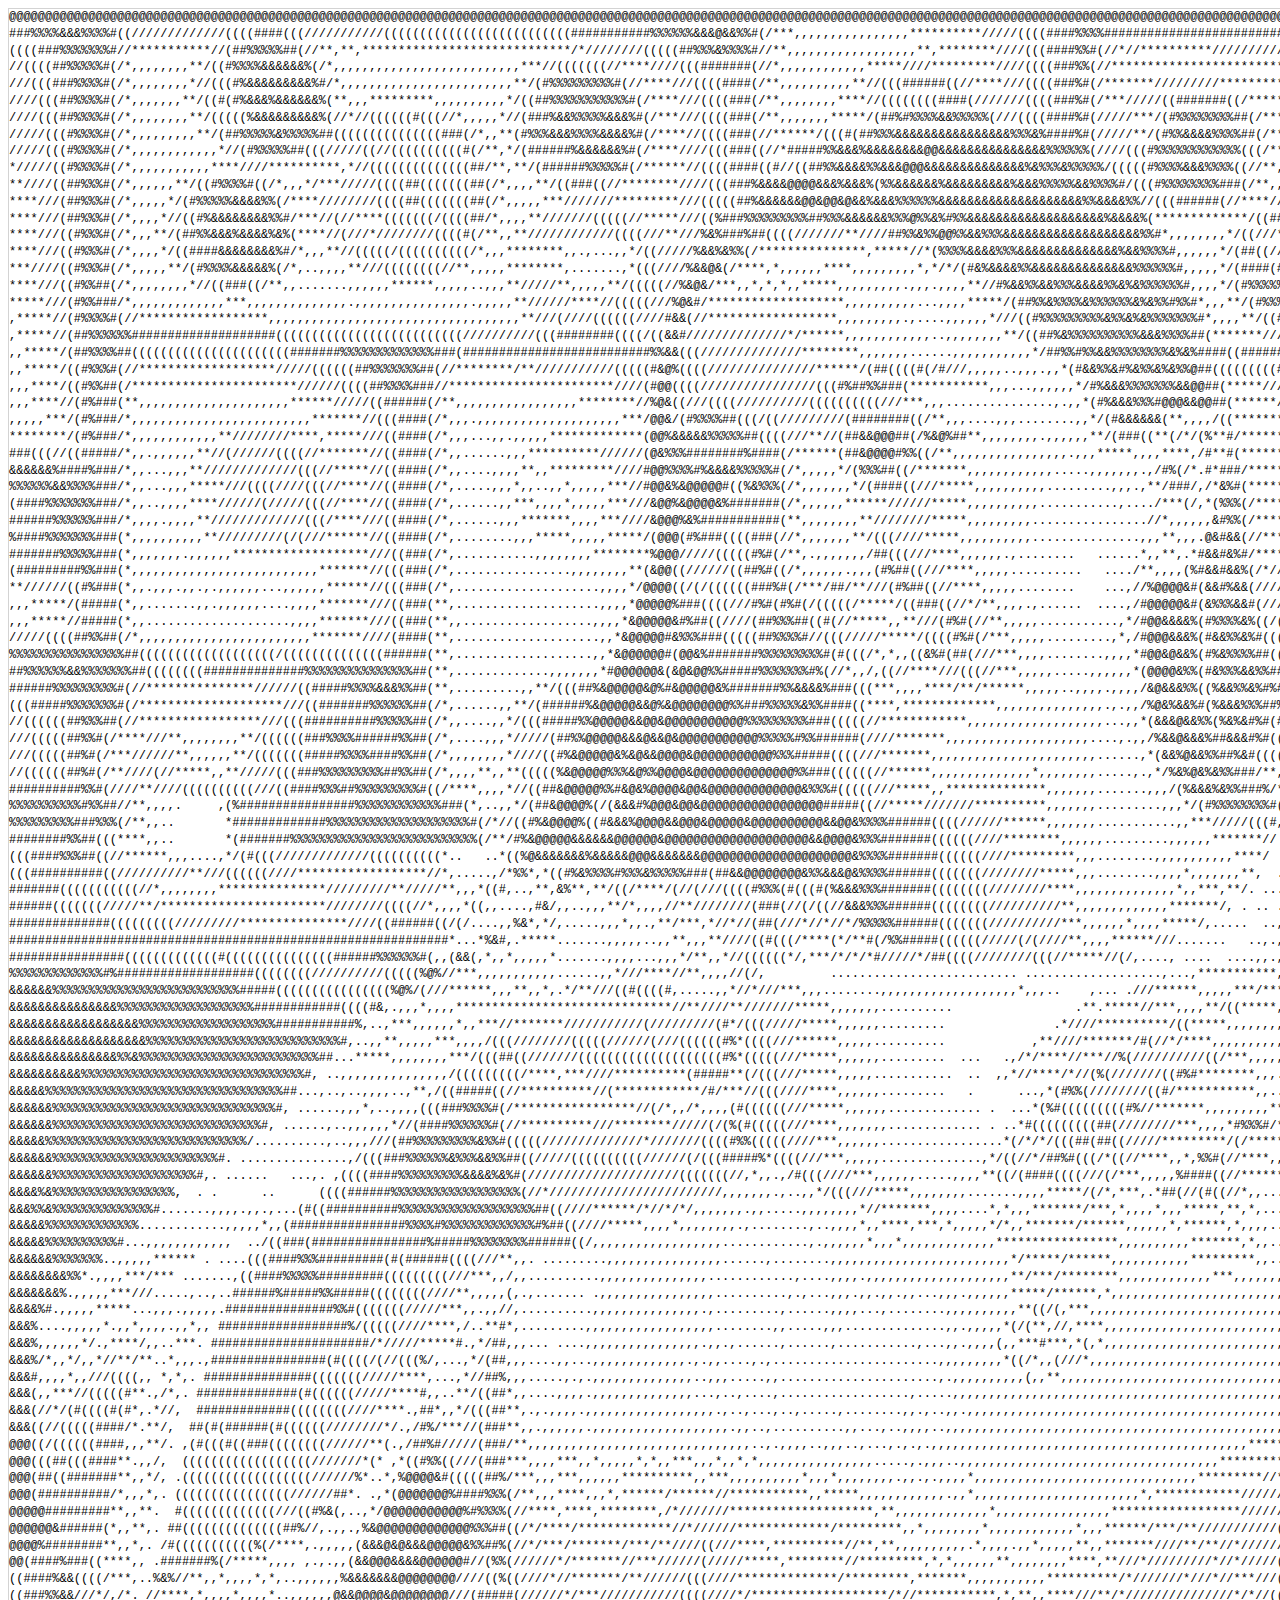
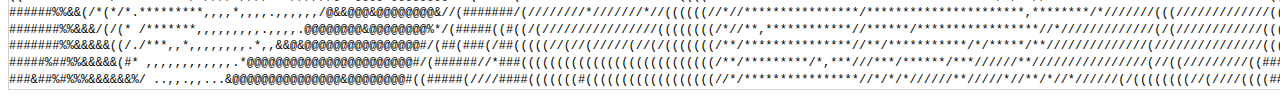
<file: index.html>
<html><code><span class="ascii" style="color: black; background: white;
display:inline-block;
white-space:pre;
letter-spacing:0;
line-height:1.4;
font-family:'Consolas','BitstreamVeraSansMono','CourierNew',Courier,monospace;
font-size:12px;

border-width:1px;
border-style:solid;
border-color:lightgray;
"><span>@</span><span>@</span><span>@</span><span>@</span><span>@</span><span>@</span><span>@</span><span>@</span><span>@</span><span>@</span><span>@</span><span>@</span><span>@</span><span>@</span><span>@</span><span>@</span><span>@</span><span>@</span><span>@</span><span>@</span><span>@</span><span>@</span><span>@</span><span>@</span><span>@</span><span>@</span><span>@</span><span>@</span><span>@</span><span>@</span><span>@</span><span>@</span><span>@</span><span>@</span><span>@</span><span>@</span><span>@</span><span>@</span><span>@</span><span>@</span><span>@</span><span>@</span><span>@</span><span>@</span><span>@</span><span>@</span><span>@</span><span>@</span><span>@</span><span>@</span><span>@</span><span>@</span><span>@</span><span>@</span><span>@</span><span>@</span><span>@</span><span>@</span><span>@</span><span>@</span><span>@</span><span>@</span><span>@</span><span>@</span><span>@</span><span>@</span><span>@</span><span>@</span><span>@</span><span>@</span><span>@</span><span>@</span><span>@</span><span>@</span><span>@</span><span>@</span><span>@</span><span>@</span><span>@</span><span>@</span><span>@</span><span>@</span><span>@</span><span>@</span><span>@</span><span>@</span><span>@</span><span>@</span><span>@</span><span>@</span><span>@</span><span>@</span><span>@</span><span>@</span><span>@</span><span>@</span><span>@</span><span>@</span><span>@</span><span>@</span><span>@</span><span>@</span><span>@</span><span>@</span><span>@</span><span>@</span><span>@</span><span>@</span><span>@</span><span>@</span><span>@</span><span>@</span><span>@</span><span>@</span><span>@</span><span>@</span><span>@</span><span>@</span><span>@</span><span>@</span><span>@</span><span>@</span><span>@</span><span>@</span><span>@</span><span>@</span><span>@</span><span>@</span><span>@</span><span>@</span><span>@</span><span>@</span><span>@</span><span>@</span><span>@</span><span>@</span><span>@</span><span>@</span><span>@</span><span>@</span><span>@</span><span>@</span><span>@</span><span>@</span><span>@</span><span>@</span><span>@</span><span>@</span><span>@</span><span>@</span><span>@</span><span>@</span><span>@</span><span>@</span><span>@</span><span>@</span><span>@</span><span>@</span><span>@</span><span>@</span><span>@</span><span>@</span><span>@</span><span>@</span><span>@</span><span>@</span><span>@</span><span>@</span><span>@</span><span>@</span><span>@</span><span>@</span><span>@</span><span>@</span><span>@</span><span>@</span><span>@</span><span>@</span><span>@</span><span>@</span><span>@</span><span>@</span><span>@</span><span>@</span><span>@</span><span>@</span><span>@</span><span>@</span><span>@</span><span>@</span><span>@</span><span>@</span><span>@</span><span>@</span><span>@</span><span>@</span><span>@</span><span>@</span><span>@</span><span>@</span>
<span>#</span><span>#</span><span>#</span><span>%</span><span>%</span><span>%</span><span>%</span><span>&</span><span>&</span><span>&</span><span>%</span><span>%</span><span>%</span><span>%</span><span>#</span><span>(</span><span>(</span><span>/</span><span>/</span><span>/</span><span>/</span><span>/</span><span>/</span><span>/</span><span>/</span><span>/</span><span>/</span><span>/</span><span>/</span><span>/</span><span>(</span><span>(</span><span>(</span><span>(</span><span>#</span><span>#</span><span>#</span><span>#</span><span>(</span><span>(</span><span>(</span><span>/</span><span>/</span><span>/</span><span>/</span><span>/</span><span>/</span><span>/</span><span>/</span><span>/</span><span>/</span><span>/</span><span>(</span><span>(</span><span>(</span><span>(</span><span>(</span><span>(</span><span>(</span><span>(</span><span>(</span><span>(</span><span>(</span><span>(</span><span>(</span><span>(</span><span>(</span><span>(</span><span>(</span><span>(</span><span>(</span><span>(</span><span>(</span><span>(</span><span>(</span><span>(</span><span>(</span><span>(</span><span>#</span><span>#</span><span>#</span><span>#</span><span>#</span><span>#</span><span>#</span><span>#</span><span>#</span><span>#</span><span>#</span><span>%</span><span>%</span><span>%</span><span>%</span><span>%</span><span>%</span><span>&</span><span>&</span><span>&</span><span>@</span><span>&</span><span>&</span><span>%</span><span>%</span><span>#</span><span>(</span><span>/</span><span>*</span><span>*</span><span>*</span><span>,</span><span>,</span><span>,</span><span>,</span><span>,</span><span>,</span><span>,</span><span>,</span><span>,</span><span>,</span><span>,</span><span>,</span><span>,</span><span>,</span><span>,</span><span>,</span><span>*</span><span>*</span><span>*</span><span>*</span><span>*</span><span>*</span><span>*</span><span>*</span><span>*</span><span>*</span><span>/</span><span>/</span><span>/</span><span>/</span><span>/</span><span>(</span><span>(</span><span>(</span><span>(</span><span>#</span><span>#</span><span>#</span><span>#</span><span>%</span><span>%</span><span>%</span><span>%</span><span>#</span><span>#</span><span>#</span><span>#</span><span>#</span><span>#</span><span>#</span><span>#</span><span>#</span><span>#</span><span>#</span><span>#</span><span>#</span><span>#</span><span>#</span><span>#</span><span>#</span><span>#</span><span>#</span><span>#</span><span>#</span><span>#</span><span>#</span><span>#</span><span>#</span><span>#</span><span>#</span><span>#</span><span>#</span><span>#</span><span>%</span><span>%</span><span>%</span><span>%</span><span>%</span><span>&</span><span>&</span><span>&</span><span>&</span><span>&</span><span>&</span><span>@</span><span>@</span><span>&</span><span>&</span><span>%</span><span>%</span><span>#</span>
<span>(</span><span>(</span><span>(</span><span>(</span><span>#</span><span>#</span><span>#</span><span>%</span><span>%</span><span>%</span><span>%</span><span>%</span><span>%</span><span>%</span><span>#</span><span>/</span><span>/</span><span>*</span><span>*</span><span>*</span><span>*</span><span>*</span><span>*</span><span>*</span><span>*</span><span>*</span><span>*</span><span>*</span><span>/</span><span>/</span><span>(</span><span>#</span><span>#</span><span>%</span><span>%</span><span>%</span><span>%</span><span>%</span><span>#</span><span>#</span><span>(</span><span>/</span><span>/</span><span>*</span><span>*</span><span>,</span><span>*</span><span>*</span><span>,</span><span>*</span><span>*</span><span>*</span><span>*</span><span>*</span><span>*</span><span>*</span><span>*</span><span>*</span><span>*</span><span>*</span><span>*</span><span>*</span><span>*</span><span>*</span><span>*</span><span>*</span><span>*</span><span>*</span><span>*</span><span>*</span><span>*</span><span>*</span><span>*</span><span>*</span><span>*</span><span>*</span><span>*</span><span>*</span><span>/</span><span>*</span><span>/</span><span>/</span><span>/</span><span>/</span><span>/</span><span>/</span><span>/</span><span>/</span><span>(</span><span>(</span><span>(</span><span>(</span><span>(</span><span>#</span><span>#</span><span>%</span><span>%</span><span>%</span><span>&</span><span>%</span><span>%</span><span>%</span><span>%</span><span>#</span><span>/</span><span>/</span><span>*</span><span>*</span><span>,</span><span>,</span><span>,</span><span>,</span><span>,</span><span>,</span><span>,</span><span>,</span><span>,</span><span>,</span><span>,</span><span>,</span><span>,</span><span>,</span><span>,</span><span>,</span><span>,</span><span>,</span><span>*</span><span>*</span><span>,</span><span>*</span><span>*</span><span>*</span><span>*</span><span>*</span><span>*</span><span>*</span><span>*</span><span>/</span><span>/</span><span>/</span><span>/</span><span>(</span><span>(</span><span>(</span><span>#</span><span>#</span><span>#</span><span>#</span><span>%</span><span>%</span><span>#</span><span>(</span><span>/</span><span>/</span><span>*</span><span>/</span><span>/</span><span>*</span><span>*</span><span>*</span><span>*</span><span>*</span><span>*</span><span>*</span><span>*</span><span>*</span><span>*</span><span>/</span><span>/</span><span>/</span><span>/</span><span>/</span><span>/</span><span>/</span><span>/</span><span>/</span><span>/</span><span>/</span><span>/</span><span>/</span><span>/</span><span>/</span><span>(</span><span>(</span><span>(</span><span>(</span><span>#</span><span>#</span><span>%</span><span>&</span><span>&</span><span>&</span><span>&</span><span>&</span><span>&</span><span>&</span><span>%</span><span>%</span><span>#</span><span>/</span>
<span>/</span><span>/</span><span>(</span><span>(</span><span>(</span><span>(</span><span>#</span><span>#</span><span>%</span><span>%</span><span>%</span><span>%</span><span>%</span><span>#</span><span>(</span><span>/</span><span>*</span><span>,</span><span>,</span><span>,</span><span>,</span><span>,</span><span>,</span><span>,</span><span>,</span><span>*</span><span>*</span><span>/</span><span>(</span><span>(</span><span>#</span><span>%</span><span>%</span><span>%</span><span>%</span><span>&</span><span>&</span><span>&</span><span>&</span><span>&</span><span>&</span><span>%</span><span>(</span><span>/</span><span>*</span><span>,</span><span>,</span><span>,</span><span>,</span><span>,</span><span>,</span><span>,</span><span>,</span><span>,</span><span>,</span><span>,</span><span>,</span><span>,</span><span>,</span><span>,</span><span>,</span><span>,</span><span>,</span><span>,</span><span>,</span><span>,</span><span>,</span><span>,</span><span>,</span><span>,</span><span>,</span><span>*</span><span>*</span><span>*</span><span>/</span><span>/</span><span>(</span><span>(</span><span>(</span><span>(</span><span>(</span><span>(</span><span>(</span><span>/</span><span>/</span><span>*</span><span>*</span><span>*</span><span>*</span><span>/</span><span>/</span><span>/</span><span>/</span><span>(</span><span>(</span><span>(</span><span>#</span><span>#</span><span>#</span><span>#</span><span>#</span><span>#</span><span>#</span><span>(</span><span>/</span><span>/</span><span>*</span><span>,</span><span>,</span><span>,</span><span>,</span><span>,</span><span>,</span><span>,</span><span>,</span><span>,</span><span>,</span><span>,</span><span>,</span><span>*</span><span>*</span><span>*</span><span>*</span><span>*</span><span>/</span><span>/</span><span>/</span><span>/</span><span>*</span><span>*</span><span>*</span><span>*</span><span>*</span><span>*</span><span>*</span><span>*</span><span>*</span><span>/</span><span>/</span><span>/</span><span>/</span><span>(</span><span>(</span><span>(</span><span>(</span><span>#</span><span>#</span><span>#</span><span>%</span><span>%</span><span>(</span><span>/</span><span>/</span><span>*</span><span>*</span><span>*</span><span>*</span><span>*</span><span>*</span><span>*</span><span>*</span><span>*</span><span>*</span><span>*</span><span>*</span><span>*</span><span>*</span><span>*</span><span>*</span><span>*</span><span>*</span><span>*</span><span>*</span><span>*</span><span>*</span><span>*</span><span>*</span><span>*</span><span>/</span><span>/</span><span>/</span><span>/</span><span>/</span><span>/</span><span>/</span><span>(</span><span>(</span><span>#</span><span>#</span><span>%</span><span>%</span><span>%</span><span>%</span><span>&</span><span>&</span><span>&</span><span>%</span><span>%</span><span>(</span><span>/</span>
<span>/</span><span>/</span><span>/</span><span>(</span><span>(</span><span>(</span><span>#</span><span>#</span><span>#</span><span>%</span><span>%</span><span>%</span><span>%</span><span>#</span><span>(</span><span>/</span><span>*</span><span>,</span><span>,</span><span>,</span><span>,</span><span>,</span><span>,</span><span>,</span><span>,</span><span>*</span><span>/</span><span>/</span><span>(</span><span>(</span><span>(</span><span>#</span><span>%</span><span>&</span><span>&</span><span>&</span><span>&</span><span>&</span><span>&</span><span>&</span><span>&</span><span>&</span><span>%</span><span>#</span><span>/</span><span>*</span><span>,</span><span>,</span><span>,</span><span>,</span><span>,</span><span>,</span><span>,</span><span>,</span><span>,</span><span>,</span><span>,</span><span>,</span><span>,</span><span>,</span><span>,</span><span>,</span><span>,</span><span>,</span><span>,</span><span>,</span><span>,</span><span>,</span><span>,</span><span>,</span><span>*</span><span>*</span><span>/</span><span>(</span><span>#</span><span>%</span><span>%</span><span>%</span><span>%</span><span>%</span><span>%</span><span>%</span><span>%</span><span>%</span><span>#</span><span>(</span><span>/</span><span>/</span><span>*</span><span>*</span><span>*</span><span>*</span><span>/</span><span>/</span><span>/</span><span>(</span><span>(</span><span>(</span><span>(</span><span>#</span><span>#</span><span>#</span><span>#</span><span>(</span><span>/</span><span>*</span><span>*</span><span>,</span><span>,</span><span>,</span><span>,</span><span>,</span><span>,</span><span>,</span><span>,</span><span>,</span><span>,</span><span>*</span><span>*</span><span>/</span><span>/</span><span>(</span><span>(</span><span>(</span><span>#</span><span>#</span><span>#</span><span>#</span><span>#</span><span>#</span><span>(</span><span>(</span><span>/</span><span>/</span><span>*</span><span>*</span><span>*</span><span>*</span><span>/</span><span>/</span><span>/</span><span>(</span><span>(</span><span>(</span><span>(</span><span>#</span><span>#</span><span>#</span><span>%</span><span>#</span><span>(</span><span>/</span><span>*</span><span>*</span><span>*</span><span>*</span><span>*</span><span>*</span><span>*</span><span>/</span><span>/</span><span>/</span><span>/</span><span>/</span><span>/</span><span>/</span><span>/</span><span>/</span><span>*</span><span>*</span><span>*</span><span>*</span><span>*</span><span>*</span><span>*</span><span>*</span><span>*</span><span>*</span><span>*</span><span>*</span><span>/</span><span>/</span><span>/</span><span>/</span><span>/</span><span>/</span><span>(</span><span>(</span><span>#</span><span>#</span><span>#</span><span>#</span><span>%</span><span>%</span><span>%</span><span>%</span><span>%</span><span>%</span><span>(</span><span>/</span>
<span>/</span><span>/</span><span>/</span><span>/</span><span>(</span><span>(</span><span>(</span><span>#</span><span>#</span><span>%</span><span>%</span><span>%</span><span>%</span><span>#</span><span>(</span><span>/</span><span>*</span><span>,</span><span>,</span><span>,</span><span>,</span><span>,</span><span>,</span><span>,</span><span>*</span><span>*</span><span>/</span><span>(</span><span>(</span><span>#</span><span>(</span><span>#</span><span>%</span><span>&</span><span>&</span><span>&</span><span>%</span><span>&</span><span>&</span><span>&</span><span>&</span><span>&</span><span>&</span><span>%</span><span>(</span><span>*</span><span>*</span><span>,</span><span>,</span><span>,</span><span>*</span><span>*</span><span>*</span><span>*</span><span>*</span><span>*</span><span>*</span><span>*</span><span>*</span><span>,</span><span>,</span><span>,</span><span>,</span><span>,</span><span>,</span><span>,</span><span>,</span><span>,</span><span>,</span><span>*</span><span>/</span><span>(</span><span>(</span><span>#</span><span>#</span><span>%</span><span>%</span><span>%</span><span>%</span><span>%</span><span>%</span><span>%</span><span>%</span><span>%</span><span>%</span><span>%</span><span>#</span><span>(</span><span>/</span><span>*</span><span>*</span><span>*</span><span>*</span><span>/</span><span>/</span><span>/</span><span>(</span><span>(</span><span>(</span><span>(</span><span>#</span><span>#</span><span>#</span><span>(</span><span>/</span><span>*</span><span>*</span><span>,</span><span>,</span><span>,</span><span>,</span><span>,</span><span>,</span><span>,</span><span>,</span><span>*</span><span>*</span><span>*</span><span>*</span><span>/</span><span>/</span><span>(</span><span>(</span><span>(</span><span>(</span><span>(</span><span>(</span><span>(</span><span>(</span><span>#</span><span>#</span><span>#</span><span>#</span><span>(</span><span>/</span><span>/</span><span>/</span><span>/</span><span>/</span><span>/</span><span>/</span><span>(</span><span>(</span><span>(</span><span>(</span><span>#</span><span>#</span><span>#</span><span>%</span><span>#</span><span>(</span><span>/</span><span>*</span><span>*</span><span>*</span><span>/</span><span>/</span><span>/</span><span>/</span><span>/</span><span>(</span><span>(</span><span>#</span><span>#</span><span>#</span><span>#</span><span>#</span><span>#</span><span>#</span><span>(</span><span>(</span><span>/</span><span>*</span><span>*</span><span>*</span><span>*</span><span>*</span><span>*</span><span>*</span><span>*</span><span>*</span><span>*</span><span>/</span><span>/</span><span>/</span><span>/</span><span>(</span><span>(</span><span>#</span><span>#</span><span>#</span><span>#</span><span>%</span><span>%</span><span>%</span><span>%</span><span>%</span><span>#</span><span>(</span><span>/</span>
<span>/</span><span>/</span><span>/</span><span>/</span><span>(</span><span>(</span><span>(</span><span>#</span><span>#</span><span>%</span><span>%</span><span>%</span><span>%</span><span>#</span><span>(</span><span>/</span><span>*</span><span>,</span><span>,</span><span>,</span><span>,</span><span>,</span><span>,</span><span>,</span><span>,</span><span>*</span><span>*</span><span>/</span><span>(</span><span>(</span><span>(</span><span>(</span><span>(</span><span>%</span><span>&</span><span>&</span><span>&</span><span>&</span><span>&</span><span>&</span><span>&</span><span>&</span><span>&</span><span>%</span><span>(</span><span>/</span><span>/</span><span>*</span><span>/</span><span>/</span><span>(</span><span>(</span><span>(</span><span>(</span><span>(</span><span>(</span><span>#</span><span>(</span><span>(</span><span>(</span><span>/</span><span>/</span><span>*</span><span>,</span><span>,</span><span>,</span><span>,</span><span>,</span><span>*</span><span>/</span><span>/</span><span>(</span><span>#</span><span>#</span><span>#</span><span>%</span><span>&</span><span>&</span><span>%</span><span>%</span><span>%</span><span>%</span><span>%</span><span>&</span><span>&</span><span>&</span><span>%</span><span>#</span><span>(</span><span>/</span><span>*</span><span>*</span><span>*</span><span>/</span><span>/</span><span>/</span><span>(</span><span>(</span><span>(</span><span>(</span><span>#</span><span>#</span><span>#</span><span>(</span><span>/</span><span>*</span><span>*</span><span>,</span><span>,</span><span>,</span><span>,</span><span>,</span><span>,</span><span>,</span><span>*</span><span>*</span><span>*</span><span>*</span><span>*</span><span>/</span><span>(</span><span>#</span><span>#</span><span>%</span><span>#</span><span>%</span><span>%</span><span>%</span><span>%</span><span>&</span><span>&</span><span>%</span><span>%</span><span>%</span><span>%</span><span>%</span><span>(</span><span>/</span><span>/</span><span>/</span><span>(</span><span>(</span><span>(</span><span>(</span><span>#</span><span>#</span><span>#</span><span>#</span><span>%</span><span>#</span><span>(</span><span>/</span><span>/</span><span>/</span><span>/</span><span>/</span><span>*</span><span>*</span><span>*</span><span>/</span><span>(</span><span>#</span><span>%</span><span>%</span><span>%</span><span>%</span><span>%</span><span>%</span><span>%</span><span>%</span><span>#</span><span>#</span><span>(</span><span>/</span><span>*</span><span>*</span><span>*</span><span>*</span><span>*</span><span>*</span><span>*</span><span>*</span><span>*</span><span>/</span><span>/</span><span>/</span><span>(</span><span>(</span><span>(</span><span>#</span><span>#</span><span>#</span><span>#</span><span>%</span><span>%</span><span>%</span><span>%</span><span>#</span><span>(</span><span>/</span>
<span>/</span><span>/</span><span>/</span><span>/</span><span>/</span><span>(</span><span>(</span><span>(</span><span>#</span><span>%</span><span>%</span><span>%</span><span>%</span><span>#</span><span>(</span><span>/</span><span>*</span><span>,</span><span>,</span><span>,</span><span>,</span><span>,</span><span>,</span><span>,</span><span>,</span><span>,</span><span>*</span><span>*</span><span>/</span><span>(</span><span>#</span><span>#</span><span>%</span><span>%</span><span>%</span><span>%</span><span>%</span><span>&</span><span>%</span><span>%</span><span>%</span><span>%</span><span>%</span><span>#</span><span>#</span><span>(</span><span>(</span><span>(</span><span>(</span><span>(</span><span>(</span><span>(</span><span>(</span><span>(</span><span>(</span><span>(</span><span>(</span><span>(</span><span>(</span><span>(</span><span>#</span><span>#</span><span>#</span><span>(</span><span>/</span><span>*</span><span>,</span><span>,</span><span>*</span><span>*</span><span>(</span><span>#</span><span>%</span><span>%</span><span>%</span><span>&</span><span>&</span><span>&</span><span>%</span><span>%</span><span>%</span><span>%</span><span>&</span><span>&</span><span>&</span><span>&</span><span>%</span><span>#</span><span>(</span><span>/</span><span>*</span><span>*</span><span>*</span><span>*</span><span>/</span><span>/</span><span>(</span><span>(</span><span>(</span><span>(</span><span>#</span><span>#</span><span>#</span><span>(</span><span>/</span><span>/</span><span>*</span><span>*</span><span>*</span><span>*</span><span>*</span><span>*</span><span>/</span><span>(</span><span>(</span><span>(</span><span>#</span><span>(</span><span>#</span><span>#</span><span>%</span><span>%</span><span>%</span><span>&</span><span>&</span><span>&</span><span>&</span><span>&</span><span>&</span><span>&</span><span>&</span><span>&</span><span>&</span><span>&</span><span>&</span><span>&</span><span>&</span><span>&</span><span>&</span><span>%</span><span>%</span><span>%</span><span>&</span><span>%</span><span>#</span><span>#</span><span>#</span><span>#</span><span>%</span><span>#</span><span>(</span><span>/</span><span>/</span><span>/</span><span>/</span><span>/</span><span>*</span><span>*</span><span>/</span><span>(</span><span>#</span><span>%</span><span>%</span><span>&</span><span>&</span><span>&</span><span>&</span><span>%</span><span>%</span><span>%</span><span>%</span><span>#</span><span>#</span><span>(</span><span>/</span><span>*</span><span>*</span><span>*</span><span>*</span><span>*</span><span>*</span><span>*</span><span>*</span><span>*</span><span>/</span><span>/</span><span>(</span><span>(</span><span>(</span><span>#</span><span>#</span><span>#</span><span>#</span><span>%</span><span>%</span><span>%</span><span>%</span><span>#</span><span>/</span><span>*</span>
<span>/</span><span>/</span><span>/</span><span>/</span><span>/</span><span>(</span><span>(</span><span>(</span><span>#</span><span>%</span><span>%</span><span>%</span><span>%</span><span>#</span><span>(</span><span>/</span><span>*</span><span>,</span><span>,</span><span>,</span><span>,</span><span>,</span><span>,</span><span>,</span><span>,</span><span>,</span><span>,</span><span>,</span><span>,</span><span>*</span><span>/</span><span>/</span><span>(</span><span>#</span><span>%</span><span>%</span><span>%</span><span>%</span><span>%</span><span>#</span><span>#</span><span>(</span><span>(</span><span>(</span><span>/</span><span>/</span><span>/</span><span>/</span><span>/</span><span>(</span><span>(</span><span>/</span><span>/</span><span>(</span><span>(</span><span>(</span><span>(</span><span>(</span><span>(</span><span>(</span><span>(</span><span>(</span><span>(</span><span>#</span><span>(</span><span>/</span><span>*</span><span>*</span><span>,</span><span>*</span><span>/</span><span>(</span><span>#</span><span>#</span><span>#</span><span>#</span><span>#</span><span>#</span><span>%</span><span>&</span><span>&</span><span>&</span><span>&</span><span>&</span><span>&</span><span>%</span><span>#</span><span>(</span><span>/</span><span>*</span><span>*</span><span>*</span><span>*</span><span>/</span><span>/</span><span>/</span><span>/</span><span>(</span><span>(</span><span>(</span><span>#</span><span>#</span><span>#</span><span>(</span><span>(</span><span>/</span><span>/</span><span>*</span><span>#</span><span>#</span><span>#</span><span>#</span><span>#</span><span>%</span><span>%</span><span>&</span><span>&</span><span>&</span><span>%</span><span>&</span><span>&</span><span>&</span><span>&</span><span>&</span><span>&</span><span>&</span><span>&</span><span>@</span><span>@</span><span>&</span><span>&</span><span>&</span><span>&</span><span>&</span><span>&</span><span>&</span><span>&</span><span>&</span><span>&</span><span>&</span><span>&</span><span>&</span><span>&</span><span>&</span><span>%</span><span>%</span><span>%</span><span>%</span><span>%</span><span>%</span><span>(</span><span>/</span><span>/</span><span>/</span><span>/</span><span>(</span><span>(</span><span>(</span><span>#</span><span>%</span><span>%</span><span>%</span><span>%</span><span>%</span><span>%</span><span>%</span><span>%</span><span>%</span><span>%</span><span>%</span><span>%</span><span>(</span><span>(</span><span>(</span><span>/</span><span>*</span><span>*</span><span>*</span><span>*</span><span>*</span><span>*</span><span>*</span><span>*</span><span>*</span><span>*</span><span>/</span><span>/</span><span>(</span><span>(</span><span>(</span><span>#</span><span>#</span><span>#</span><span>%</span><span>%</span><span>%</span><span>%</span><span>(</span><span>/</span><span>*</span>
<span>*</span><span>/</span><span>/</span><span>/</span><span>/</span><span>/</span><span>(</span><span>(</span><span>#</span><span>%</span><span>%</span><span>%</span><span>%</span><span>#</span><span>(</span><span>/</span><span>*</span><span>,</span><span>,</span><span>,</span><span>,</span><span>,</span><span>,</span><span>,</span><span>,</span><span>,</span><span>,</span><span>,</span><span>*</span><span>*</span><span>*</span><span>*</span><span>/</span><span>/</span><span>/</span><span>/</span><span>*</span><span>*</span><span>*</span><span>*</span><span>*</span><span>*</span><span>*</span><span>*</span><span>*</span><span>*</span><span>,</span><span>*</span><span>/</span><span>/</span><span>(</span><span>(</span><span>(</span><span>(</span><span>(</span><span>(</span><span>(</span><span>(</span><span>(</span><span>(</span><span>(</span><span>(</span><span>(</span><span>(</span><span>#</span><span>#</span><span>/</span><span>*</span><span>*</span><span>,</span><span>*</span><span>*</span><span>/</span><span>(</span><span>#</span><span>#</span><span>#</span><span>#</span><span>#</span><span>#</span><span>%</span><span>%</span><span>%</span><span>%</span><span>%</span><span>#</span><span>(</span><span>/</span><span>*</span><span>*</span><span>*</span><span>*</span><span>*</span><span>*</span><span>/</span><span>/</span><span>(</span><span>(</span><span>(</span><span>(</span><span>#</span><span>#</span><span>#</span><span>#</span><span>(</span><span>(</span><span>#</span><span>/</span><span>/</span><span>(</span><span>(</span><span>#</span><span>#</span><span>%</span><span>%</span><span>&</span><span>&</span><span>&</span><span>&</span><span>%</span><span>%</span><span>&</span><span>&</span><span>&</span><span>@</span><span>@</span><span>@</span><span>&</span><span>&</span><span>&</span><span>&</span><span>&</span><span>&</span><span>&</span><span>&</span><span>&</span><span>&</span><span>&</span><span>&</span><span>&</span><span>&</span><span>%</span><span>&</span><span>%</span><span>%</span><span>%</span><span>&</span><span>%</span><span>%</span><span>%</span><span>%</span><span>%</span><span>/</span><span>(</span><span>(</span><span>(</span><span>(</span><span>(</span><span>#</span><span>%</span><span>%</span><span>%</span><span>%</span><span>&</span><span>&</span><span>&</span><span>%</span><span>%</span><span>%</span><span>%</span><span>(</span><span>(</span><span>/</span><span>/</span><span>*</span><span>*</span><span>,</span><span>*</span><span>*</span><span>*</span><span>*</span><span>*</span><span>*</span><span>*</span><span>*</span><span>/</span><span>/</span><span>(</span><span>(</span><span>(</span><span>(</span><span>#</span><span>#</span><span>%</span><span>%</span><span>%</span><span>%</span><span>(</span><span>/</span><span>*</span>
<span>*</span><span>*</span><span>/</span><span>/</span><span>/</span><span>/</span><span>(</span><span>(</span><span>#</span><span>#</span><span>%</span><span>%</span><span>%</span><span>#</span><span>(</span><span>/</span><span>*</span><span>,</span><span>,</span><span>,</span><span>,</span><span>,</span><span>,</span><span>*</span><span>*</span><span>/</span><span>(</span><span>(</span><span>#</span><span>%</span><span>%</span><span>%</span><span>%</span><span>#</span><span>(</span><span>(</span><span>/</span><span>*</span><span>,</span><span>,</span><span>,</span><span>*</span><span>/</span><span>*</span><span>*</span><span>*</span><span>/</span><span>/</span><span>/</span><span>/</span><span>/</span><span>(</span><span>(</span><span>(</span><span>(</span><span>#</span><span>#</span><span>(</span><span>(</span><span>(</span><span>(</span><span>(</span><span>(</span><span>(</span><span>#</span><span>#</span><span>(</span><span>/</span><span>*</span><span>,</span><span>,</span><span>,</span><span>,</span><span>*</span><span>*</span><span>/</span><span>(</span><span>(</span><span>#</span><span>#</span><span>#</span><span>(</span><span>(</span><span>/</span><span>/</span><span>*</span><span>*</span><span>*</span><span>*</span><span>*</span><span>*</span><span>*</span><span>*</span><span>/</span><span>/</span><span>/</span><span>/</span><span>(</span><span>(</span><span>(</span><span>#</span><span>#</span><span>#</span><span>%</span><span>&</span><span>&</span><span>&</span><span>&</span><span>@</span><span>@</span><span>@</span><span>@</span><span>&</span><span>&</span><span>&</span><span>%</span><span>&</span><span>&</span><span>&</span><span>%</span><span>(</span><span>%</span><span>%</span><span>&</span><span>&</span><span>&</span><span>&</span><span>&</span><span>&</span><span>%</span><span>&</span><span>&</span><span>&</span><span>&</span><span>&</span><span>&</span><span>&</span><span>&</span><span>&</span><span>%</span><span>&</span><span>&</span><span>&</span><span>%</span><span>%</span><span>%</span><span>%</span><span>%</span><span>&</span><span>&</span><span>%</span><span>%</span><span>%</span><span>%</span><span>#</span><span>/</span><span>(</span><span>(</span><span>(</span><span>#</span><span>%</span><span>%</span><span>%</span><span>%</span><span>%</span><span>%</span><span>%</span><span>%</span><span>#</span><span>#</span><span>#</span><span>(</span><span>/</span><span>*</span><span>*</span><span>,</span><span>,</span><span>*</span><span>*</span><span>*</span><span>*</span><span>*</span><span>*</span><span>*</span><span>*</span><span>/</span><span>/</span><span>(</span><span>(</span><span>(</span><span>#</span><span>#</span><span>#</span><span>%</span><span>%</span><span>%</span><span>#</span><span>(</span><span>/</span><span>*</span>
<span>*</span><span>*</span><span>*</span><span>*</span><span>/</span><span>/</span><span>/</span><span>(</span><span>#</span><span>#</span><span>%</span><span>%</span><span>%</span><span>#</span><span>(</span><span>/</span><span>*</span><span>,</span><span>,</span><span>,</span><span>,</span><span>,</span><span>*</span><span>/</span><span>(</span><span>#</span><span>%</span><span>%</span><span>%</span><span>%</span><span>%</span><span>&</span><span>&</span><span>&</span><span>&</span><span>%</span><span>%</span><span>(</span><span>/</span><span>*</span><span>*</span><span>*</span><span>*</span><span>/</span><span>/</span><span>/</span><span>/</span><span>/</span><span>/</span><span>/</span><span>/</span><span>(</span><span>(</span><span>(</span><span>(</span><span>#</span><span>#</span><span>(</span><span>(</span><span>(</span><span>(</span><span>(</span><span>(</span><span>(</span><span>#</span><span>#</span><span>(</span><span>/</span><span>*</span><span>,</span><span>,</span><span>,</span><span>,</span><span>,</span><span>*</span><span>*</span><span>*</span><span>/</span><span>/</span><span>/</span><span>/</span><span>/</span><span>/</span><span>/</span><span>*</span><span>*</span><span>*</span><span>*</span><span>*</span><span>*</span><span>*</span><span>*</span><span>*</span><span>/</span><span>/</span><span>/</span><span>(</span><span>(</span><span>(</span><span>(</span><span>(</span><span>#</span><span>#</span><span>%</span><span>&</span><span>&</span><span>&</span><span>&</span><span>&</span><span>&</span><span>@</span><span>@</span><span>&</span><span>@</span><span>@</span><span>&</span><span>@</span><span>&</span><span>&</span><span>%</span><span>&</span><span>&</span><span>&</span><span>%</span><span>%</span><span>%</span><span>%</span><span>%</span><span>%</span><span>&</span><span>&</span><span>&</span><span>&</span><span>&</span><span>&</span><span>&</span><span>&</span><span>&</span><span>&</span><span>&</span><span>&</span><span>&</span><span>&</span><span>&</span><span>&</span><span>&</span><span>&</span><span>&</span><span>&</span><span>%</span><span>%</span><span>&</span><span>&</span><span>&</span><span>&</span><span>%</span><span>%</span><span>/</span><span>/</span><span>(</span><span>(</span><span>(</span><span>#</span><span>#</span><span>#</span><span>#</span><span>#</span><span>#</span><span>(</span><span>/</span><span>/</span><span>*</span><span>*</span><span>*</span><span>*</span><span>/</span><span>/</span><span>(</span><span>(</span><span>(</span><span>(</span><span>(</span><span>(</span><span>(</span><span>(</span><span>(</span><span>(</span><span>(</span><span>(</span><span>(</span><span>#</span><span>#</span><span>#</span><span>%</span><span>%</span><span>%</span><span>#</span><span>(</span><span>/</span><span>*</span>
<span>*</span><span>*</span><span>*</span><span>*</span><span>/</span><span>/</span><span>/</span><span>(</span><span>#</span><span>#</span><span>%</span><span>%</span><span>%</span><span>#</span><span>(</span><span>/</span><span>*</span><span>,</span><span>,</span><span>,</span><span>,</span><span>*</span><span>/</span><span>/</span><span>(</span><span>(</span><span>#</span><span>%</span><span>&</span><span>&</span><span>&</span><span>&</span><span>&</span><span>&</span><span>&</span><span>&</span><span>%</span><span>%</span><span>#</span><span>/</span><span>*</span><span>*</span><span>*</span><span>/</span><span>/</span><span>(</span><span>/</span><span>/</span><span>*</span><span>*</span><span>*</span><span>*</span><span>(</span><span>(</span><span>(</span><span>(</span><span>(</span><span>(</span><span>(</span><span>/</span><span>(</span><span>(</span><span>(</span><span>(</span><span>#</span><span>#</span><span>/</span><span>*</span><span>,</span><span>,</span><span>,</span><span>,</span><span>*</span><span>*</span><span>/</span><span>/</span><span>/</span><span>/</span><span>/</span><span>/</span><span>/</span><span>(</span><span>(</span><span>(</span><span>(</span><span>(</span><span>/</span><span>/</span><span>*</span><span>*</span><span>*</span><span>*</span><span>*</span><span>/</span><span>/</span><span>/</span><span>(</span><span>(</span><span>%</span><span>#</span><span>#</span><span>#</span><span>%</span><span>%</span><span>%</span><span>%</span><span>%</span><span>%</span><span>%</span><span>%</span><span>%</span><span>#</span><span>#</span><span>%</span><span>%</span><span>%</span><span>&</span><span>&</span><span>&</span><span>&</span><span>&</span><span>&</span><span>%</span><span>%</span><span>%</span><span>@</span><span>%</span><span>%</span><span>&</span><span>%</span><span>#</span><span>%</span><span>%</span><span>&</span><span>&</span><span>&</span><span>&</span><span>&</span><span>&</span><span>&</span><span>&</span><span>&</span><span>&</span><span>&</span><span>&</span><span>&</span><span>&</span><span>&</span><span>&</span><span>&</span><span>&</span><span>&</span><span>%</span><span>&</span><span>&</span><span>&</span><span>&</span><span>%</span><span>(</span><span>*</span><span>*</span><span>*</span><span>*</span><span>*</span><span>*</span><span>*</span><span>*</span><span>*</span><span>*</span><span>*</span><span>*</span><span>*</span><span>/</span><span>(</span><span>(</span><span>#</span><span>#</span><span>%</span><span>%</span><span>%</span><span>%</span><span>%</span><span>%</span><span>%</span><span>&</span><span>%</span><span>%</span><span>#</span><span>#</span><span>#</span><span>#</span><span>#</span><span>#</span><span>%</span><span>%</span><span>%</span><span>#</span><span>(</span><span>/</span><span>/</span>
<span>*</span><span>*</span><span>*</span><span>*</span><span>/</span><span>/</span><span>/</span><span>(</span><span>(</span><span>#</span><span>%</span><span>%</span><span>%</span><span>#</span><span>(</span><span>/</span><span>*</span><span>,</span><span>,</span><span>,</span><span>*</span><span>*</span><span>/</span><span>(</span><span>#</span><span>#</span><span>%</span><span>%</span><span>&</span><span>&</span><span>&</span><span>%</span><span>&</span><span>&</span><span>&</span><span>&</span><span>%</span><span>&</span><span>%</span><span>(</span><span>*</span><span>*</span><span>*</span><span>*</span><span>/</span><span>/</span><span>(</span><span>/</span><span>/</span><span>/</span><span>*</span><span>/</span><span>/</span><span>/</span><span>/</span><span>/</span><span>/</span><span>/</span><span>/</span><span>(</span><span>(</span><span>(</span><span>(</span><span>#</span><span>(</span><span>/</span><span>*</span><span>*</span><span>,</span><span>,</span><span>*</span><span>*</span><span>/</span><span>/</span><span>/</span><span>/</span><span>/</span><span>/</span><span>/</span><span>/</span><span>/</span><span>/</span><span>/</span><span>/</span><span>(</span><span>(</span><span>(</span><span>(</span><span>/</span><span>/</span><span>/</span><span>*</span><span>*</span><span>/</span><span>/</span><span>/</span><span>%</span><span>&</span><span>%</span><span>#</span><span>#</span><span>#</span><span>%</span><span>#</span><span>#</span><span>(</span><span>(</span><span>(</span><span>(</span><span>/</span><span>/</span><span>/</span><span>/</span><span>/</span><span>/</span><span>/</span><span>*</span><span>*</span><span>/</span><span>/</span><span>/</span><span>/</span><span>#</span><span>#</span><span>%</span><span>%</span><span>&</span><span>%</span><span>%</span><span>@</span><span>@</span><span>%</span><span>%</span><span>&</span><span>&</span><span>%</span><span>%</span><span>%</span><span>&</span><span>&</span><span>&</span><span>&</span><span>&</span><span>&</span><span>&</span><span>&</span><span>&</span><span>&</span><span>&</span><span>&</span><span>&</span><span>&</span><span>&</span><span>&</span><span>&</span><span>&</span><span>&</span><span>%</span><span>%</span><span>#</span><span>*</span><span>,</span><span>,</span><span>,</span><span>,</span><span>,</span><span>,</span><span>,</span><span>,</span><span>*</span><span>/</span><span>(</span><span>(</span><span>/</span><span>/</span><span>/</span><span>*</span><span>/</span><span>/</span><span>/</span><span>/</span><span>/</span><span>/</span><span>(</span><span>#</span><span>%</span><span>&</span><span>%</span><span>%</span><span>#</span><span>#</span><span>#</span><span>%</span><span>%</span><span>%</span><span>%</span><span>#</span><span>#</span><span>(</span><span>/</span>
<span>*</span><span>*</span><span>*</span><span>*</span><span>/</span><span>/</span><span>/</span><span>(</span><span>(</span><span>#</span><span>%</span><span>%</span><span>%</span><span>#</span><span>(</span><span>/</span><span>*</span><span>,</span><span>,</span><span>,</span><span>,</span><span>*</span><span>/</span><span>(</span><span>(</span><span>#</span><span>#</span><span>#</span><span>#</span><span>&</span><span>&</span><span>&</span><span>&</span><span>&</span><span>&</span><span>&</span><span>&</span><span>%</span><span>#</span><span>/</span><span>*</span><span>,</span><span>,</span><span>,</span><span>*</span><span>*</span><span>/</span><span>/</span><span>(</span><span>(</span><span>(</span><span>(</span><span>(</span><span>/</span><span>(</span><span>(</span><span>(</span><span>(</span><span>(</span><span>(</span><span>(</span><span>(</span><span>(</span><span>(</span><span>/</span><span>*</span><span>,</span><span>,</span><span>,</span><span>*</span><span>*</span><span>*</span><span>*</span><span>*</span><span>*</span><span>*</span><span>*</span><span>,</span><span>,</span><span>.</span><span>,</span><span>.</span><span>.</span><span>.</span><span>,</span><span>,</span><span>*</span><span>/</span><span>(</span><span>(</span><span>/</span><span>/</span><span>/</span><span>/</span><span>/</span><span>%</span><span>&</span><span>&</span><span>%</span><span>&</span><span>%</span><span>%</span><span>(</span><span>/</span><span>*</span><span>*</span><span>*</span><span>*</span><span>*</span><span>*</span><span>*</span><span>*</span><span>*</span><span>*</span><span>*</span><span>*</span><span>*</span><span>*</span><span>*</span><span>,</span><span>*</span><span>*</span><span>*</span><span>*</span><span>*</span><span>/</span><span>/</span><span>*</span><span>(</span><span>%</span><span>%</span><span>%</span><span>%</span><span>&</span><span>&</span><span>&</span><span>&</span><span>%</span><span>%</span><span>%</span><span>&</span><span>&</span><span>&</span><span>&</span><span>&</span><span>&</span><span>&</span><span>&</span><span>&</span><span>&</span><span>&</span><span>&</span><span>&</span><span>&</span><span>%</span><span>&</span><span>&</span><span>%</span><span>%</span><span>%</span><span>%</span><span>#</span><span>,</span><span>,</span><span>,</span><span>,</span><span>,</span><span>,</span><span>*</span><span>/</span><span>(</span><span>#</span><span>#</span><span>(</span><span>(</span><span>/</span><span>/</span><span>/</span><span>/</span><span>/</span><span>/</span><span>/</span><span>/</span><span>(</span><span>#</span><span>%</span><span>%</span><span>&</span><span>%</span><span>%</span><span>%</span><span>#</span><span>%</span><span>%</span><span>%</span><span>%</span><span>#</span><span>(</span><span>/</span><span>*</span>
<span>*</span><span>*</span><span>*</span><span>/</span><span>/</span><span>/</span><span>/</span><span>(</span><span>(</span><span>#</span><span>%</span><span>%</span><span>%</span><span>#</span><span>(</span><span>/</span><span>*</span><span>,</span><span>,</span><span>,</span><span>,</span><span>,</span><span>*</span><span>*</span><span>/</span><span>(</span><span>#</span><span>%</span><span>%</span><span>%</span><span>%</span><span>&</span><span>&</span><span>&</span><span>&</span><span>&</span><span>%</span><span>(</span><span>/</span><span>*</span><span>,</span><span>.</span><span>.</span><span>,</span><span>,</span><span>,</span><span>,</span><span>*</span><span>*</span><span>/</span><span>/</span><span>/</span><span>(</span><span>(</span><span>(</span><span>(</span><span>(</span><span>(</span><span>(</span><span>(</span><span>/</span><span>/</span><span>*</span><span>*</span><span>,</span><span>,</span><span>,</span><span>,</span><span>,</span><span>*</span><span>*</span><span>*</span><span>*</span><span>*</span><span>*</span><span>*</span><span>*</span><span>,</span><span>.</span><span>.</span><span>.</span><span>.</span><span>.</span><span>.</span><span>.</span><span>,</span><span>*</span><span>(</span><span>(</span><span>(</span><span>/</span><span>/</span><span>/</span><span>/</span><span>%</span><span>&</span><span>&</span><span>@</span><span>&</span><span>(</span><span>/</span><span>*</span><span>*</span><span>*</span><span>*</span><span>,</span><span>*</span><span>,</span><span>,</span><span>,</span><span>,</span><span>,</span><span>,</span><span>*</span><span>*</span><span>*</span><span>*</span><span>,</span><span>,</span><span>,</span><span>,</span><span>,</span><span>,</span><span>,</span><span>,</span><span>,</span><span>*</span><span>,</span><span>*</span><span>/</span><span>*</span><span>/</span><span>(</span><span>#</span><span>&</span><span>%</span><span>&</span><span>&</span><span>&</span><span>&</span><span>%</span><span>%</span><span>&</span><span>&</span><span>&</span><span>&</span><span>&</span><span>&</span><span>&</span><span>&</span><span>&</span><span>&</span><span>&</span><span>&</span><span>&</span><span>&</span><span>%</span><span>%</span><span>%</span><span>%</span><span>%</span><span>%</span><span>#</span><span>,</span><span>,</span><span>,</span><span>,</span><span>,</span><span>*</span><span>/</span><span>(</span><span>#</span><span>#</span><span>#</span><span>#</span><span>(</span><span>#</span><span>#</span><span>#</span><span>%</span><span>#</span><span>#</span><span>#</span><span>%</span><span>%</span><span>%</span><span>%</span><span>&</span><span>%</span><span>%</span><span>%</span><span>%</span><span>%</span><span>%</span><span>%</span><span>%</span><span>#</span><span>(</span><span>/</span><span>*</span>
<span>*</span><span>*</span><span>*</span><span>*</span><span>/</span><span>/</span><span>/</span><span>(</span><span>(</span><span>#</span><span>%</span><span>%</span><span>#</span><span>#</span><span>(</span><span>/</span><span>*</span><span>,</span><span>,</span><span>,</span><span>,</span><span>,</span><span>,</span><span>,</span><span>,</span><span>*</span><span>/</span><span>/</span><span>(</span><span>(</span><span>#</span><span>#</span><span>#</span><span>(</span><span>(</span><span>/</span><span>*</span><span>*</span><span>,</span><span>,</span><span>.</span><span>.</span><span>.</span><span>.</span><span>.</span><span>.</span><span>.</span><span>,</span><span>,</span><span>,</span><span>,</span><span>,</span><span>,</span><span>*</span><span>*</span><span>*</span><span>*</span><span>*</span><span>*</span><span>,</span><span>,</span><span>,</span><span>,</span><span>,</span><span>.</span><span>.</span><span>,</span><span>,</span><span>,</span><span>*</span><span>*</span><span>/</span><span>/</span><span>/</span><span>/</span><span>/</span><span>*</span><span>*</span><span>,</span><span>,</span><span>,</span><span>,</span><span>,</span><span>*</span><span>*</span><span>/</span><span>(</span><span>(</span><span>(</span><span>(</span><span>(</span><span>/</span><span>/</span><span>%</span><span>&</span><span>@</span><span>&</span><span>/</span><span>*</span><span>*</span><span>*</span><span>,</span><span>,</span><span>*</span><span>,</span><span>*</span><span>,</span><span>*</span><span>,</span><span>,</span><span>*</span><span>*</span><span>*</span><span>*</span><span>*</span><span>,</span><span>,</span><span>,</span><span>,</span><span>,</span><span>,</span><span>,</span><span>,</span><span>,</span><span>.</span><span>,</span><span>,</span><span>,</span><span>.</span><span>,</span><span>,</span><span>,</span><span>,</span><span>*</span><span>*</span><span>/</span><span>/</span><span>#</span><span>%</span><span>&</span><span>&</span><span>%</span><span>%</span><span>&</span><span>&</span><span>%</span><span>%</span><span>%</span><span>&</span><span>&</span><span>&</span><span>&</span><span>%</span><span>%</span><span>&</span><span>%</span><span>&</span><span>%</span><span>%</span><span>%</span><span>%</span><span>%</span><span>%</span><span>#</span><span>,</span><span>,</span><span>,</span><span>,</span><span>*</span><span>/</span><span>(</span><span>#</span><span>%</span><span>%</span><span>%</span><span>%</span><span>%</span><span>%</span><span>%</span><span>%</span><span>%</span><span>%</span><span>%</span><span>%</span><span>%</span><span>%</span><span>%</span><span>%</span><span>%</span><span>%</span><span>#</span><span>%</span><span>%</span><span>%</span><span>%</span><span>%</span><span>#</span><span>(</span><span>/</span><span>*</span>
<span>*</span><span>*</span><span>*</span><span>*</span><span>*</span><span>/</span><span>/</span><span>/</span><span>(</span><span>#</span><span>%</span><span>%</span><span>#</span><span>#</span><span>#</span><span>/</span><span>*</span><span>,</span><span>,</span><span>,</span><span>,</span><span>,</span><span>,</span><span>,</span><span>,</span><span>,</span><span>,</span><span>,</span><span>,</span><span>,</span><span>*</span><span>*</span><span>*</span><span>,</span><span>,</span><span>,</span><span>,</span><span>,</span><span>,</span><span>,</span><span>,</span><span>,</span><span>,</span><span>,</span><span>,</span><span>,</span><span>,</span><span>.</span><span>,</span><span>,</span><span>,</span><span>,</span><span>,</span><span>,</span><span>,</span><span>,</span><span>,</span><span>,</span><span>,</span><span>,</span><span>,</span><span>,</span><span>,</span><span>,</span><span>.</span><span>,</span><span>,</span><span>,</span><span>,</span><span>,</span><span>*</span><span>*</span><span>/</span><span>/</span><span>/</span><span>/</span><span>/</span><span>/</span><span>*</span><span>*</span><span>*</span><span>*</span><span>/</span><span>/</span><span>(</span><span>(</span><span>(</span><span>(</span><span>(</span><span>/</span><span>/</span><span>/</span><span>%</span><span>@</span><span>&</span><span>#</span><span>/</span><span>*</span><span>*</span><span>*</span><span>*</span><span>*</span><span>*</span><span>*</span><span>*</span><span>*</span><span>*</span><span>*</span><span>*</span><span>*</span><span>*</span><span>*</span><span>*</span><span>*</span><span>*</span><span>*</span><span>,</span><span>,</span><span>,</span><span>,</span><span>,</span><span>,</span><span>,</span><span>,</span><span>,</span><span>,</span><span>.</span><span>.</span><span>.</span><span>,</span><span>,</span><span>,</span><span>,</span><span>*</span><span>*</span><span>*</span><span>*</span><span>*</span><span>/</span><span>(</span><span>#</span><span>#</span><span>%</span><span>%</span><span>&</span><span>%</span><span>%</span><span>%</span><span>%</span><span>&</span><span>%</span><span>%</span><span>%</span><span>%</span><span>%</span><span>%</span><span>&</span><span>%</span><span>&</span><span>%</span><span>%</span><span>#</span><span>%</span><span>%</span><span>#</span><span>*</span><span>,</span><span>,</span><span>,</span><span>*</span><span>*</span><span>/</span><span>(</span><span>#</span><span>%</span><span>%</span><span>%</span><span>%</span><span>%</span><span>%</span><span>%</span><span>%</span><span>%</span><span>%</span><span>%</span><span>%</span><span>%</span><span>%</span><span>#</span><span>#</span><span>#</span><span>#</span><span>%</span><span>%</span><span>%</span><span>#</span><span>#</span><span>#</span><span>(</span><span>(</span>
<span>,</span><span>*</span><span>*</span><span>*</span><span>*</span><span>*</span><span>/</span><span>/</span><span>(</span><span>#</span><span>%</span><span>%</span><span>%</span><span>%</span><span>#</span><span>(</span><span>/</span><span>/</span><span>*</span><span>*</span><span>*</span><span>*</span><span>*</span><span>*</span><span>*</span><span>*</span><span>*</span><span>*</span><span>*</span><span>*</span><span>*</span><span>*</span><span>*</span><span>*</span><span>*</span><span>*</span><span>,</span><span>,</span><span>,</span><span>,</span><span>,</span><span>,</span><span>,</span><span>,</span><span>,</span><span>,</span><span>,</span><span>,</span><span>,</span><span>,</span><span>,</span><span>,</span><span>,</span><span>,</span><span>,</span><span>,</span><span>,</span><span>,</span><span>,</span><span>,</span><span>,</span><span>,</span><span>,</span><span>,</span><span>,</span><span>,</span><span>,</span><span>,</span><span>,</span><span>,</span><span>,</span><span>*</span><span>*</span><span>/</span><span>/</span><span>/</span><span>(</span><span>/</span><span>/</span><span>/</span><span>/</span><span>(</span><span>(</span><span>(</span><span>(</span><span>(</span><span>(</span><span>/</span><span>/</span><span>/</span><span>/</span><span>#</span><span>&</span><span>&</span><span>(</span><span>/</span><span>/</span><span>*</span><span>*</span><span>*</span><span>*</span><span>*</span><span>*</span><span>*</span><span>*</span><span>*</span><span>*</span><span>*</span><span>*</span><span>*</span><span>*</span><span>*</span><span>*</span><span>*</span><span>*</span><span>,</span><span>,</span><span>,</span><span>,</span><span>,</span><span>,</span><span>,</span><span>,</span><span>,</span><span>.</span><span>,</span><span>.</span><span>.</span><span>.</span><span>.</span><span>,</span><span>,</span><span>,</span><span>,</span><span>,</span><span>,</span><span>*</span><span>/</span><span>/</span><span>/</span><span>(</span><span>(</span><span>#</span><span>%</span><span>%</span><span>%</span><span>%</span><span>%</span><span>%</span><span>%</span><span>%</span><span>%</span><span>&</span><span>%</span><span>%</span><span>&</span><span>%</span><span>&</span><span>%</span><span>%</span><span>%</span><span>%</span><span>%</span><span>%</span><span>%</span><span>#</span><span>*</span><span>,</span><span>,</span><span>,</span><span>,</span><span>*</span><span>*</span><span>/</span><span>(</span><span>(</span><span>#</span><span>#</span><span>#</span><span>#</span><span>#</span><span>#</span><span>#</span><span>#</span><span>#</span><span>#</span><span>#</span><span>#</span><span>#</span><span>#</span><span>#</span><span>%</span><span>%</span><span>%</span><span>%</span><span>#</span><span>(</span><span>(</span><span>(</span><span>(</span>
<span>,</span><span>*</span><span>*</span><span>*</span><span>*</span><span>*</span><span>/</span><span>/</span><span>(</span><span>#</span><span>#</span><span>%</span><span>%</span><span>%</span><span>%</span><span>%</span><span>%</span><span>#</span><span>#</span><span>#</span><span>#</span><span>#</span><span>#</span><span>#</span><span>#</span><span>#</span><span>#</span><span>#</span><span>#</span><span>#</span><span>#</span><span>#</span><span>#</span><span>#</span><span>#</span><span>#</span><span>#</span><span>(</span><span>(</span><span>(</span><span>(</span><span>(</span><span>(</span><span>(</span><span>(</span><span>(</span><span>(</span><span>(</span><span>(</span><span>(</span><span>(</span><span>(</span><span>(</span><span>(</span><span>(</span><span>(</span><span>(</span><span>(</span><span>(</span><span>(</span><span>(</span><span>(</span><span>(</span><span>/</span><span>/</span><span>/</span><span>/</span><span>/</span><span>/</span><span>/</span><span>/</span><span>/</span><span>/</span><span>(</span><span>(</span><span>(</span><span>#</span><span>#</span><span>#</span><span>#</span><span>#</span><span>#</span><span>#</span><span>#</span><span>(</span><span>(</span><span>(</span><span>(</span><span>/</span><span>(</span><span>(</span><span>&</span><span>&</span><span>#</span><span>/</span><span>/</span><span>/</span><span>/</span><span>/</span><span>/</span><span>/</span><span>/</span><span>/</span><span>/</span><span>/</span><span>/</span><span>/</span><span>/</span><span>*</span><span>/</span><span>*</span><span>*</span><span>*</span><span>*</span><span>*</span><span>*</span><span>,</span><span>,</span><span>,</span><span>,</span><span>,</span><span>,</span><span>,</span><span>,</span><span>,</span><span>,</span><span>,</span><span>,</span><span>.</span><span>.</span><span>,</span><span>,</span><span>,</span><span>,</span><span>,</span><span>,</span><span>,</span><span>,</span><span>*</span><span>*</span><span>/</span><span>(</span><span>(</span><span>#</span><span>#</span><span>%</span><span>&</span><span>%</span><span>%</span><span>%</span><span>%</span><span>%</span><span>%</span><span>%</span><span>%</span><span>%</span><span>%</span><span>&</span><span>&</span><span>&</span><span>%</span><span>%</span><span>%</span><span>%</span><span>#</span><span>#</span><span>(</span><span>*</span><span>*</span><span>*</span><span>*</span><span>*</span><span>*</span><span>*</span><span>/</span><span>/</span><span>/</span><span>/</span><span>/</span><span>/</span><span>/</span><span>/</span><span>/</span><span>/</span><span>(</span><span>(</span><span>(</span><span>(</span><span>#</span><span>#</span><span>#</span><span>#</span><span>%</span><span>%</span><span>%</span><span>#</span><span>(</span><span>(</span><span>(</span><span>(</span>
<span>,</span><span>,</span><span>*</span><span>*</span><span>*</span><span>*</span><span>*</span><span>/</span><span>(</span><span>#</span><span>#</span><span>%</span><span>%</span><span>%</span><span>%</span><span>#</span><span>#</span><span>(</span><span>(</span><span>(</span><span>(</span><span>(</span><span>(</span><span>(</span><span>(</span><span>(</span><span>(</span><span>(</span><span>(</span><span>(</span><span>(</span><span>(</span><span>(</span><span>(</span><span>(</span><span>(</span><span>(</span><span>(</span><span>(</span><span>#</span><span>#</span><span>#</span><span>#</span><span>#</span><span>#</span><span>#</span><span>%</span><span>%</span><span>%</span><span>%</span><span>%</span><span>%</span><span>%</span><span>%</span><span>%</span><span>%</span><span>%</span><span>%</span><span>%</span><span>#</span><span>#</span><span>#</span><span>(</span><span>#</span><span>#</span><span>#</span><span>#</span><span>#</span><span>#</span><span>#</span><span>#</span><span>#</span><span>#</span><span>#</span><span>#</span><span>#</span><span>#</span><span>#</span><span>#</span><span>#</span><span>#</span><span>#</span><span>#</span><span>#</span><span>#</span><span>#</span><span>#</span><span>#</span><span>#</span><span>%</span><span>%</span><span>&</span><span>&</span><span>(</span><span>(</span><span>(</span><span>/</span><span>/</span><span>/</span><span>/</span><span>/</span><span>/</span><span>/</span><span>/</span><span>/</span><span>/</span><span>/</span><span>/</span><span>/</span><span>/</span><span>*</span><span>*</span><span>*</span><span>*</span><span>*</span><span>*</span><span>*</span><span>*</span><span>,</span><span>,</span><span>,</span><span>,</span><span>,</span><span>,</span><span>,</span><span>.</span><span>.</span><span>.</span><span>.</span><span>.</span><span>.</span><span>,</span><span>,</span><span>,</span><span>,</span><span>,</span><span>,</span><span>,</span><span>,</span><span>,</span><span>,</span><span>,</span><span>*</span><span>/</span><span>#</span><span>#</span><span>%</span><span>%</span><span>#</span><span>%</span><span>%</span><span>&</span><span>&</span><span>%</span><span>%</span><span>%</span><span>%</span><span>%</span><span>%</span><span>%</span><span>%</span><span>&</span><span>%</span><span>&</span><span>%</span><span>#</span><span>#</span><span>#</span><span>#</span><span>(</span><span>(</span><span>#</span><span>#</span><span>#</span><span>#</span><span>#</span><span>#</span><span>#</span><span>#</span><span>#</span><span>#</span><span>#</span><span>#</span><span>#</span><span>#</span><span>#</span><span>#</span><span>#</span><span>#</span><span>#</span><span>#</span><span>%</span><span>#</span><span>#</span><span>#</span><span>#</span><span>#</span><span>#</span><span>#</span><span>#</span>
<span>,</span><span>,</span><span>*</span><span>*</span><span>*</span><span>*</span><span>*</span><span>/</span><span>(</span><span>(</span><span>#</span><span>%</span><span>%</span><span>%</span><span>#</span><span>(</span><span>/</span><span>/</span><span>*</span><span>*</span><span>*</span><span>*</span><span>*</span><span>*</span><span>*</span><span>*</span><span>*</span><span>*</span><span>*</span><span>*</span><span>*</span><span>*</span><span>*</span><span>*</span><span>*</span><span>*</span><span>*</span><span>/</span><span>/</span><span>/</span><span>/</span><span>/</span><span>(</span><span>(</span><span>(</span><span>(</span><span>(</span><span>(</span><span>#</span><span>#</span><span>%</span><span>%</span><span>%</span><span>%</span><span>%</span><span>%</span><span>%</span><span>#</span><span>#</span><span>(</span><span>/</span><span>/</span><span>*</span><span>*</span><span>*</span><span>*</span><span>*</span><span>*</span><span>*</span><span>*</span><span>/</span><span>*</span><span>*</span><span>/</span><span>/</span><span>/</span><span>/</span><span>/</span><span>/</span><span>/</span><span>/</span><span>/</span><span>/</span><span>/</span><span>(</span><span>(</span><span>(</span><span>(</span><span>(</span><span>#</span><span>&</span><span>@</span><span>%</span><span>(</span><span>(</span><span>(</span><span>(</span><span>/</span><span>/</span><span>/</span><span>/</span><span>/</span><span>/</span><span>/</span><span>/</span><span>/</span><span>/</span><span>/</span><span>/</span><span>/</span><span>/</span><span>/</span><span>*</span><span>*</span><span>*</span><span>*</span><span>*</span><span>*</span><span>/</span><span>(</span><span>#</span><span>#</span><span>(</span><span>(</span><span>(</span><span>(</span><span>#</span><span>(</span><span>/</span><span>#</span><span>/</span><span>/</span><span>/</span><span>,</span><span>,</span><span>,</span><span>,</span><span>,</span><span>.</span><span>.</span><span>,</span><span>,</span><span>,</span><span>.</span><span>,</span><span>,</span><span>*</span><span>(</span><span>#</span><span>&</span><span>&</span><span>%</span><span>%</span><span>&</span><span>#</span><span>%</span><span>&</span><span>%</span><span>%</span><span>&</span><span>%</span><span>&</span><span>%</span><span>%</span><span>@</span><span>#</span><span>#</span><span>(</span><span>(</span><span>(</span><span>(</span><span>(</span><span>(</span><span>(</span><span>(</span><span>(</span><span>#</span><span>#</span><span>#</span><span>#</span><span>#</span><span>#</span><span>#</span><span>#</span><span>%</span><span>%</span><span>%</span><span>%</span><span>%</span><span>%</span><span>%</span><span>%</span><span>%</span><span>%</span><span>#</span><span>#</span><span>#</span><span>(</span><span>(</span><span>(</span>
<span>,</span><span>,</span><span>,</span><span>*</span><span>*</span><span>*</span><span>*</span><span>/</span><span>(</span><span>(</span><span>#</span><span>%</span><span>%</span><span>#</span><span>#</span><span>(</span><span>/</span><span>*</span><span>*</span><span>*</span><span>*</span><span>*</span><span>*</span><span>*</span><span>*</span><span>*</span><span>*</span><span>*</span><span>*</span><span>*</span><span>*</span><span>*</span><span>*</span><span>*</span><span>*</span><span>*</span><span>*</span><span>*</span><span>*</span><span>*</span><span>/</span><span>/</span><span>/</span><span>/</span><span>/</span><span>/</span><span>(</span><span>(</span><span>(</span><span>(</span><span>#</span><span>#</span><span>%</span><span>%</span><span>%</span><span>%</span><span>#</span><span>#</span><span>#</span><span>/</span><span>/</span><span>*</span><span>*</span><span>*</span><span>*</span><span>*</span><span>*</span><span>*</span><span>*</span><span>*</span><span>*</span><span>*</span><span>*</span><span>*</span><span>*</span><span>*</span><span>*</span><span>*</span><span>*</span><span>*</span><span>*</span><span>*</span><span>*</span><span>*</span><span>/</span><span>/</span><span>/</span><span>/</span><span>(</span><span>#</span><span>@</span><span>@</span><span>(</span><span>(</span><span>(</span><span>(</span><span>/</span><span>/</span><span>/</span><span>/</span><span>/</span><span>/</span><span>/</span><span>/</span><span>/</span><span>/</span><span>/</span><span>/</span><span>/</span><span>/</span><span>/</span><span>/</span><span>(</span><span>(</span><span>(</span><span>#</span><span>%</span><span>#</span><span>#</span><span>%</span><span>%</span><span>#</span><span>#</span><span>#</span><span>(</span><span>*</span><span>*</span><span>*</span><span>*</span><span>*</span><span>*</span><span>*</span><span>*</span><span>*</span><span>*</span><span>*</span><span>,</span><span>,</span><span>,</span><span>.</span><span>.</span><span>.</span><span>,</span><span>,</span><span>,</span><span>,</span><span>,</span><span>,</span><span>*</span><span>/</span><span>#</span><span>%</span><span>&</span><span>&</span><span>&</span><span>%</span><span>%</span><span>%</span><span>%</span><span>%</span><span>%</span><span>%</span><span>&</span><span>&</span><span>@</span><span>@</span><span>#</span><span>#</span><span>(</span><span>*</span><span>*</span><span>*</span><span>*</span><span>*</span><span>/</span><span>/</span><span>/</span><span>/</span><span>/</span><span>/</span><span>/</span><span>(</span><span>(</span><span>(</span><span>#</span><span>%</span><span>%</span><span>%</span><span>&</span><span>&</span><span>&</span><span>&</span><span>&</span><span>%</span><span>%</span><span>(</span><span>/</span><span>*</span><span>*</span><span>,</span>
<span>,</span><span>,</span><span>,</span><span>*</span><span>*</span><span>*</span><span>*</span><span>/</span><span>/</span><span>(</span><span>#</span><span>%</span><span>#</span><span>#</span><span>#</span><span>(</span><span>*</span><span>*</span><span>,</span><span>,</span><span>,</span><span>,</span><span>,</span><span>,</span><span>,</span><span>,</span><span>,</span><span>,</span><span>,</span><span>,</span><span>,</span><span>,</span><span>,</span><span>,</span><span>,</span><span>,</span><span>,</span><span>,</span><span>,</span><span>*</span><span>*</span><span>*</span><span>*</span><span>*</span><span>*</span><span>/</span><span>/</span><span>/</span><span>/</span><span>/</span><span>(</span><span>(</span><span>#</span><span>#</span><span>#</span><span>#</span><span>#</span><span>#</span><span>(</span><span>/</span><span>*</span><span>*</span><span>,</span><span>,</span><span>,</span><span>,</span><span>,</span><span>,</span><span>,</span><span>,</span><span>,</span><span>,</span><span>,</span><span>,</span><span>,</span><span>,</span><span>,</span><span>,</span><span>,</span><span>*</span><span>*</span><span>*</span><span>*</span><span>*</span><span>*</span><span>*</span><span>*</span><span>/</span><span>/</span><span>%</span><span>@</span><span>&</span><span>(</span><span>(</span><span>/</span><span>/</span><span>/</span><span>(</span><span>(</span><span>(</span><span>(</span><span>/</span><span>/</span><span>/</span><span>/</span><span>/</span><span>/</span><span>/</span><span>/</span><span>/</span><span>/</span><span>(</span><span>(</span><span>(</span><span>(</span><span>(</span><span>(</span><span>(</span><span>(</span><span>(</span><span>(</span><span>/</span><span>/</span><span>/</span><span>*</span><span>*</span><span>*</span><span>,</span><span>,</span><span>,</span><span>.</span><span>.</span><span>.</span><span>.</span><span>.</span><span>.</span><span>.</span><span>.</span><span>.</span><span>.</span><span>.</span><span>.</span><span>.</span><span>.</span><span>.</span><span>,</span><span>.</span><span>,</span><span>,</span><span>*</span><span>(</span><span>#</span><span>%</span><span>&</span><span>&</span><span>&</span><span>%</span><span>%</span><span>%</span><span>#</span><span>@</span><span>@</span><span>@</span><span>&</span><span>&</span><span>@</span><span>@</span><span>#</span><span>#</span><span>(</span><span>*</span><span>*</span><span>*</span><span>*</span><span>*</span><span>*</span><span>/</span><span>/</span><span>/</span><span>/</span><span>/</span><span>/</span><span>(</span><span>(</span><span>#</span><span>#</span><span>%</span><span>%</span><span>%</span><span>&</span><span>&</span><span>&</span><span>%</span><span>%</span><span>#</span><span>(</span><span>/</span><span>*</span><span>,</span><span>,</span>
<span>,</span><span>,</span><span>,</span><span>,</span><span>,</span><span>*</span><span>*</span><span>*</span><span>/</span><span>(</span><span>#</span><span>%</span><span>#</span><span>#</span><span>#</span><span>/</span><span>*</span><span>,</span><span>,</span><span>,</span><span>,</span><span>,</span><span>,</span><span>,</span><span>,</span><span>,</span><span>,</span><span>,</span><span>,</span><span>,</span><span>,</span><span>,</span><span>,</span><span>,</span><span>,</span><span>,</span><span>,</span><span>,</span><span>,</span><span>,</span><span>,</span><span>,</span><span>*</span><span>*</span><span>*</span><span>*</span><span>*</span><span>*</span><span>*</span><span>/</span><span>/</span><span>(</span><span>(</span><span>(</span><span>#</span><span>#</span><span>#</span><span>#</span><span>(</span><span>/</span><span>*</span><span>,</span><span>,</span><span>,</span><span>.</span><span>,</span><span>,</span><span>,</span><span>,</span><span>,</span><span>,</span><span>,</span><span>,</span><span>,</span><span>,</span><span>,</span><span>,</span><span>,</span><span>,</span><span>,</span><span>,</span><span>,</span><span>,</span><span>,</span><span>,</span><span>*</span><span>*</span><span>*</span><span>/</span><span>@</span><span>@</span><span>&</span><span>/</span><span>(</span><span>#</span><span>%</span><span>%</span><span>%</span><span>%</span><span>#</span><span>#</span><span>(</span><span>(</span><span>(</span><span>/</span><span>(</span><span>(</span><span>/</span><span>/</span><span>/</span><span>/</span><span>/</span><span>/</span><span>/</span><span>/</span><span>/</span><span>(</span><span>#</span><span>#</span><span>#</span><span>#</span><span>#</span><span>#</span><span>#</span><span>#</span><span>(</span><span>(</span><span>/</span><span>*</span><span>*</span><span>,</span><span>,</span><span>,</span><span>.</span><span>.</span><span>.</span><span>.</span><span>,</span><span>,</span><span>,</span><span>.</span><span>.</span><span>.</span><span>.</span><span>.</span><span>.</span><span>.</span><span>.</span><span>,</span><span>,</span><span>*</span><span>/</span><span>(</span><span>#</span><span>&</span><span>&</span><span>&</span><span>&</span><span>&</span><span>&</span><span>(</span><span>*</span><span>*</span><span>,</span><span>,</span><span>,</span><span>,</span><span>/</span><span>(</span><span>(</span><span>*</span><span>*</span><span>*</span><span>*</span><span>*</span><span>*</span><span>*</span><span>*</span><span>*</span><span>*</span><span>*</span><span>/</span><span>/</span><span>/</span><span>(</span><span>(</span><span>#</span><span>#</span><span>#</span><span>%</span><span>%</span><span>%</span><span>%</span><span>%</span><span>#</span><span>(</span><span>/</span><span>*</span><span>*</span><span>/</span>
<span>*</span><span>*</span><span>*</span><span>*</span><span>*</span><span>*</span><span>*</span><span>*</span><span>/</span><span>(</span><span>#</span><span>%</span><span>#</span><span>#</span><span>#</span><span>/</span><span>*</span><span>,</span><span>,</span><span>,</span><span>,</span><span>,</span><span>,</span><span>,</span><span>,</span><span>,</span><span>,</span><span>,</span><span>,</span><span>*</span><span>*</span><span>/</span><span>/</span><span>/</span><span>/</span><span>/</span><span>/</span><span>/</span><span>/</span><span>*</span><span>*</span><span>*</span><span>*</span><span>,</span><span>*</span><span>*</span><span>*</span><span>*</span><span>*</span><span>/</span><span>/</span><span>/</span><span>(</span><span>(</span><span>#</span><span>#</span><span>#</span><span>#</span><span>(</span><span>/</span><span>*</span><span>,</span><span>,</span><span>,</span><span>.</span><span>.</span><span>.</span><span>,</span><span>,</span><span>.</span><span>,</span><span>,</span><span>,</span><span>,</span><span>,</span><span>*</span><span>*</span><span>*</span><span>*</span><span>*</span><span>*</span><span>*</span><span>*</span><span>*</span><span>*</span><span>*</span><span>*</span><span>*</span><span>(</span><span>@</span><span>@</span><span>%</span><span>&</span><span>&</span><span>&</span><span>&</span><span>&</span><span>%</span><span>%</span><span>%</span><span>%</span><span>%</span><span>#</span><span>#</span><span>(</span><span>(</span><span>(</span><span>(</span><span>/</span><span>/</span><span>/</span><span>*</span><span>*</span><span>/</span><span>/</span><span>(</span><span>#</span><span>#</span><span>&</span><span>&</span><span>@</span><span>@</span><span>@</span><span>#</span><span>#</span><span>(</span><span>/</span><span>%</span><span>&</span><span>@</span><span>%</span><span>#</span><span>#</span><span>*</span><span>*</span><span>,</span><span>,</span><span>,</span><span>,</span><span>,</span><span>,</span><span>,</span><span>,</span><span>.</span><span>,</span><span>,</span><span>,</span><span>,</span><span>,</span><span>,</span><span>*</span><span>*</span><span>/</span><span>(</span><span>#</span><span>#</span><span>#</span><span>(</span><span>(</span><span>*</span><span>*</span><span>(</span><span>/</span><span>*</span><span>/</span><span>(</span><span>%</span><span>*</span><span>*</span><span>#</span><span>/</span><span>*</span><span>*</span><span>*</span><span>*</span><span>*</span><span>*</span><span>*</span><span>*</span><span>*</span><span>*</span><span>*</span><span>/</span><span>/</span><span>/</span><span>(</span><span>(</span><span>(</span><span>#</span><span>#</span><span>%</span><span>%</span><span>%</span><span>%</span><span>#</span><span>(</span><span>(</span><span>(</span><span>(</span><span>(</span>
<span>#</span><span>#</span><span>#</span><span>(</span><span>(</span><span>(</span><span>/</span><span>/</span><span>(</span><span>(</span><span>#</span><span>#</span><span>#</span><span>#</span><span>#</span><span>/</span><span>*</span><span>,</span><span>,</span><span>.</span><span>,</span><span>,</span><span>,</span><span>,</span><span>,</span><span>,</span><span>*</span><span>*</span><span>/</span><span>/</span><span>(</span><span>/</span><span>/</span><span>/</span><span>/</span><span>/</span><span>/</span><span>(</span><span>(</span><span>(</span><span>(</span><span>/</span><span>/</span><span>*</span><span>*</span><span>*</span><span>*</span><span>*</span><span>*</span><span>*</span><span>/</span><span>/</span><span>(</span><span>(</span><span>#</span><span>#</span><span>#</span><span>#</span><span>(</span><span>/</span><span>*</span><span>,</span><span>,</span><span>.</span><span>.</span><span>.</span><span>.</span><span>.</span><span>.</span><span>,</span><span>,</span><span>,</span><span>*</span><span>*</span><span>*</span><span>*</span><span>*</span><span>*</span><span>*</span><span>*</span><span>*</span><span>*</span><span>/</span><span>/</span><span>/</span><span>/</span><span>/</span><span>/</span><span>(</span><span>@</span><span>&</span><span>%</span><span>%</span><span>%</span><span>#</span><span>#</span><span>#</span><span>#</span><span>#</span><span>#</span><span>#</span><span>#</span><span>%</span><span>#</span><span>#</span><span>#</span><span>#</span><span>(</span><span>/</span><span>*</span><span>*</span><span>*</span><span>*</span><span>*</span><span>*</span><span>(</span><span>#</span><span>#</span><span>&</span><span>@</span><span>@</span><span>@</span><span>@</span><span>#</span><span>%</span><span>%</span><span>(</span><span>(</span><span>/</span><span>*</span><span>*</span><span>,</span><span>,</span><span>,</span><span>,</span><span>,</span><span>,</span><span>,</span><span>,</span><span>,</span><span>,</span><span>,</span><span>,</span><span>,</span><span>,</span><span>,</span><span>,</span><span>.</span><span>,</span><span>,</span><span>,</span><span>*</span><span>*</span><span>*</span><span>*</span><span>*</span><span>,</span><span>,</span><span>,</span><span>,</span><span>*</span><span>*</span><span>*</span><span>*</span><span>,</span><span>/</span><span>#</span><span>*</span><span>*</span><span>#</span><span>(</span><span>*</span><span>*</span><span>*</span><span>*</span><span>*</span><span>*</span><span>*</span><span>*</span><span>*</span><span>*</span><span>*</span><span>/</span><span>/</span><span>/</span><span>(</span><span>(</span><span>(</span><span>#</span><span>#</span><span>%</span><span>%</span><span>%</span><span>#</span><span>#</span><span>#</span><span>#</span><span>(</span><span>(</span><span>/</span>
<span>&</span><span>&</span><span>&</span><span>&</span><span>&</span><span>&</span><span>%</span><span>#</span><span>#</span><span>#</span><span>#</span><span>%</span><span>#</span><span>#</span><span>#</span><span>/</span><span>*</span><span>,</span><span>,</span><span>.</span><span>.</span><span>.</span><span>,</span><span>,</span><span>,</span><span>*</span><span>*</span><span>/</span><span>/</span><span>/</span><span>/</span><span>/</span><span>/</span><span>/</span><span>/</span><span>/</span><span>/</span><span>/</span><span>/</span><span>/</span><span>(</span><span>(</span><span>(</span><span>/</span><span>/</span><span>*</span><span>*</span><span>*</span><span>*</span><span>*</span><span>/</span><span>/</span><span>(</span><span>(</span><span>#</span><span>#</span><span>#</span><span>#</span><span>(</span><span>/</span><span>*</span><span>,</span><span>,</span><span>.</span><span>.</span><span>.</span><span>.</span><span>,</span><span>,</span><span>,</span><span>,</span><span>*</span><span>*</span><span>,</span><span>,</span><span>*</span><span>*</span><span>*</span><span>*</span><span>*</span><span>*</span><span>*</span><span>*</span><span>*</span><span>/</span><span>/</span><span>/</span><span>/</span><span>#</span><span>@</span><span>@</span><span>%</span><span>%</span><span>%</span><span>%</span><span>#</span><span>%</span><span>&</span><span>&</span><span>&</span><span>&</span><span>%</span><span>%</span><span>%</span><span>%</span><span>%</span><span>#</span><span>(</span><span>/</span><span>*</span><span>,</span><span>,</span><span>,</span><span>,</span><span>,</span><span>*</span><span>/</span><span>(</span><span>%</span><span>%</span><span>%</span><span>#</span><span>#</span><span>(</span><span>(</span><span>/</span><span>*</span><span>*</span><span>*</span><span>*</span><span>*</span><span>*</span><span>*</span><span>,</span><span>,</span><span>,</span><span>,</span><span>,</span><span>,</span><span>,</span><span>,</span><span>,</span><span>,</span><span>,</span><span>,</span><span>.</span><span>.</span><span>.</span><span>.</span><span>.</span><span>,</span><span>,</span><span>,</span><span>,</span><span>,</span><span>,</span><span>,</span><span>.</span><span>,</span><span>/</span><span>#</span><span>%</span><span>(</span><span>/</span><span>*</span><span>.</span><span>#</span><span>*</span><span>#</span><span>#</span><span>#</span><span>/</span><span>*</span><span>*</span><span>*</span><span>*</span><span>*</span><span>*</span><span>*</span><span>*</span><span>*</span><span>*</span><span>/</span><span>/</span><span>/</span><span>(</span><span>(</span><span>(</span><span>#</span><span>#</span><span>%</span><span>%</span><span>%</span><span>#</span><span>#</span><span>#</span><span>(</span><span>(</span><span>/</span><span>*</span>
<span>%</span><span>%</span><span>%</span><span>%</span><span>%</span><span>%</span><span>&</span><span>&</span><span>%</span><span>%</span><span>%</span><span>%</span><span>#</span><span>#</span><span>#</span><span>/</span><span>*</span><span>,</span><span>,</span><span>.</span><span>.</span><span>.</span><span>,</span><span>,</span><span>,</span><span>*</span><span>*</span><span>*</span><span>*</span><span>*</span><span>/</span><span>/</span><span>/</span><span>(</span><span>(</span><span>(</span><span>(</span><span>/</span><span>/</span><span>/</span><span>/</span><span>(</span><span>(</span><span>(</span><span>/</span><span>/</span><span>*</span><span>*</span><span>*</span><span>*</span><span>/</span><span>/</span><span>(</span><span>(</span><span>#</span><span>#</span><span>#</span><span>#</span><span>(</span><span>/</span><span>*</span><span>,</span><span>.</span><span>.</span><span>.</span><span>.</span><span>.</span><span>,</span><span>,</span><span>,</span><span>*</span><span>,</span><span>,</span><span>.</span><span>.</span><span>,</span><span>,</span><span>*</span><span>,</span><span>,</span><span>,</span><span>,</span><span>,</span><span>*</span><span>*</span><span>*</span><span>/</span><span>/</span><span>#</span><span>@</span><span>@</span><span>&</span><span>%</span><span>&</span><span>@</span><span>@</span><span>@</span><span>@</span><span>@</span><span>#</span><span>(</span><span>(</span><span>%</span><span>&</span><span>%</span><span>%</span><span>%</span><span>(</span><span>/</span><span>*</span><span>,</span><span>,</span><span>,</span><span>,</span><span>,</span><span>,</span><span>,</span><span>*</span><span>/</span><span>(</span><span>#</span><span>#</span><span>#</span><span>#</span><span>(</span><span>(</span><span>/</span><span>/</span><span>/</span><span>*</span><span>*</span><span>*</span><span>*</span><span>*</span><span>,</span><span>,</span><span>,</span><span>,</span><span>,</span><span>,</span><span>,</span><span>,</span><span>,</span><span>,</span><span>.</span><span>.</span><span>.</span><span>.</span><span>.</span><span>.</span><span>.</span><span>.</span><span>.</span><span>,</span><span>,</span><span>,</span><span>.</span><span>,</span><span>*</span><span>*</span><span>/</span><span>#</span><span>#</span><span>#</span><span>/</span><span>,</span><span>/</span><span>*</span><span>&</span><span>%</span><span>#</span><span>(</span><span>*</span><span>*</span><span>*</span><span>*</span><span>*</span><span>*</span><span>*</span><span>*</span><span>*</span><span>*</span><span>/</span><span>/</span><span>/</span><span>(</span><span>(</span><span>(</span><span>#</span><span>#</span><span>%</span><span>%</span><span>%</span><span>#</span><span>#</span><span>#</span><span>(</span><span>/</span><span>.</span><span> </span>
<span>(</span><span>#</span><span>#</span><span>#</span><span>#</span><span>%</span><span>%</span><span>%</span><span>%</span><span>%</span><span>%</span><span>%</span><span>#</span><span>#</span><span>#</span><span>/</span><span>*</span><span>,</span><span>,</span><span>.</span><span>.</span><span>,</span><span>,</span><span>,</span><span>,</span><span>*</span><span>*</span><span>*</span><span>*</span><span>/</span><span>/</span><span>/</span><span>/</span><span>/</span><span>/</span><span>(</span><span>/</span><span>/</span><span>/</span><span>/</span><span>/</span><span>(</span><span>(</span><span>(</span><span>/</span><span>/</span><span>*</span><span>*</span><span>*</span><span>*</span><span>/</span><span>/</span><span>(</span><span>(</span><span>#</span><span>#</span><span>#</span><span>#</span><span>(</span><span>/</span><span>*</span><span>,</span><span>.</span><span>.</span><span>.</span><span>.</span><span>.</span><span>.</span><span>,</span><span>,</span><span>*</span><span>*</span><span>*</span><span>,</span><span>,</span><span>,</span><span>,</span><span>*</span><span>,</span><span>,</span><span>,</span><span>,</span><span>,</span><span>*</span><span>*</span><span>*</span><span>/</span><span>/</span><span>/</span><span>&</span><span>@</span><span>@</span><span>%</span><span>&</span><span>@</span><span>@</span><span>@</span><span>@</span><span>&</span><span>%</span><span>#</span><span>#</span><span>#</span><span>#</span><span>#</span><span>#</span><span>#</span><span>(</span><span>/</span><span>*</span><span>,</span><span>,</span><span>,</span><span>,</span><span>,</span><span>,</span><span>*</span><span>*</span><span>*</span><span>*</span><span>*</span><span>*</span><span>/</span><span>/</span><span>/</span><span>/</span><span>/</span><span>/</span><span>*</span><span>*</span><span>*</span><span>*</span><span>*</span><span>,</span><span>,</span><span>,</span><span>,</span><span>,</span><span>,</span><span>,</span><span>,</span><span>,</span><span>,</span><span>.</span><span>.</span><span>.</span><span>.</span><span>.</span><span>.</span><span>.</span><span>.</span><span>.</span><span>.</span><span>.</span><span>,</span><span>.</span><span>.</span><span>.</span><span>.</span><span>/</span><span>*</span><span>*</span><span>*</span><span>(</span><span>/</span><span>,</span><span>*</span><span>(</span><span>%</span><span>%</span><span>%</span><span>(</span><span>/</span><span>*</span><span>*</span><span>*</span><span>*</span><span>*</span><span>*</span><span>*</span><span>*</span><span>*</span><span>/</span><span>/</span><span>/</span><span>(</span><span>(</span><span>(</span><span>#</span><span>#</span><span>%</span><span>%</span><span>%</span><span>#</span><span>#</span><span>#</span><span>(</span><span>/</span><span>,</span><span> </span>
<span>#</span><span>#</span><span>#</span><span>#</span><span>#</span><span>#</span><span>%</span><span>%</span><span>%</span><span>%</span><span>%</span><span>%</span><span>#</span><span>#</span><span>#</span><span>/</span><span>*</span><span>,</span><span>,</span><span>,</span><span>,</span><span>.</span><span>,</span><span>,</span><span>,</span><span>,</span><span>*</span><span>*</span><span>/</span><span>/</span><span>/</span><span>/</span><span>/</span><span>/</span><span>/</span><span>/</span><span>/</span><span>/</span><span>/</span><span>/</span><span>/</span><span>(</span><span>(</span><span>(</span><span>/</span><span>*</span><span>*</span><span>*</span><span>*</span><span>/</span><span>/</span><span>/</span><span>(</span><span>(</span><span>#</span><span>#</span><span>#</span><span>#</span><span>(</span><span>/</span><span>*</span><span>,</span><span>.</span><span>.</span><span>.</span><span>.</span><span>.</span><span>.</span><span>,</span><span>,</span><span>,</span><span>*</span><span>*</span><span>*</span><span>*</span><span>*</span><span>*</span><span>*</span><span>,</span><span>,</span><span>,</span><span>,</span><span>*</span><span>*</span><span>*</span><span>/</span><span>/</span><span>/</span><span>/</span><span>&</span><span>@</span><span>@</span><span>@</span><span>%</span><span>&</span><span>%</span><span>#</span><span>#</span><span>#</span><span>#</span><span>#</span><span>#</span><span>#</span><span>#</span><span>#</span><span>#</span><span>#</span><span>(</span><span>*</span><span>*</span><span>,</span><span>,</span><span>,</span><span>,</span><span>,</span><span>,</span><span>,</span><span>,</span><span>*</span><span>*</span><span>/</span><span>/</span><span>/</span><span>/</span><span>/</span><span>/</span><span>/</span><span>/</span><span>*</span><span>*</span><span>*</span><span>*</span><span>*</span><span>,</span><span>,</span><span>,</span><span>,</span><span>,</span><span>,</span><span>,</span><span>,</span><span>,</span><span>.</span><span>.</span><span>.</span><span>.</span><span>.</span><span>.</span><span>.</span><span>.</span><span>.</span><span>.</span><span>.</span><span>.</span><span>.</span><span>.</span><span>.</span><span>.</span><span>/</span><span>/</span><span>*</span><span>,</span><span>,</span><span>,</span><span>,</span><span>,</span><span>,</span><span>&</span><span>#</span><span>%</span><span>%</span><span>(</span><span>/</span><span>*</span><span>*</span><span>*</span><span>*</span><span>*</span><span>*</span><span>*</span><span>*</span><span>*</span><span>/</span><span>/</span><span>/</span><span>(</span><span>(</span><span>(</span><span>#</span><span>#</span><span>%</span><span>%</span><span>#</span><span>#</span><span>#</span><span>#</span><span>(</span><span>(</span><span>/</span><span>/</span>
<span>%</span><span>#</span><span>#</span><span>#</span><span>#</span><span>%</span><span>%</span><span>%</span><span>%</span><span>%</span><span>%</span><span>%</span><span>#</span><span>#</span><span>#</span><span>(</span><span>*</span><span>,</span><span>,</span><span>,</span><span>,</span><span>,</span><span>,</span><span>,</span><span>,</span><span>,</span><span>,</span><span>*</span><span>*</span><span>/</span><span>/</span><span>/</span><span>/</span><span>/</span><span>/</span><span>/</span><span>/</span><span>/</span><span>(</span><span>/</span><span>(</span><span>/</span><span>/</span><span>/</span><span>*</span><span>*</span><span>*</span><span>*</span><span>*</span><span>*</span><span>/</span><span>/</span><span>(</span><span>(</span><span>#</span><span>#</span><span>#</span><span>#</span><span>(</span><span>/</span><span>*</span><span>,</span><span>.</span><span>.</span><span>.</span><span>.</span><span>.</span><span>.</span><span>.</span><span>.</span><span>,</span><span>,</span><span>,</span><span>*</span><span>*</span><span>*</span><span>*</span><span>*</span><span>,</span><span>,</span><span>,</span><span>,</span><span>,</span><span>*</span><span>*</span><span>*</span><span>*</span><span>*</span><span>/</span><span>(</span><span>@</span><span>@</span><span>@</span><span>(</span><span>#</span><span>%</span><span>#</span><span>#</span><span>#</span><span>(</span><span>(</span><span>(</span><span>(</span><span>#</span><span>#</span><span>#</span><span>(</span><span>/</span><span>/</span><span>*</span><span>,</span><span>,</span><span>,</span><span>,</span><span>,</span><span>,</span><span>,</span><span>*</span><span>*</span><span>/</span><span>(</span><span>(</span><span>(</span><span>/</span><span>/</span><span>/</span><span>/</span><span>*</span><span>*</span><span>*</span><span>*</span><span>*</span><span>,</span><span>,</span><span>,</span><span>,</span><span>,</span><span>,</span><span>,</span><span>,</span><span>,</span><span>,</span><span>.</span><span>.</span><span>.</span><span>.</span><span>.</span><span>.</span><span>.</span><span>.</span><span>.</span><span>.</span><span>.</span><span>.</span><span>.</span><span>.</span><span>.</span><span>,</span><span>,</span><span>,</span><span>*</span><span>*</span><span>,</span><span>,</span><span>,</span><span>.</span><span>@</span><span>&</span><span>#</span><span>&</span><span>&</span><span>(</span><span>/</span><span>/</span><span>*</span><span>*</span><span>*</span><span>*</span><span>*</span><span>*</span><span>*</span><span>*</span><span>*</span><span>/</span><span>/</span><span>(</span><span>(</span><span>(</span><span>#</span><span>#</span><span>%</span><span>%</span><span>#</span><span>#</span><span>(</span><span>(</span><span>(</span><span>(</span><span>(</span><span>(</span>
<span>#</span><span>#</span><span>#</span><span>#</span><span>#</span><span>#</span><span>#</span><span>%</span><span>%</span><span>%</span><span>%</span><span>%</span><span>#</span><span>#</span><span>#</span><span>(</span><span>*</span><span>,</span><span>,</span><span>,</span><span>,</span><span>,</span><span>,</span><span>,</span><span>.</span><span>,</span><span>,</span><span>,</span><span>,</span><span>,</span><span>,</span><span>*</span><span>*</span><span>*</span><span>*</span><span>*</span><span>*</span><span>*</span><span>*</span><span>*</span><span>*</span><span>*</span><span>*</span><span>*</span><span>*</span><span>*</span><span>*</span><span>*</span><span>*</span><span>*</span><span>/</span><span>/</span><span>/</span><span>(</span><span>(</span><span>#</span><span>#</span><span>#</span><span>(</span><span>/</span><span>*</span><span>,</span><span>.</span><span>.</span><span>.</span><span>.</span><span>.</span><span>.</span><span>.</span><span>.</span><span>.</span><span>.</span><span>.</span><span>,</span><span>,</span><span>,</span><span>,</span><span>,</span><span>,</span><span>,</span><span>,</span><span>*</span><span>*</span><span>*</span><span>*</span><span>*</span><span>*</span><span>*</span><span>*</span><span>%</span><span>@</span><span>@</span><span>@</span><span>/</span><span>/</span><span>/</span><span>/</span><span>/</span><span>(</span><span>(</span><span>(</span><span>(</span><span>(</span><span>#</span><span>%</span><span>#</span><span>(</span><span>/</span><span>*</span><span>*</span><span>,</span><span>.</span><span>,</span><span>,</span><span>,</span><span>,</span><span>,</span><span>,</span><span>,</span><span>/</span><span>#</span><span>#</span><span>(</span><span>(</span><span>(</span><span>/</span><span>/</span><span>/</span><span>*</span><span>*</span><span>*</span><span>*</span><span>,</span><span>,</span><span>,</span><span>,</span><span>,</span><span>,</span><span>.</span><span>,</span><span>.</span><span>.</span><span>.</span><span>.</span><span>.</span><span>.</span><span>.</span><span>.</span><span> </span><span> </span><span> </span><span>.</span><span>.</span><span>.</span><span>.</span><span>.</span><span>.</span><span>*</span><span>,</span><span>,</span><span>*</span><span>*</span><span>,</span><span>.</span><span>*</span><span>#</span><span>&</span><span>&</span><span>#</span><span>&</span><span>%</span><span>#</span><span>/</span><span>*</span><span>*</span><span>*</span><span>*</span><span>*</span><span>/</span><span>/</span><span>/</span><span>/</span><span>(</span><span>(</span><span>(</span><span>(</span><span>#</span><span>#</span><span>#</span><span>%</span><span>%</span><span>%</span><span>#</span><span>#</span><span>/</span><span>*</span><span>*</span><span>*</span><span>/</span><span>/</span>
<span>(</span><span>#</span><span>#</span><span>#</span><span>#</span><span>#</span><span>#</span><span>#</span><span>#</span><span>#</span><span>%</span><span>%</span><span>#</span><span>#</span><span>#</span><span>(</span><span>*</span><span>,</span><span>,</span><span>,</span><span>,</span><span>,</span><span>,</span><span>,</span><span>,</span><span>,</span><span>,</span><span>,</span><span>,</span><span>,</span><span>,</span><span>,</span><span>,</span><span>,</span><span>,</span><span>,</span><span>,</span><span>,</span><span>,</span><span>,</span><span>,</span><span>,</span><span>,</span><span>*</span><span>*</span><span>*</span><span>*</span><span>*</span><span>*</span><span>*</span><span>/</span><span>/</span><span>(</span><span>(</span><span>(</span><span>#</span><span>#</span><span>#</span><span>(</span><span>/</span><span>*</span><span>,</span><span>.</span><span>.</span><span>.</span><span>.</span><span>.</span><span>.</span><span>.</span><span>.</span><span>.</span><span>.</span><span>.</span><span>.</span><span>.</span><span>.</span><span>.</span><span>.</span><span>,</span><span>,</span><span>,</span><span>,</span><span>,</span><span>,</span><span>,</span><span>,</span><span>*</span><span>*</span><span>(</span><span>&</span><span>@</span><span>@</span><span>(</span><span>(</span><span>/</span><span>/</span><span>/</span><span>/</span><span>/</span><span>/</span><span>(</span><span>(</span><span>#</span><span>#</span><span>%</span><span>#</span><span>(</span><span>(</span><span>/</span><span>*</span><span>,</span><span>,</span><span>,</span><span>,</span><span>,</span><span>,</span><span>.</span><span>,</span><span>,</span><span>,</span><span>(</span><span>#</span><span>%</span><span>#</span><span>#</span><span>(</span><span>(</span><span>/</span><span>/</span><span>/</span><span>*</span><span>*</span><span>*</span><span>*</span><span>,</span><span>,</span><span>,</span><span>,</span><span>,</span><span>.</span><span>.</span><span>.</span><span>.</span><span>.</span><span>.</span><span>.</span><span>.</span><span>.</span><span>.</span><span> </span><span> </span><span> </span><span>.</span><span>.</span><span>.</span><span>.</span><span>/</span><span>*</span><span>*</span><span>,</span><span>,</span><span>,</span><span>,</span><span>(</span><span>%</span><span>#</span><span>&</span><span>&</span><span>#</span><span>&</span><span>&</span><span>%</span><span>(</span><span>/</span><span>*</span><span>/</span><span>/</span><span>(</span><span>#</span><span>%</span><span>%</span><span>%</span><span>%</span><span>&</span><span>&</span><span>&</span><span>&</span><span>&</span><span>&</span><span>&</span><span>%</span><span>%</span><span>#</span><span>(</span><span>/</span><span>*</span><span>,</span><span>.</span><span>,</span><span>,</span>
<span>*</span><span>*</span><span>/</span><span>/</span><span>/</span><span>/</span><span>/</span><span>/</span><span>(</span><span>(</span><span>#</span><span>%</span><span>#</span><span>#</span><span>#</span><span>(</span><span>*</span><span>,</span><span>,</span><span>.</span><span>,</span><span>,</span><span>,</span><span>.</span><span>,</span><span>,</span><span>.</span><span>,</span><span>.</span><span>,</span><span>,</span><span>,</span><span>,</span><span>,</span><span>,</span><span>.</span><span>.</span><span>.</span><span>,</span><span>,</span><span>,</span><span>,</span><span>,</span><span>,</span><span>*</span><span>*</span><span>*</span><span>*</span><span>*</span><span>*</span><span>/</span><span>/</span><span>(</span><span>(</span><span>(</span><span>#</span><span>#</span><span>#</span><span>(</span><span>/</span><span>*</span><span>,</span><span>.</span><span>.</span><span>.</span><span>.</span><span>.</span><span>.</span><span>.</span><span>.</span><span>.</span><span>.</span><span>.</span><span>.</span><span>.</span><span>.</span><span>.</span><span>.</span><span>.</span><span>.</span><span>.</span><span>.</span><span>,</span><span>,</span><span>,</span><span>,</span><span>*</span><span>/</span><span>@</span><span>@</span><span>@</span><span>@</span><span>(</span><span>(</span><span>/</span><span>(</span><span>/</span><span>(</span><span>(</span><span>(</span><span>(</span><span>(</span><span>(</span><span>#</span><span>#</span><span>#</span><span>%</span><span>#</span><span>(</span><span>/</span><span>*</span><span>*</span><span>*</span><span>/</span><span>#</span><span>#</span><span>/</span><span>*</span><span>*</span><span>/</span><span>/</span><span>/</span><span>(</span><span>#</span><span>%</span><span>#</span><span>#</span><span>(</span><span>(</span><span>/</span><span>/</span><span>*</span><span>*</span><span>*</span><span>*</span><span>,</span><span>,</span><span>,</span><span>,</span><span>,</span><span>.</span><span>.</span><span>.</span><span>.</span><span>.</span><span>.</span><span>.</span><span>.</span><span> </span><span> </span><span> </span><span> </span><span>.</span><span>.</span><span>.</span><span>,</span><span>/</span><span>/</span><span>%</span><span>@</span><span>@</span><span>@</span><span>@</span><span>&</span><span>#</span><span>(</span><span>&</span><span>&</span><span>#</span><span>%</span><span>&</span><span>&</span><span>(</span><span>/</span><span>/</span><span>/</span><span>/</span><span>(</span><span>#</span><span>%</span><span>%</span><span>&</span><span>&</span><span>&</span><span>&</span><span>@</span><span>@</span><span>@</span><span>&</span><span>&</span><span>&</span><span>%</span><span>#</span><span>(</span><span>*</span><span>,</span><span>.</span><span>.</span><span>.</span><span>.</span>
<span>,</span><span>,</span><span>,</span><span>*</span><span>*</span><span>*</span><span>*</span><span>*</span><span>/</span><span>(</span><span>#</span><span>#</span><span>#</span><span>#</span><span>#</span><span>(</span><span>*</span><span>,</span><span>,</span><span>.</span><span>.</span><span>.</span><span>.</span><span>.</span><span>.</span><span>.</span><span>,</span><span>,</span><span>.</span><span>,</span><span>,</span><span>,</span><span>,</span><span>,</span><span>,</span><span>.</span><span>.</span><span>.</span><span>.</span><span>,</span><span>,</span><span>,</span><span>,</span><span>*</span><span>*</span><span>*</span><span>*</span><span>*</span><span>*</span><span>*</span><span>/</span><span>/</span><span>/</span><span>(</span><span>(</span><span>#</span><span>#</span><span>#</span><span>(</span><span>*</span><span>*</span><span>,</span><span>.</span><span>.</span><span>.</span><span>.</span><span>.</span><span>.</span><span>.</span><span>.</span><span>.</span><span>.</span><span>.</span><span>.</span><span>.</span><span>.</span><span>.</span><span>.</span><span>.</span><span>.</span><span>.</span><span>.</span><span>,</span><span>,</span><span>,</span><span>,</span><span>*</span><span>@</span><span>@</span><span>@</span><span>@</span><span>@</span><span>%</span><span>#</span><span>#</span><span>#</span><span>(</span><span>(</span><span>(</span><span>(</span><span>/</span><span>/</span><span>/</span><span>#</span><span>%</span><span>#</span><span>(</span><span>#</span><span>%</span><span>#</span><span>(</span><span>/</span><span>(</span><span>(</span><span>(</span><span>(</span><span>(</span><span>/</span><span>*</span><span>*</span><span>*</span><span>*</span><span>*</span><span>/</span><span>(</span><span>(</span><span>#</span><span>#</span><span>#</span><span>(</span><span>(</span><span>/</span><span>/</span><span>*</span><span>/</span><span>*</span><span>*</span><span>,</span><span>,</span><span>,</span><span>,</span><span>.</span><span>,</span><span>.</span><span>.</span><span>.</span><span>.</span><span>.</span><span>.</span><span> </span><span> </span><span>.</span><span>.</span><span>.</span><span>.</span><span>,</span><span>/</span><span>#</span><span>@</span><span>@</span><span>@</span><span>@</span><span>@</span><span>&</span><span>#</span><span>(</span><span>&</span><span>%</span><span>%</span><span>%</span><span>&</span><span>&</span><span>#</span><span>(</span><span>/</span><span>/</span><span>/</span><span>(</span><span>#</span><span>%</span><span>&</span><span>&</span><span>&</span><span>&</span><span>&</span><span>&</span><span>&</span><span>&</span><span>&</span><span>&</span><span>&</span><span>%</span><span>#</span><span>(</span><span>*</span><span>,</span><span>.</span><span>.</span><span>.</span><span>.</span>
<span>,</span><span>,</span><span>,</span><span>*</span><span>*</span><span>*</span><span>*</span><span>*</span><span>/</span><span>/</span><span>#</span><span>#</span><span>#</span><span>#</span><span>#</span><span>(</span><span>*</span><span>,</span><span>,</span><span>.</span><span>.</span><span>.</span><span>.</span><span>.</span><span>.</span><span>.</span><span>.</span><span>.</span><span>.</span><span>.</span><span>.</span><span>.</span><span>.</span><span>.</span><span>.</span><span>.</span><span>.</span><span>.</span><span>.</span><span>,</span><span>,</span><span>,</span><span>,</span><span>*</span><span>*</span><span>*</span><span>*</span><span>*</span><span>*</span><span>*</span><span>/</span><span>/</span><span>/</span><span>(</span><span>(</span><span>#</span><span>#</span><span>#</span><span>(</span><span>*</span><span>*</span><span>,</span><span>,</span><span>.</span><span>.</span><span>.</span><span>.</span><span>.</span><span>.</span><span>.</span><span>.</span><span>.</span><span>.</span><span>.</span><span>.</span><span>.</span><span>.</span><span>.</span><span>.</span><span>.</span><span>.</span><span>,</span><span>,</span><span>,</span><span>,</span><span>*</span><span>&</span><span>@</span><span>@</span><span>@</span><span>@</span><span>@</span><span>&</span><span>#</span><span>%</span><span>#</span><span>#</span><span>(</span><span>(</span><span>/</span><span>/</span><span>/</span><span>/</span><span>(</span><span>#</span><span>#</span><span>%</span><span>%</span><span>%</span><span>#</span><span>#</span><span>(</span><span>(</span><span>#</span><span>(</span><span>/</span><span>/</span><span>*</span><span>*</span><span>*</span><span>*</span><span>*</span><span>,</span><span>,</span><span>*</span><span>*</span><span>/</span><span>/</span><span>/</span><span>(</span><span>#</span><span>%</span><span>#</span><span>(</span><span>/</span><span>/</span><span>*</span><span>*</span><span>,</span><span>,</span><span>,</span><span>,</span><span>,</span><span>.</span><span>.</span><span>.</span><span>.</span><span>.</span><span>.</span><span>.</span><span>.</span><span>.</span><span>.</span><span>.</span><span>,</span><span>*</span><span>/</span><span>#</span><span>@</span><span>@</span><span>&</span><span>&</span><span>&</span><span>&</span><span>%</span><span>(</span><span>#</span><span>%</span><span>%</span><span>%</span><span>%</span><span>&</span><span>%</span><span>(</span><span>(</span><span>/</span><span>(</span><span>(</span><span>%</span><span>%</span><span>&</span><span>&</span><span>%</span><span>%</span><span>#</span><span>#</span><span>#</span><span>%</span><span>&</span><span>&</span><span>&</span><span>%</span><span>#</span><span>(</span><span>*</span><span>,</span><span>.</span><span>.</span><span>.</span><span>,</span>
<span>/</span><span>/</span><span>/</span><span>/</span><span>/</span><span>(</span><span>(</span><span>(</span><span>(</span><span>#</span><span>#</span><span>%</span><span>%</span><span>#</span><span>#</span><span>(</span><span>/</span><span>*</span><span>,</span><span>,</span><span>,</span><span>,</span><span>,</span><span>,</span><span>,</span><span>,</span><span>,</span><span>,</span><span>,</span><span>,</span><span>,</span><span>,</span><span>,</span><span>,</span><span>,</span><span>,</span><span>,</span><span>,</span><span>,</span><span>,</span><span>,</span><span>,</span><span>*</span><span>*</span><span>*</span><span>*</span><span>*</span><span>*</span><span>*</span><span>/</span><span>/</span><span>/</span><span>/</span><span>(</span><span>#</span><span>#</span><span>#</span><span>#</span><span>(</span><span>*</span><span>*</span><span>,</span><span>.</span><span>.</span><span>.</span><span>.</span><span>.</span><span>.</span><span>.</span><span>.</span><span>.</span><span>.</span><span>.</span><span>.</span><span>.</span><span>.</span><span>.</span><span>.</span><span>.</span><span>.</span><span>.</span><span>.</span><span>,</span><span>,</span><span>*</span><span>&</span><span>@</span><span>@</span><span>@</span><span>@</span><span>@</span><span>#</span><span>&</span><span>%</span><span>%</span><span>%</span><span>#</span><span>#</span><span>#</span><span>(</span><span>(</span><span>(</span><span>(</span><span>(</span><span>#</span><span>#</span><span>%</span><span>%</span><span>%</span><span>%</span><span>#</span><span>/</span><span>/</span><span>(</span><span>(</span><span>(</span><span>/</span><span>/</span><span>/</span><span>/</span><span>/</span><span>*</span><span>*</span><span>*</span><span>*</span><span>*</span><span>/</span><span>(</span><span>(</span><span>(</span><span>(</span><span>#</span><span>%</span><span>#</span><span>(</span><span>/</span><span>*</span><span>*</span><span>*</span><span>,</span><span>,</span><span>,</span><span>,</span><span>,</span><span>.</span><span>.</span><span>.</span><span>.</span><span>.</span><span>.</span><span>.</span><span>.</span><span>.</span><span>,</span><span>*</span><span>,</span><span>/</span><span>#</span><span>@</span><span>@</span><span>@</span><span>&</span><span>&</span><span>&</span><span>%</span><span>(</span><span>#</span><span>&</span><span>&</span><span>%</span><span>%</span><span>&</span><span>%</span><span>#</span><span>(</span><span>(</span><span>(</span><span>#</span><span>%</span><span>%</span><span>&</span><span>%</span><span>%</span><span>#</span><span>(</span><span>/</span><span>*</span><span>,</span><span>.</span><span>.</span><span>.</span><span>.</span><span>.</span><span> </span><span> </span><span> </span><span> </span><span> </span><span> </span><span> </span>
<span>%</span><span>%</span><span>%</span><span>%</span><span>%</span><span>%</span><span>%</span><span>%</span><span>%</span><span>%</span><span>%</span><span>%</span><span>%</span><span>%</span><span>%</span><span>%</span><span>#</span><span>#</span><span>(</span><span>(</span><span>(</span><span>(</span><span>(</span><span>(</span><span>(</span><span>(</span><span>(</span><span>(</span><span>(</span><span>(</span><span>(</span><span>(</span><span>(</span><span>(</span><span>(</span><span>(</span><span>(</span><span>/</span><span>(</span><span>(</span><span>(</span><span>(</span><span>(</span><span>(</span><span>(</span><span>(</span><span>(</span><span>(</span><span>(</span><span>(</span><span>(</span><span>(</span><span>#</span><span>#</span><span>#</span><span>#</span><span>#</span><span>#</span><span>(</span><span>*</span><span>*</span><span>,</span><span>.</span><span>.</span><span>.</span><span>.</span><span>.</span><span>.</span><span>.</span><span>.</span><span>.</span><span>.</span><span>.</span><span>.</span><span>.</span><span>.</span><span>.</span><span>.</span><span>.</span><span>.</span><span>.</span><span>,</span><span>,</span><span>*</span><span>&</span><span>@</span><span>@</span><span>@</span><span>@</span><span>@</span><span>@</span><span>#</span><span>(</span><span>@</span><span>@</span><span>&</span><span>%</span><span>#</span><span>#</span><span>#</span><span>#</span><span>#</span><span>#</span><span>#</span><span>%</span><span>%</span><span>%</span><span>%</span><span>%</span><span>%</span><span>%</span><span>%</span><span>%</span><span>#</span><span>(</span><span>#</span><span>(</span><span>(</span><span>(</span><span>/</span><span>*</span><span>,</span><span>*</span><span>,</span><span>,</span><span>(</span><span>(</span><span>&</span><span>%</span><span>#</span><span>(</span><span>#</span><span>#</span><span>(</span><span>/</span><span>/</span><span>/</span><span>*</span><span>*</span><span>*</span><span>,</span><span>,</span><span>,</span><span>,</span><span>.</span><span>.</span><span>.</span><span>.</span><span>.</span><span>.</span><span>.</span><span>.</span><span>,</span><span>,</span><span>,</span><span>,</span><span>*</span><span>#</span><span>@</span><span>@</span><span>&</span><span>@</span><span>&</span><span>&</span><span>%</span><span>(</span><span>#</span><span>%</span><span>&</span><span>%</span><span>%</span><span>%</span><span>%</span><span>#</span><span>#</span><span>(</span><span>(</span><span>#</span><span>%</span><span>%</span><span>&</span><span>&</span><span>&</span><span>&</span><span>&</span><span>#</span><span>*</span><span>.</span><span>.</span><span> </span><span> </span><span> </span><span> </span><span> </span><span> </span><span> </span><span> </span><span> </span><span> </span><span>.</span>
<span>#</span><span>#</span><span>%</span><span>%</span><span>%</span><span>%</span><span>%</span><span>%</span><span>&</span><span>&</span><span>%</span><span>%</span><span>%</span><span>%</span><span>%</span><span>%</span><span>%</span><span>#</span><span>#</span><span>(</span><span>(</span><span>(</span><span>(</span><span>(</span><span>(</span><span>(</span><span>(</span><span>#</span><span>#</span><span>#</span><span>#</span><span>#</span><span>#</span><span>#</span><span>#</span><span>#</span><span>#</span><span>#</span><span>#</span><span>#</span><span>#</span><span>%</span><span>%</span><span>%</span><span>%</span><span>%</span><span>%</span><span>%</span><span>%</span><span>%</span><span>%</span><span>%</span><span>%</span><span>%</span><span>%</span><span>%</span><span>#</span><span>#</span><span>(</span><span>*</span><span>*</span><span>,</span><span>.</span><span>.</span><span>.</span><span>.</span><span>.</span><span>.</span><span>.</span><span>.</span><span>.</span><span>.</span><span>.</span><span>.</span><span>.</span><span>,</span><span>,</span><span>,</span><span>,</span><span>,</span><span>,</span><span>,</span><span>*</span><span>#</span><span>@</span><span>@</span><span>@</span><span>@</span><span>@</span><span>@</span><span>&</span><span>(</span><span>&</span><span>@</span><span>&</span><span>@</span><span>@</span><span>%</span><span>%</span><span>#</span><span>#</span><span>#</span><span>#</span><span>#</span><span>%</span><span>%</span><span>%</span><span>%</span><span>%</span><span>%</span><span>%</span><span>#</span><span>%</span><span>(</span><span>/</span><span>/</span><span>*</span><span>,</span><span>,</span><span>/</span><span>,</span><span>(</span><span>(</span><span>/</span><span>/</span><span>*</span><span>*</span><span>*</span><span>*</span><span>/</span><span>/</span><span>/</span><span>(</span><span>(</span><span>(</span><span>/</span><span>/</span><span>*</span><span>*</span><span>*</span><span>,</span><span>,</span><span>,</span><span>,</span><span>,</span><span>.</span><span>.</span><span>.</span><span>.</span><span>.</span><span>,</span><span>,</span><span>,</span><span>,</span><span>,</span><span>,</span><span>*</span><span>(</span><span>@</span><span>@</span><span>@</span><span>@</span><span>&</span><span>%</span><span>%</span><span>(</span><span>#</span><span>&</span><span>%</span><span>%</span><span>%</span><span>&</span><span>&</span><span>%</span><span>%</span><span>#</span><span>#</span><span>#</span><span>#</span><span>%</span><span>%</span><span>%</span><span>%</span><span>%</span><span>%</span><span>%</span><span>%</span><span>%</span><span>%</span><span>%</span><span>#</span><span>#</span><span>#</span><span>/</span><span>,</span><span> </span><span> </span><span> </span><span> </span><span>/</span>
<span>#</span><span>#</span><span>#</span><span>#</span><span>#</span><span>#</span><span>%</span><span>%</span><span>%</span><span>%</span><span>%</span><span>%</span><span>%</span><span>%</span><span>%</span><span>#</span><span>(</span><span>/</span><span>/</span><span>*</span><span>*</span><span>*</span><span>*</span><span>*</span><span>*</span><span>*</span><span>*</span><span>*</span><span>*</span><span>*</span><span>*</span><span>*</span><span>*</span><span>*</span><span>/</span><span>/</span><span>/</span><span>/</span><span>/</span><span>/</span><span>(</span><span>(</span><span>#</span><span>#</span><span>#</span><span>#</span><span>#</span><span>%</span><span>%</span><span>%</span><span>%</span><span>&</span><span>&</span><span>&</span><span>%</span><span>%</span><span>#</span><span>#</span><span>(</span><span>*</span><span>*</span><span>,</span><span>.</span><span>.</span><span>.</span><span>.</span><span>.</span><span>.</span><span>.</span><span>.</span><span>.</span><span>,</span><span>,</span><span>*</span><span>*</span><span>/</span><span>(</span><span>(</span><span>(</span><span>#</span><span>#</span><span>%</span><span>&</span><span>@</span><span>@</span><span>@</span><span>@</span><span>@</span><span>&</span><span>@</span><span>%</span><span>#</span><span>&</span><span>@</span><span>@</span><span>@</span><span>@</span><span>@</span><span>&</span><span>%</span><span>#</span><span>#</span><span>#</span><span>#</span><span>#</span><span>#</span><span>#</span><span>%</span><span>%</span><span>&</span><span>&</span><span>&</span><span>&</span><span>%</span><span>#</span><span>#</span><span>#</span><span>(</span><span>(</span><span>(</span><span>*</span><span>*</span><span>*</span><span>,</span><span>,</span><span>,</span><span>,</span><span>*</span><span>*</span><span>*</span><span>*</span><span>/</span><span>*</span><span>*</span><span>/</span><span>*</span><span>*</span><span>*</span><span>*</span><span>*</span><span>*</span><span>,</span><span>,</span><span>,</span><span>,</span><span>,</span><span>.</span><span>.</span><span>,</span><span>,</span><span>,</span><span>,</span><span>.</span><span>,</span><span>,</span><span>,</span><span>,</span><span>/</span><span>&</span><span>@</span><span>&</span><span>&</span><span>&</span><span>%</span><span>%</span><span>(</span><span>(</span><span>%</span><span>&</span><span>&</span><span>%</span><span>%</span><span>&</span><span>%</span><span>#</span><span>%</span><span>#</span><span>#</span><span>#</span><span>#</span><span>#</span><span>#</span><span>#</span><span>#</span><span>#</span><span>#</span><span>#</span><span>#</span><span>#</span><span>#</span><span>#</span><span>#</span><span>(</span><span>/</span><span>.</span><span> </span><span> </span><span> </span><span> </span><span>*</span>
<span>(</span><span>(</span><span>(</span><span>#</span><span>#</span><span>#</span><span>#</span><span>#</span><span>%</span><span>%</span><span>%</span><span>%</span><span>%</span><span>%</span><span>%</span><span>#</span><span>(</span><span>/</span><span>*</span><span>*</span><span>*</span><span>*</span><span>*</span><span>*</span><span>*</span><span>*</span><span>*</span><span>*</span><span>*</span><span>*</span><span>*</span><span>*</span><span>*</span><span>*</span><span>*</span><span>*</span><span>*</span><span>*</span><span>/</span><span>/</span><span>/</span><span>(</span><span>(</span><span>#</span><span>#</span><span>#</span><span>#</span><span>#</span><span>#</span><span>#</span><span>%</span><span>%</span><span>%</span><span>%</span><span>%</span><span>%</span><span>#</span><span>#</span><span>(</span><span>/</span><span>*</span><span>,</span><span>.</span><span>.</span><span>.</span><span>.</span><span>.</span><span>.</span><span>,</span><span>,</span><span>*</span><span>*</span><span>/</span><span>(</span><span>#</span><span>#</span><span>#</span><span>#</span><span>#</span><span>#</span><span>%</span><span>&</span><span>@</span><span>@</span><span>@</span><span>@</span><span>@</span><span>&</span><span>&</span><span>@</span><span>%</span><span>&</span><span>@</span><span>@</span><span>@</span><span>@</span><span>@</span><span>@</span><span>@</span><span>@</span><span>%</span><span>%</span><span>#</span><span>#</span><span>#</span><span>%</span><span>%</span><span>%</span><span>%</span><span>%</span><span>&</span><span>%</span><span>%</span><span>#</span><span>#</span><span>#</span><span>#</span><span>(</span><span>(</span><span>*</span><span>*</span><span>*</span><span>*</span><span>,</span><span>*</span><span>*</span><span>*</span><span>*</span><span>*</span><span>*</span><span>*</span><span>*</span><span>*</span><span>*</span><span>*</span><span>*</span><span>*</span><span>,</span><span>,</span><span>,</span><span>,</span><span>,</span><span>,</span><span>,</span><span>,</span><span>,</span><span>,</span><span>,</span><span>,</span><span>,</span><span>,</span><span>,</span><span>.</span><span>,</span><span>.</span><span>,</span><span>,</span><span>/</span><span>%</span><span>@</span><span>&</span><span>%</span><span>&</span><span>&</span><span>%</span><span>#</span><span>(</span><span>%</span><span>&</span><span>&</span><span>&</span><span>%</span><span>%</span><span>%</span><span>#</span><span>#</span><span>%</span><span>#</span><span>(</span><span>(</span><span>#</span><span>#</span><span>#</span><span>%</span><span>%</span><span>%</span><span>%</span><span>%</span><span>%</span><span>%</span><span>%</span><span>#</span><span>(</span><span>/</span><span>,</span><span> </span><span> </span><span> </span><span>.</span><span>/</span>
<span>/</span><span>/</span><span>(</span><span>(</span><span>(</span><span>(</span><span>(</span><span>(</span><span>#</span><span>#</span><span>%</span><span>%</span><span>%</span><span>#</span><span>#</span><span>(</span><span>/</span><span>/</span><span>*</span><span>*</span><span>*</span><span>*</span><span>*</span><span>*</span><span>*</span><span>*</span><span>*</span><span>*</span><span>*</span><span>*</span><span>*</span><span>*</span><span>*</span><span>*</span><span>*</span><span>/</span><span>/</span><span>/</span><span>(</span><span>(</span><span>(</span><span>#</span><span>#</span><span>#</span><span>#</span><span>#</span><span>#</span><span>#</span><span>#</span><span>#</span><span>#</span><span>%</span><span>%</span><span>%</span><span>%</span><span>%</span><span>#</span><span>#</span><span>(</span><span>/</span><span>*</span><span>,</span><span>,</span><span>.</span><span>.</span><span>.</span><span>.</span><span>,</span><span>,</span><span>*</span><span>/</span><span>(</span><span>(</span><span>(</span><span>#</span><span>#</span><span>#</span><span>#</span><span>#</span><span>%</span><span>%</span><span>@</span><span>@</span><span>@</span><span>@</span><span>@</span><span>&</span><span>&</span><span>@</span><span>@</span><span>&</span><span>@</span><span>@</span><span>@</span><span>@</span><span>@</span><span>@</span><span>@</span><span>@</span><span>@</span><span>@</span><span>@</span><span>%</span><span>%</span><span>%</span><span>%</span><span>%</span><span>%</span><span>%</span><span>%</span><span>%</span><span>#</span><span>#</span><span>#</span><span>(</span><span>(</span><span>(</span><span>(</span><span>(</span><span>/</span><span>/</span><span>*</span><span>*</span><span>*</span><span>*</span><span>*</span><span>*</span><span>*</span><span>*</span><span>*</span><span>*</span><span>*</span><span>*</span><span>,</span><span>,</span><span>,</span><span>,</span><span>,</span><span>,</span><span>,</span><span>,</span><span>,</span><span>,</span><span>,</span><span>,</span><span>,</span><span>,</span><span>,</span><span>,</span><span>,</span><span>,</span><span>,</span><span>.</span><span>.</span><span>.</span><span>,</span><span>,</span><span>*</span><span>(</span><span>&</span><span>&</span><span>&</span><span>@</span><span>&</span><span>&</span><span>%</span><span>%</span><span>(</span><span>%</span><span>&</span><span>%</span><span>&</span><span>#</span><span>%</span><span>#</span><span>(</span><span>#</span><span>%</span><span>(</span><span>(</span><span>(</span><span>#</span><span>#</span><span>%</span><span>%</span><span>%</span><span>&</span><span>&</span><span>&</span><span>%</span><span>%</span><span>#</span><span>(</span><span>/</span><span>*</span><span>.</span><span>.</span><span>.</span><span>,</span><span>*</span>
<span>/</span><span>/</span><span>/</span><span>(</span><span>(</span><span>(</span><span>(</span><span>(</span><span>#</span><span>#</span><span>%</span><span>%</span><span>#</span><span>(</span><span>/</span><span>*</span><span>*</span><span>*</span><span>*</span><span>/</span><span>/</span><span>/</span><span>*</span><span>*</span><span>,</span><span>,</span><span>,</span><span>,</span><span>,</span><span>,</span><span>,</span><span>,</span><span>*</span><span>*</span><span>/</span><span>(</span><span>(</span><span>(</span><span>(</span><span>(</span><span>(</span><span>#</span><span>#</span><span>#</span><span>%</span><span>%</span><span>%</span><span>%</span><span>#</span><span>#</span><span>#</span><span>#</span><span>#</span><span>#</span><span>%</span><span>%</span><span>#</span><span>#</span><span>(</span><span>/</span><span>*</span><span>,</span><span>.</span><span>.</span><span>.</span><span>.</span><span>,</span><span>,</span><span>,</span><span>*</span><span>/</span><span>/</span><span>/</span><span>/</span><span>/</span><span>(</span><span>#</span><span>#</span><span>%</span><span>%</span><span>@</span><span>@</span><span>@</span><span>@</span><span>@</span><span>&</span><span>&</span><span>&</span><span>@</span><span>&</span><span>&</span><span>@</span><span>&</span><span>@</span><span>@</span><span>@</span><span>@</span><span>@</span><span>@</span><span>@</span><span>@</span><span>@</span><span>@</span><span>@</span><span>%</span><span>%</span><span>%</span><span>%</span><span>%</span><span>#</span><span>%</span><span>%</span><span>#</span><span>#</span><span>#</span><span>#</span><span>#</span><span>#</span><span>(</span><span>/</span><span>/</span><span>/</span><span>/</span><span>*</span><span>*</span><span>*</span><span>*</span><span>*</span><span>*</span><span>*</span><span>,</span><span>,</span><span>,</span><span>,</span><span>,</span><span>,</span><span>,</span><span>,</span><span>,</span><span>,</span><span>,</span><span>,</span><span>,</span><span>,</span><span>,</span><span>,</span><span>,</span><span>,</span><span>,</span><span>,</span><span>.</span><span>.</span><span>.</span><span>.</span><span>,</span><span>.</span><span>,</span><span>,</span><span>/</span><span>%</span><span>&</span><span>&</span><span>@</span><span>&</span><span>&</span><span>&</span><span>%</span><span>#</span><span>#</span><span>&</span><span>&</span><span>&</span><span>#</span><span>%</span><span>#</span><span>(</span><span>(</span><span>#</span><span>%</span><span>#</span><span>(</span><span>(</span><span>#</span><span>%</span><span>%</span><span>%</span><span>%</span><span>&</span><span>&</span><span>%</span><span>%</span><span>#</span><span>(</span><span>/</span><span>,</span><span>.</span><span>.</span><span>.</span><span>,</span><span>,</span>
<span>/</span><span>/</span><span>/</span><span>(</span><span>(</span><span>(</span><span>(</span><span>(</span><span>#</span><span>#</span><span>%</span><span>#</span><span>(</span><span>/</span><span>*</span><span>*</span><span>*</span><span>/</span><span>/</span><span>/</span><span>/</span><span>/</span><span>/</span><span>*</span><span>*</span><span>,</span><span>,</span><span>,</span><span>,</span><span>,</span><span>,</span><span>*</span><span>*</span><span>/</span><span>(</span><span>(</span><span>(</span><span>(</span><span>(</span><span>(</span><span>(</span><span>#</span><span>#</span><span>#</span><span>#</span><span>#</span><span>%</span><span>%</span><span>%</span><span>%</span><span>#</span><span>#</span><span>#</span><span>#</span><span>%</span><span>%</span><span>#</span><span>#</span><span>(</span><span>/</span><span>*</span><span>,</span><span>,</span><span>,</span><span>,</span><span>,</span><span>,</span><span>,</span><span>,</span><span>*</span><span>/</span><span>/</span><span>/</span><span>/</span><span>(</span><span>(</span><span>#</span><span>%</span><span>&</span><span>@</span><span>@</span><span>@</span><span>@</span><span>@</span><span>&</span><span>%</span><span>&</span><span>@</span><span>&</span><span>&</span><span>@</span><span>@</span><span>@</span><span>@</span><span>&</span><span>@</span><span>@</span><span>@</span><span>@</span><span>@</span><span>@</span><span>@</span><span>@</span><span>@</span><span>@</span><span>@</span><span>%</span><span>%</span><span>%</span><span>#</span><span>#</span><span>#</span><span>#</span><span>#</span><span>(</span><span>(</span><span>(</span><span>(</span><span>/</span><span>/</span><span>/</span><span>*</span><span>*</span><span>*</span><span>*</span><span>*</span><span>*</span><span>*</span><span>,</span><span>,</span><span>,</span><span>,</span><span>,</span><span>,</span><span>,</span><span>,</span><span>,</span><span>,</span><span>,</span><span>,</span><span>,</span><span>,</span><span>,</span><span>,</span><span>,</span><span>,</span><span>,</span><span>,</span><span>,</span><span>,</span><span>,</span><span>.</span><span>.</span><span>.</span><span>.</span><span>.</span><span>.</span><span>,</span><span>*</span><span>(</span><span>&</span><span>&</span><span>%</span><span>@</span><span>&</span><span>&</span><span>%</span><span>%</span><span>#</span><span>#</span><span>%</span><span>&</span><span>#</span><span>(</span><span>(</span><span>(</span><span>(</span><span>(</span><span>#</span><span>#</span><span>(</span><span>(</span><span>(</span><span>(</span><span>#</span><span>#</span><span>%</span><span>%</span><span>%</span><span>%</span><span>#</span><span>#</span><span>(</span><span>*</span><span> </span><span> </span><span> </span><span> </span><span>.</span><span>.</span>
<span>/</span><span>/</span><span>(</span><span>(</span><span>(</span><span>(</span><span>(</span><span>(</span><span>#</span><span>#</span><span>%</span><span>#</span><span>(</span><span>/</span><span>*</span><span>*</span><span>/</span><span>/</span><span>/</span><span>/</span><span>(</span><span>/</span><span>/</span><span>*</span><span>*</span><span>*</span><span>*</span><span>*</span><span>,</span><span>,</span><span>*</span><span>*</span><span>/</span><span>/</span><span>/</span><span>/</span><span>/</span><span>(</span><span>(</span><span>(</span><span>#</span><span>#</span><span>#</span><span>%</span><span>%</span><span>%</span><span>%</span><span>%</span><span>%</span><span>%</span><span>%</span><span>%</span><span>#</span><span>#</span><span>%</span><span>%</span><span>#</span><span>#</span><span>(</span><span>/</span><span>*</span><span>,</span><span>,</span><span>,</span><span>,</span><span>*</span><span>*</span><span>,</span><span>,</span><span>*</span><span>*</span><span>(</span><span>(</span><span>(</span><span>(</span><span>(</span><span>%</span><span>&</span><span>@</span><span>@</span><span>@</span><span>@</span><span>@</span><span>%</span><span>%</span><span>%</span><span>&</span><span>@</span><span>%</span><span>%</span><span>@</span><span>@</span><span>@</span><span>@</span><span>&</span><span>@</span><span>@</span><span>@</span><span>@</span><span>@</span><span>@</span><span>@</span><span>@</span><span>@</span><span>@</span><span>@</span><span>@</span><span>@</span><span>@</span><span>%</span><span>%</span><span>#</span><span>#</span><span>#</span><span>(</span><span>(</span><span>(</span><span>(</span><span>(</span><span>(</span><span>/</span><span>/</span><span>*</span><span>*</span><span>*</span><span>*</span><span>*</span><span>*</span><span>,</span><span>,</span><span>,</span><span>,</span><span>,</span><span>,</span><span>,</span><span>,</span><span>,</span><span>,</span><span>,</span><span>,</span><span>,</span><span>,</span><span>*</span><span>,</span><span>,</span><span>,</span><span>,</span><span>,</span><span>,</span><span>,</span><span>,</span><span>.</span><span>.</span><span>.</span><span>.</span><span>.</span><span>,</span><span>.</span><span>,</span><span>*</span><span>/</span><span>%</span><span>&</span><span>%</span><span>@</span><span>&</span><span>%</span><span>&</span><span>%</span><span>%</span><span>#</span><span>#</span><span>#</span><span>/</span><span>*</span><span>*</span><span>,</span><span>,</span><span>*</span><span>*</span><span>/</span><span>*</span><span>/</span><span>*</span><span>,</span><span>.</span><span>#</span><span>#</span><span>%</span><span>%</span><span>#</span><span>#</span><span>(</span><span>*</span><span> </span><span> </span><span> </span><span> </span><span>.</span><span>.</span>
<span>#</span><span>#</span><span>#</span><span>#</span><span>#</span><span>#</span><span>#</span><span>#</span><span>#</span><span>#</span><span>%</span><span>%</span><span>#</span><span>(</span><span>/</span><span>/</span><span>/</span><span>/</span><span>*</span><span>*</span><span>/</span><span>/</span><span>/</span><span>/</span><span>(</span><span>(</span><span>(</span><span>(</span><span>(</span><span>(</span><span>(</span><span>(</span><span>(</span><span>(</span><span>/</span><span>/</span><span>/</span><span>(</span><span>(</span><span>#</span><span>#</span><span>#</span><span>#</span><span>%</span><span>%</span><span>%</span><span>#</span><span>#</span><span>%</span><span>%</span><span>%</span><span>%</span><span>%</span><span>%</span><span>%</span><span>%</span><span>%</span><span>#</span><span>(</span><span>(</span><span>/</span><span>*</span><span>*</span><span>*</span><span>*</span><span>,</span><span>,</span><span>,</span><span>,</span><span>*</span><span>/</span><span>/</span><span>(</span><span>(</span><span>#</span><span>#</span><span>&</span><span>@</span><span>@</span><span>@</span><span>@</span><span>@</span><span>%</span><span>%</span><span>#</span><span>&</span><span>@</span><span>&</span><span>%</span><span>@</span><span>@</span><span>@</span><span>@</span><span>&</span><span>@</span><span>@</span><span>&</span><span>@</span><span>@</span><span>@</span><span>@</span><span>@</span><span>@</span><span>@</span><span>@</span><span>@</span><span>@</span><span>@</span><span>@</span><span>@</span><span>&</span><span>%</span><span>%</span><span>%</span><span>#</span><span>(</span><span>(</span><span>(</span><span>(</span><span>(</span><span>/</span><span>/</span><span>/</span><span>*</span><span>*</span><span>*</span><span>*</span><span>*</span><span>,</span><span>,</span><span>*</span><span>*</span><span>*</span><span>*</span><span>*</span><span>*</span><span>*</span><span>*</span><span>*</span><span>*</span><span>*</span><span>*</span><span>*</span><span>*</span><span>,</span><span>,</span><span>,</span><span>,</span><span>,</span><span>,</span><span>,</span><span>.</span><span>.</span><span>.</span><span>.</span><span>.</span><span>.</span><span>.</span><span>,</span><span>,</span><span>,</span><span>/</span><span>(</span><span>%</span><span>&</span><span>&</span><span>&</span><span>%</span><span>&</span><span>%</span><span>%</span><span>#</span><span>#</span><span>#</span><span>%</span><span>/</span><span>*</span><span>,</span><span>.</span><span>.</span><span>.</span><span>(</span><span>*</span><span>,</span><span>*</span><span>*</span><span>#</span><span>#</span><span>%</span><span>#</span><span>#</span><span>#</span><span>(</span><span>,</span><span> </span><span> </span><span> </span><span> </span><span> </span><span>.</span>
<span>%</span><span>%</span><span>%</span><span>%</span><span>%</span><span>%</span><span>%</span><span>%</span><span>%</span><span>%</span><span>#</span><span>%</span><span>%</span><span>#</span><span>#</span><span>/</span><span>/</span><span>*</span><span>*</span><span>,</span><span>,</span><span>,</span><span>,</span><span>.</span><span> </span><span> </span><span> </span><span> </span><span> </span><span>,</span><span>(</span><span>%</span><span>#</span><span>#</span><span>#</span><span>#</span><span>#</span><span>#</span><span>#</span><span>#</span><span>#</span><span>#</span><span>#</span><span>#</span><span>#</span><span>#</span><span>#</span><span>#</span><span>%</span><span>%</span><span>%</span><span>%</span><span>%</span><span>%</span><span>%</span><span>%</span><span>%</span><span>%</span><span>%</span><span>%</span><span>#</span><span>#</span><span>#</span><span>(</span><span>*</span><span>,</span><span>.</span><span>.</span><span>,</span><span>,</span><span>*</span><span>/</span><span>(</span><span>#</span><span>#</span><span>&</span><span>@</span><span>@</span><span>@</span><span>@</span><span>%</span><span>(</span><span>/</span><span>(</span><span>&</span><span>&</span><span>&</span><span>#</span><span>%</span><span>@</span><span>@</span><span>@</span><span>&</span><span>@</span><span>@</span><span>&</span><span>@</span><span>@</span><span>@</span><span>@</span><span>@</span><span>@</span><span>@</span><span>@</span><span>@</span><span>@</span><span>@</span><span>@</span><span>@</span><span>@</span><span>@</span><span>@</span><span>@</span><span>#</span><span>#</span><span>#</span><span>#</span><span>#</span><span>(</span><span>(</span><span>/</span><span>/</span><span>*</span><span>*</span><span>*</span><span>*</span><span>*</span><span>/</span><span>/</span><span>/</span><span>/</span><span>/</span><span>/</span><span>/</span><span>*</span><span>*</span><span>*</span><span>*</span><span>*</span><span>*</span><span>*</span><span>*</span><span>*</span><span>*</span><span>,</span><span>,</span><span>,</span><span>,</span><span>,</span><span>,</span><span>,</span><span>.</span><span>.</span><span>.</span><span>.</span><span>.</span><span>.</span><span>.</span><span>.</span><span>.</span><span>,</span><span>,</span><span>,</span><span>*</span><span>/</span><span>(</span><span>#</span><span>%</span><span>%</span><span>%</span><span>%</span><span>%</span><span>%</span><span>%</span><span>%</span><span>#</span><span>(</span><span>#</span><span>#</span><span>#</span><span>(</span><span>,</span><span>,</span><span>#</span><span>.</span><span>(</span><span>#</span><span>#</span><span>#</span><span>#</span><span>#</span><span>#</span><span>(</span><span>.</span><span> </span><span> </span><span> </span><span> </span><span>.</span><span>.</span>
<span>%</span><span>%</span><span>%</span><span>%</span><span>%</span><span>%</span><span>%</span><span>%</span><span>%</span><span>#</span><span>#</span><span>#</span><span>%</span><span>%</span><span>%</span><span>(</span><span>/</span><span>*</span><span>*</span><span>,</span><span>,</span><span>.</span><span>.</span><span> </span><span> </span><span> </span><span> </span><span> </span><span> </span><span> </span><span>*</span><span>#</span><span>#</span><span>#</span><span>#</span><span>#</span><span>#</span><span>#</span><span>#</span><span>#</span><span>#</span><span>#</span><span>#</span><span>#</span><span>%</span><span>%</span><span>%</span><span>%</span><span>%</span><span>%</span><span>%</span><span>%</span><span>%</span><span>%</span><span>%</span><span>%</span><span>%</span><span>%</span><span>%</span><span>%</span><span>%</span><span>%</span><span>%</span><span>%</span><span>#</span><span>(</span><span>/</span><span>*</span><span>/</span><span>/</span><span>(</span><span>(</span><span>#</span><span>%</span><span>&</span><span>@</span><span>@</span><span>@</span><span>@</span><span>%</span><span>(</span><span>(</span><span>#</span><span>&</span><span>&</span><span>&</span><span>%</span><span>@</span><span>@</span><span>@</span><span>@</span><span>&</span><span>&</span><span>@</span><span>@</span><span>@</span><span>&</span><span>@</span><span>@</span><span>@</span><span>@</span><span>@</span><span>&</span><span>@</span><span>@</span><span>@</span><span>@</span><span>@</span><span>@</span><span>@</span><span>@</span><span>@</span><span>@</span><span>&</span><span>&</span><span>@</span><span>@</span><span>&</span><span>%</span><span>%</span><span>%</span><span>%</span><span>#</span><span>#</span><span>#</span><span>#</span><span>#</span><span>#</span><span>(</span><span>(</span><span>(</span><span>(</span><span>/</span><span>/</span><span>/</span><span>/</span><span>/</span><span>/</span><span>*</span><span>*</span><span>*</span><span>*</span><span>*</span><span>*</span><span>,</span><span>,</span><span>,</span><span>,</span><span>,</span><span>,</span><span>,</span><span>.</span><span>.</span><span>.</span><span>.</span><span>.</span><span>.</span><span>.</span><span>.</span><span>.</span><span>.</span><span>.</span><span>,</span><span>,</span><span>*</span><span>*</span><span>*</span><span>/</span><span>/</span><span>/</span><span>/</span><span>/</span><span>(</span><span>(</span><span>(</span><span>#</span><span>,</span><span> </span><span>.</span><span>,</span><span>*</span><span>.</span><span>.</span><span>,</span><span>,</span><span>,</span><span>,</span><span>(</span><span>#</span><span>#</span><span>#</span><span>#</span><span>/</span><span>.</span><span> </span><span> </span><span> </span><span> </span><span>.</span><span>.</span>
<span>#</span><span>#</span><span>#</span><span>#</span><span>#</span><span>#</span><span>#</span><span>#</span><span>%</span><span>%</span><span>#</span><span>#</span><span>(</span><span>(</span><span>(</span><span>*</span><span>*</span><span>*</span><span>*</span><span>,</span><span>,</span><span>.</span><span>.</span><span> </span><span> </span><span> </span><span> </span><span> </span><span> </span><span> </span><span>*</span><span>(</span><span>#</span><span>#</span><span>#</span><span>#</span><span>#</span><span>#</span><span>#</span><span>%</span><span>%</span><span>%</span><span>%</span><span>%</span><span>%</span><span>%</span><span>%</span><span>%</span><span>%</span><span>%</span><span>%</span><span>%</span><span>%</span><span>%</span><span>%</span><span>%</span><span>%</span><span>%</span><span>%</span><span>%</span><span>%</span><span>%</span><span>%</span><span>%</span><span>%</span><span>(</span><span>/</span><span>*</span><span>*</span><span>/</span><span>#</span><span>%</span><span>&</span><span>@</span><span>@</span><span>@</span><span>@</span><span>@</span><span>&</span><span>&</span><span>&</span><span>&</span><span>&</span><span>&</span><span>@</span><span>@</span><span>@</span><span>@</span><span>@</span><span>@</span><span>&</span><span>@</span><span>@</span><span>@</span><span>@</span><span>@</span><span>@</span><span>@</span><span>@</span><span>@</span><span>@</span><span>@</span><span>@</span><span>@</span><span>@</span><span>@</span><span>@</span><span>@</span><span>@</span><span>@</span><span>@</span><span>&</span><span>&</span><span>@</span><span>@</span><span>@</span><span>@</span><span>&</span><span>%</span><span>%</span><span>%</span><span>#</span><span>#</span><span>#</span><span>#</span><span>#</span><span>#</span><span>#</span><span>(</span><span>(</span><span>(</span><span>(</span><span>(</span><span>(</span><span>/</span><span>/</span><span>/</span><span>/</span><span>*</span><span>*</span><span>*</span><span>*</span><span>*</span><span>*</span><span>*</span><span>*</span><span>,</span><span>,</span><span>,</span><span>,</span><span>,</span><span>,</span><span>.</span><span>.</span><span>.</span><span>.</span><span>.</span><span>.</span><span>.</span><span>.</span><span>.</span><span>,</span><span>,</span><span>,</span><span>,</span><span>,</span><span>,</span><span>*</span><span>*</span><span>*</span><span>*</span><span>*</span><span>*</span><span>*</span><span>/</span><span>/</span><span> </span><span> </span><span>.</span><span>.</span><span>.</span><span> </span><span>.</span><span>*</span><span>,</span><span>,</span><span>,</span><span>*</span><span>*</span><span>,</span><span>,</span><span>,</span><span>.</span><span>.</span><span> </span><span> </span><span> </span><span>.</span><span>.</span><span>.</span>
<span>(</span><span>(</span><span>(</span><span>#</span><span>#</span><span>#</span><span>#</span><span>%</span><span>%</span><span>%</span><span>#</span><span>#</span><span>(</span><span>(</span><span>/</span><span>/</span><span>*</span><span>*</span><span>*</span><span>*</span><span>*</span><span>*</span><span>,</span><span>,</span><span>,</span><span>.</span><span>.</span><span>.</span><span>.</span><span>,</span><span>*</span><span>/</span><span>(</span><span>#</span><span>(</span><span>(</span><span>(</span><span>/</span><span>/</span><span>/</span><span>/</span><span>/</span><span>/</span><span>/</span><span>/</span><span>/</span><span>/</span><span>/</span><span>/</span><span>/</span><span>(</span><span>(</span><span>(</span><span>(</span><span>(</span><span>(</span><span>(</span><span>(</span><span>(</span><span>(</span><span>*</span><span>.</span><span>.</span><span> </span><span> </span><span> </span><span>.</span><span>.</span><span>*</span><span>(</span><span>(</span><span>%</span><span>@</span><span>&</span><span>&</span><span>&</span><span>&</span><span>&</span><span>&</span><span>&</span><span>%</span><span>&</span><span>&</span><span>&</span><span>&</span><span>&</span><span>@</span><span>@</span><span>@</span><span>&</span><span>&</span><span>&</span><span>&</span><span>&</span><span>&</span><span>&</span><span>@</span><span>@</span><span>@</span><span>@</span><span>@</span><span>@</span><span>@</span><span>@</span><span>@</span><span>@</span><span>@</span><span>@</span><span>@</span><span>@</span><span>@</span><span>@</span><span>@</span><span>@</span><span>@</span><span>@</span><span>@</span><span>&</span><span>%</span><span>%</span><span>%</span><span>%</span><span>#</span><span>#</span><span>#</span><span>#</span><span>#</span><span>#</span><span>#</span><span>(</span><span>(</span><span>(</span><span>(</span><span>(</span><span>(</span><span>/</span><span>/</span><span>/</span><span>/</span><span>*</span><span>*</span><span>*</span><span>*</span><span>*</span><span>*</span><span>*</span><span>*</span><span>*</span><span>,</span><span>,</span><span>,</span><span>.</span><span>.</span><span>.</span><span>.</span><span>.</span><span>.</span><span>.</span><span>.</span><span>,</span><span>,</span><span>,</span><span>,</span><span>,</span><span>,</span><span>,</span><span>,</span><span>,</span><span>,</span><span>,</span><span>*</span><span>*</span><span>*</span><span>*</span><span>/</span><span> </span><span> </span><span>.</span><span>,</span><span>.</span><span>.</span><span>.</span><span>,</span><span>*</span><span>*</span><span>*</span><span>,</span><span>,</span><span>,</span><span>,</span><span>*</span><span>,</span><span>,</span><span>,</span><span>,</span><span>,</span><span>,</span><span>,</span><span>,</span><span>,</span>
<span>(</span><span>(</span><span>(</span><span>#</span><span>#</span><span>#</span><span>#</span><span>#</span><span>#</span><span>#</span><span>#</span><span>#</span><span>#</span><span>(</span><span>(</span><span>/</span><span>/</span><span>/</span><span>/</span><span>/</span><span>/</span><span>/</span><span>/</span><span>/</span><span>/</span><span>*</span><span>*</span><span>/</span><span>/</span><span>/</span><span>(</span><span>(</span><span>(</span><span>(</span><span>(</span><span>(</span><span>/</span><span>/</span><span>/</span><span>/</span><span>*</span><span>*</span><span>*</span><span>*</span><span>*</span><span>*</span><span>*</span><span>*</span><span>*</span><span>*</span><span>*</span><span>*</span><span>*</span><span>*</span><span>*</span><span>*</span><span>*</span><span>*</span><span>/</span><span>/</span><span>*</span><span>,</span><span>.</span><span>.</span><span>.</span><span>.</span><span>.</span><span>,</span><span>/</span><span>*</span><span>%</span><span>%</span><span>*</span><span>,</span><span>*</span><span>(</span><span>(</span><span>#</span><span>%</span><span>&</span><span>%</span><span>%</span><span>%</span><span>%</span><span>#</span><span>%</span><span>%</span><span>%</span><span>&</span><span>%</span><span>%</span><span>%</span><span>%</span><span>%</span><span>#</span><span>#</span><span>#</span><span>(</span><span>#</span><span>#</span><span>&</span><span>&</span><span>@</span><span>@</span><span>@</span><span>@</span><span>@</span><span>@</span><span>@</span><span>@</span><span>&</span><span>%</span><span>%</span><span>&</span><span>&</span><span>&</span><span>@</span><span>&</span><span>%</span><span>%</span><span>%</span><span>%</span><span>#</span><span>#</span><span>#</span><span>#</span><span>#</span><span>#</span><span>(</span><span>(</span><span>(</span><span>(</span><span>(</span><span>(</span><span>(</span><span>/</span><span>/</span><span>/</span><span>/</span><span>/</span><span>/</span><span>/</span><span>/</span><span>*</span><span>*</span><span>*</span><span>*</span><span>*</span><span>,</span><span>,</span><span>,</span><span>.</span><span>.</span><span>.</span><span>.</span><span>.</span><span>.</span><span>.</span><span>.</span><span>,</span><span>,</span><span>,</span><span>,</span><span>*</span><span>,</span><span>,</span><span>,</span><span>,</span><span>,</span><span>,</span><span>,</span><span>*</span><span>*</span><span>,</span><span> </span><span> </span><span>.</span><span>,</span><span> </span><span>.</span><span>.</span><span>,</span><span>*</span><span>*</span><span>*</span><span>*</span><span>,</span><span>,</span><span>.</span><span>.</span><span>,</span><span>,</span><span>,</span><span>*</span><span>*</span><span>*</span><span>*</span><span>,</span><span>*</span><span>,</span>
<span>#</span><span>#</span><span>#</span><span>#</span><span>#</span><span>#</span><span>#</span><span>(</span><span>(</span><span>(</span><span>(</span><span>(</span><span>(</span><span>(</span><span>(</span><span>(</span><span>(</span><span>(</span><span>/</span><span>/</span><span>*</span><span>,</span><span>,</span><span>,</span><span>,</span><span>,</span><span>,</span><span>,</span><span>,</span><span>*</span><span>*</span><span>*</span><span>*</span><span>*</span><span>*</span><span>*</span><span>*</span><span>*</span><span>*</span><span>*</span><span>*</span><span>*</span><span>*</span><span>*</span><span>/</span><span>/</span><span>/</span><span>/</span><span>/</span><span>/</span><span>/</span><span>/</span><span>/</span><span>*</span><span>*</span><span>/</span><span>/</span><span>/</span><span>/</span><span>/</span><span>*</span><span>*</span><span>,</span><span>,</span><span>,</span><span>*</span><span>(</span><span>(</span><span>#</span><span>,</span><span>.</span><span>.</span><span>,</span><span>*</span><span>*</span><span>,</span><span>&</span><span>%</span><span>*</span><span>*</span><span>,</span><span>*</span><span>*</span><span>/</span><span>(</span><span>(</span><span>/</span><span>*</span><span>*</span><span>*</span><span>*</span><span>/</span><span>(</span><span>/</span><span>/</span><span>(</span><span>/</span><span>/</span><span>/</span><span>(</span><span>(</span><span>(</span><span>(</span><span>#</span><span>%</span><span>%</span><span>%</span><span>(</span><span>#</span><span>(</span><span>(</span><span>(</span><span>#</span><span>(</span><span>%</span><span>&</span><span>&</span><span>&</span><span>%</span><span>%</span><span>%</span><span>#</span><span>#</span><span>#</span><span>#</span><span>#</span><span>#</span><span>#</span><span>(</span><span>(</span><span>(</span><span>(</span><span>(</span><span>(</span><span>(</span><span>(</span><span>/</span><span>/</span><span>/</span><span>/</span><span>/</span><span>/</span><span>/</span><span>/</span><span>*</span><span>*</span><span>*</span><span>*</span><span>,</span><span>,</span><span>,</span><span>,</span><span>,</span><span>,</span><span>,</span><span>,</span><span>,</span><span>,</span><span>,</span><span>,</span><span>,</span><span>,</span><span>*</span><span>,</span><span>,</span><span>*</span><span>*</span><span>*</span><span>,</span><span>*</span><span>*</span><span>/</span><span>.</span><span> </span><span>.</span><span>.</span><span>.</span><span> </span><span> </span><span>.</span><span>.</span><span>,</span><span>*</span><span>*</span><span>*</span><span>*</span><span>*</span><span>,</span><span>.</span><span>.</span><span>,</span><span>.</span><span>,</span><span>*</span><span>*</span><span>*</span><span>*</span><span>,</span><span>*</span><span>*</span>
<span>#</span><span>#</span><span>#</span><span>#</span><span>#</span><span>#</span><span>(</span><span>(</span><span>(</span><span>(</span><span>(</span><span>(</span><span>(</span><span>/</span><span>/</span><span>/</span><span>/</span><span>/</span><span>*</span><span>*</span><span>/</span><span>*</span><span>*</span><span>*</span><span>*</span><span>*</span><span>*</span><span>*</span><span>*</span><span>*</span><span>*</span><span>*</span><span>*</span><span>*</span><span>*</span><span>*</span><span>*</span><span>*</span><span>*</span><span>*</span><span>*</span><span>*</span><span>*</span><span>*</span><span>/</span><span>/</span><span>/</span><span>/</span><span>/</span><span>/</span><span>/</span><span>/</span><span>(</span><span>(</span><span>(</span><span>(</span><span>/</span><span>/</span><span>*</span><span>,</span><span>,</span><span>,</span><span>,</span><span>*</span><span>(</span><span>(</span><span>,</span><span>,</span><span>.</span><span>.</span><span>.</span><span>.</span><span>,</span><span>#</span><span>&</span><span>/</span><span>,</span><span>,</span><span>.</span><span>.</span><span>,</span><span>,</span><span>,</span><span>*</span><span>*</span><span>/</span><span>*</span><span>,</span><span>,</span><span>,</span><span>,</span><span>/</span><span>/</span><span>*</span><span>*</span><span>/</span><span>/</span><span>/</span><span>/</span><span>/</span><span>/</span><span>/</span><span>/</span><span>(</span><span>#</span><span>#</span><span>#</span><span>(</span><span>/</span><span>/</span><span>(</span><span>/</span><span>(</span><span>(</span><span>/</span><span>/</span><span>&</span><span>&</span><span>&</span><span>%</span><span>%</span><span>%</span><span>#</span><span>#</span><span>#</span><span>#</span><span>#</span><span>#</span><span>(</span><span>(</span><span>(</span><span>(</span><span>(</span><span>(</span><span>(</span><span>(</span><span>/</span><span>/</span><span>/</span><span>/</span><span>/</span><span>/</span><span>/</span><span>/</span><span>/</span><span>/</span><span>*</span><span>*</span><span>,</span><span>,</span><span>,</span><span>,</span><span>,</span><span>,</span><span>,</span><span>,</span><span>,</span><span>,</span><span>,</span><span>,</span><span>,</span><span>*</span><span>*</span><span>*</span><span>*</span><span>*</span><span>*</span><span>*</span><span>/</span><span>,</span><span> </span><span>.</span><span> </span><span>.</span><span>.</span><span> </span><span>.</span><span>.</span><span>,</span><span>.</span><span>,</span><span>,</span><span>*</span><span>*</span><span>*</span><span>*</span><span>*</span><span>*</span><span>,</span><span>.</span><span>.</span><span>.</span><span>,</span><span>,</span><span>*</span><span>*</span><span>*</span><span>*</span><span>*</span><span>*</span>
<span>#</span><span>#</span><span>#</span><span>#</span><span>#</span><span>#</span><span>#</span><span>#</span><span>#</span><span>#</span><span>#</span><span>#</span><span>#</span><span>#</span><span>(</span><span>(</span><span>(</span><span>(</span><span>(</span><span>(</span><span>(</span><span>(</span><span>(</span><span>/</span><span>/</span><span>/</span><span>/</span><span>/</span><span>/</span><span>/</span><span>/</span><span>/</span><span>*</span><span>*</span><span>*</span><span>*</span><span>*</span><span>*</span><span>*</span><span>*</span><span>*</span><span>*</span><span>*</span><span>*</span><span>*</span><span>*</span><span>*</span><span>/</span><span>/</span><span>/</span><span>/</span><span>(</span><span>(</span><span>#</span><span>#</span><span>#</span><span>#</span><span>#</span><span>#</span><span>(</span><span>(</span><span>/</span><span>(</span><span>/</span><span>.</span><span>.</span><span>.</span><span>.</span><span>,</span><span>,</span><span>%</span><span>&</span><span>*</span><span>,</span><span>*</span><span>/</span><span>,</span><span>.</span><span>.</span><span>.</span><span>.</span><span>.</span><span>,</span><span>,</span><span>,</span><span>*</span><span>,</span><span>,</span><span>.</span><span>,</span><span>*</span><span>*</span><span>/</span><span>*</span><span>*</span><span>*</span><span>,</span><span>*</span><span>/</span><span>/</span><span>*</span><span>/</span><span>/</span><span>(</span><span>#</span><span>#</span><span>(</span><span>/</span><span>/</span><span>/</span><span>*</span><span>/</span><span>/</span><span>*</span><span>/</span><span>/</span><span>*</span><span>/</span><span>%</span><span>%</span><span>%</span><span>%</span><span>%</span><span>#</span><span>#</span><span>#</span><span>#</span><span>#</span><span>#</span><span>(</span><span>(</span><span>(</span><span>(</span><span>(</span><span>(</span><span>(</span><span>/</span><span>/</span><span>/</span><span>/</span><span>/</span><span>/</span><span>/</span><span>/</span><span>/</span><span>/</span><span>*</span><span>*</span><span>*</span><span>,</span><span>,</span><span>,</span><span>,</span><span>,</span><span>,</span><span>*</span><span>,</span><span>,</span><span>,</span><span>,</span><span>*</span><span>*</span><span>*</span><span>*</span><span>*</span><span>/</span><span>,</span><span>.</span><span>.</span><span>.</span><span>.</span><span>.</span><span> </span><span> </span><span>.</span><span>.</span><span>,</span><span>,</span><span>.</span><span>.</span><span>.</span><span>,</span><span>,</span><span>*</span><span>*</span><span>*</span><span>*</span><span>*</span><span>*</span><span>,</span><span>.</span><span>.</span><span>,</span><span>,</span><span>*</span><span>*</span><span>*</span><span>*</span><span>*</span><span>*</span>
<span>#</span><span>#</span><span>#</span><span>#</span><span>#</span><span>#</span><span>#</span><span>#</span><span>#</span><span>#</span><span>#</span><span>#</span><span>#</span><span>#</span><span>#</span><span>#</span><span>#</span><span>#</span><span>#</span><span>#</span><span>#</span><span>#</span><span>#</span><span>#</span><span>#</span><span>#</span><span>#</span><span>#</span><span>#</span><span>#</span><span>#</span><span>#</span><span>#</span><span>#</span><span>#</span><span>#</span><span>#</span><span>#</span><span>#</span><span>#</span><span>#</span><span>#</span><span>#</span><span>#</span><span>#</span><span>#</span><span>#</span><span>#</span><span>#</span><span>#</span><span>#</span><span>#</span><span>#</span><span>#</span><span>#</span><span>#</span><span>#</span><span>#</span><span>#</span><span>#</span><span>#</span><span>*</span><span>.</span><span>.</span><span>.</span><span>*</span><span>%</span><span>&</span><span>#</span><span>,</span><span>.</span><span>*</span><span>*</span><span>*</span><span>*</span><span>*</span><span>.</span><span>.</span><span>.</span><span>.</span><span>.</span><span>.</span><span>.</span><span>,</span><span>,</span><span>,</span><span>,</span><span>,</span><span>.</span><span>.</span><span>,</span><span>,</span><span>*</span><span>*</span><span>,</span><span>,</span><span>,</span><span>*</span><span>*</span><span>/</span><span>/</span><span>/</span><span>/</span><span>(</span><span>(</span><span>#</span><span>(</span><span>(</span><span>(</span><span>/</span><span>*</span><span>*</span><span>*</span><span>*</span><span>(</span><span>*</span><span>/</span><span>*</span><span>*</span><span>#</span><span>(</span><span>/</span><span>%</span><span>%</span><span>#</span><span>#</span><span>#</span><span>#</span><span>#</span><span>(</span><span>(</span><span>(</span><span>(</span><span>(</span><span>(</span><span>/</span><span>/</span><span>/</span><span>/</span><span>/</span><span>(</span><span>/</span><span>(</span><span>/</span><span>/</span><span>/</span><span>/</span><span>*</span><span>*</span><span>,</span><span>,</span><span>,</span><span>,</span><span>*</span><span>*</span><span>*</span><span>*</span><span>*</span><span>*</span><span>/</span><span>/</span><span>/</span><span>.</span><span>.</span><span>.</span><span>.</span><span>.</span><span>.</span><span>.</span><span> </span><span> </span><span> </span><span>.</span><span>.</span><span>,</span><span>.</span><span>,</span><span>,</span><span>.</span><span>.</span><span>,</span><span>,</span><span>,</span><span>*</span><span>*</span><span>*</span><span>*</span><span>*</span><span>*</span><span>,</span><span>.</span><span>.</span><span>.</span><span>,</span><span>*</span><span>*</span><span>*</span><span>*</span><span>*</span><span>,</span>
<span>#</span><span>#</span><span>#</span><span>#</span><span>#</span><span>#</span><span>#</span><span>#</span><span>#</span><span>#</span><span>#</span><span>#</span><span>#</span><span>#</span><span>#</span><span>#</span><span>(</span><span>(</span><span>(</span><span>(</span><span>(</span><span>(</span><span>(</span><span>(</span><span>(</span><span>(</span><span>(</span><span>(</span><span>(</span><span>#</span><span>(</span><span>(</span><span>(</span><span>(</span><span>(</span><span>(</span><span>(</span><span>(</span><span>(</span><span>(</span><span>(</span><span>(</span><span>(</span><span>(</span><span>(</span><span>#</span><span>#</span><span>#</span><span>#</span><span>#</span><span>#</span><span>%</span><span>%</span><span>%</span><span>%</span><span>%</span><span>%</span><span>#</span><span>(</span><span>,</span><span>,</span><span>(</span><span>&</span><span>&</span><span>(</span><span>,</span><span>*</span><span>,</span><span>,</span><span>*</span><span>,</span><span>,</span><span>,</span><span>,</span><span>,</span><span>*</span><span>.</span><span>.</span><span>.</span><span>.</span><span>.</span><span>.</span><span>.</span><span>,</span><span>,</span><span>,</span><span>,</span><span>.</span><span>.</span><span>.</span><span>,</span><span>,</span><span>,</span><span>*</span><span>/</span><span>*</span><span>*</span><span>,</span><span>,</span><span>*</span><span>/</span><span>/</span><span>(</span><span>(</span><span>(</span><span>(</span><span>(</span><span>(</span><span>*</span><span>/</span><span>,</span><span>*</span><span>*</span><span>*</span><span>/</span><span>*</span><span>/</span><span>*</span><span>/</span><span>*</span><span>#</span><span>/</span><span>/</span><span>/</span><span>/</span><span>/</span><span>*</span><span>/</span><span>#</span><span>#</span><span>(</span><span>(</span><span>(</span><span>(</span><span>/</span><span>/</span><span>/</span><span>/</span><span>/</span><span>/</span><span>/</span><span>/</span><span>(</span><span>(</span><span>(</span><span>/</span><span>/</span><span>*</span><span>*</span><span>*</span><span>*</span><span>*</span><span>/</span><span>/</span><span>(</span><span>/</span><span>,</span><span>.</span><span>.</span><span>.</span><span>.</span><span>,</span><span> </span><span>.</span><span>.</span><span>.</span><span>.</span><span> </span><span> </span><span>.</span><span>.</span><span>.</span><span>.</span><span>,</span><span>,</span><span>.</span><span>,</span><span>,</span><span>.</span><span>.</span><span>.</span><span>,</span><span>,</span><span>,</span><span>*</span><span>*</span><span>*</span><span>*</span><span>*</span><span>*</span><span>,</span><span>.</span><span>,</span><span>,</span><span>,</span><span>*</span><span>*</span><span>*</span><span>,</span><span> </span>
<span>%</span><span>%</span><span>%</span><span>%</span><span>%</span><span>%</span><span>%</span><span>%</span><span>%</span><span>%</span><span>%</span><span>%</span><span>%</span><span>#</span><span>%</span><span>#</span><span>#</span><span>#</span><span>#</span><span>#</span><span>#</span><span>#</span><span>#</span><span>#</span><span>#</span><span>#</span><span>#</span><span>#</span><span>#</span><span>#</span><span>#</span><span>#</span><span>#</span><span>#</span><span>(</span><span>(</span><span>(</span><span>(</span><span>(</span><span>(</span><span>(</span><span>(</span><span>/</span><span>/</span><span>/</span><span>/</span><span>/</span><span>/</span><span>/</span><span>/</span><span>/</span><span>/</span><span>(</span><span>(</span><span>(</span><span>(</span><span>(</span><span>%</span><span>@</span><span>%</span><span>/</span><span>/</span><span>*</span><span>*</span><span>*</span><span>,</span><span>,</span><span>,</span><span>,</span><span>,</span><span>,</span><span>,</span><span>,</span><span>,</span><span>,</span><span>,</span><span>.</span><span>.</span><span>.</span><span>.</span><span>.</span><span>.</span><span>,</span><span>,</span><span>*</span><span>/</span><span>/</span><span>/</span><span>*</span><span>*</span><span>*</span><span>*</span><span>/</span><span>/</span><span>*</span><span>*</span><span>,</span><span>,</span><span>,</span><span>,</span><span>/</span><span>/</span><span>(</span><span>/</span><span>,</span><span> </span><span> </span><span> </span><span> </span><span> </span><span> </span><span> </span><span> </span><span> </span><span>.</span><span>.</span><span>.</span><span>.</span><span>.</span><span>.</span><span>.</span><span>.</span><span>.</span><span>.</span><span>.</span><span>.</span><span>.</span><span>.</span><span>.</span><span>.</span><span>.</span><span>.</span><span>.</span><span>.</span><span>.</span><span>.</span><span>.</span><span>.</span><span>.</span><span>.</span><span> </span><span>.</span><span>.</span><span>.</span><span>.</span><span>.</span><span>.</span><span>.</span><span>.</span><span>.</span><span>.</span><span>.</span><span>.</span><span>.</span><span>.</span><span>.</span><span>.</span><span>.</span><span>.</span><span>.</span><span>,</span><span>.</span><span>.</span><span>.</span><span>,</span><span>*</span><span>*</span><span>*</span><span>*</span><span>*</span><span>*</span><span>*</span><span>*</span><span>*</span><span>*</span><span>*</span><span>,</span><span>,</span><span>,</span><span>.</span><span>.</span><span>,</span><span>,</span><span>,</span><span>,</span><span>*</span><span>*</span><span>*</span><span>*</span><span>*</span><span>,</span><span>,</span><span>,</span><span>,</span><span>,</span><span>*</span><span>*</span><span>,</span><span>.</span><span> </span>
<span>&</span><span>&</span><span>&</span><span>&</span><span>&</span><span>&</span><span>%</span><span>%</span><span>%</span><span>%</span><span>%</span><span>%</span><span>%</span><span>%</span><span>%</span><span>%</span><span>%</span><span>%</span><span>%</span><span>%</span><span>%</span><span>%</span><span>%</span><span>%</span><span>%</span><span>%</span><span>%</span><span>%</span><span>%</span><span>%</span><span>%</span><span>%</span><span>#</span><span>#</span><span>#</span><span>#</span><span>#</span><span>(</span><span>(</span><span>(</span><span>(</span><span>(</span><span>(</span><span>(</span><span>(</span><span>(</span><span>(</span><span>(</span><span>(</span><span>(</span><span>(</span><span>(</span><span>(</span><span>%</span><span>@</span><span>%</span><span>/</span><span>(</span><span>/</span><span>/</span><span>/</span><span>*</span><span>*</span><span>*</span><span>*</span><span>*</span><span>*</span><span>,</span><span>,</span><span>,</span><span>*</span><span>*</span><span>,</span><span>,</span><span>*</span><span>,</span><span>.</span><span>*</span><span>/</span><span>*</span><span>*</span><span>/</span><span>/</span><span>/</span><span>(</span><span>(</span><span>#</span><span>(</span><span>(</span><span>(</span><span>(</span><span>#</span><span>,</span><span>.</span><span>.</span><span>.</span><span>.</span><span>.</span><span>,</span><span>,</span><span>*</span><span>/</span><span>/</span><span>*</span><span>/</span><span>/</span><span>/</span><span>*</span><span>*</span><span>*</span><span>,</span><span>,</span><span>,</span><span>.</span><span>.</span><span>.</span><span>.</span><span>.</span><span>.</span><span>.</span><span>.</span><span>,</span><span>,</span><span>,</span><span>,</span><span>,</span><span>,</span><span>,</span><span>,</span><span>,</span><span>,</span><span>,</span><span>,</span><span>,</span><span>,</span><span>,</span><span>,</span><span>,</span><span>,</span><span>,</span><span>*</span><span>,</span><span>,</span><span>,</span><span>.</span><span>.</span><span> </span><span> </span><span> </span><span> </span><span>,</span><span>.</span><span>.</span><span>.</span><span> </span><span>.</span><span>/</span><span>/</span><span>/</span><span>*</span><span>*</span><span>*</span><span>*</span><span>*</span><span>*</span><span>,</span><span>,</span><span>,</span><span>,</span><span>,</span><span>*</span><span>*</span><span>*</span><span>/</span><span>*</span><span>*</span><span>*</span><span>*</span><span>*</span><span>*</span><span>*</span><span>*</span><span>,</span><span>,</span><span>,</span><span>*</span><span>*</span><span>*</span><span>*</span><span>*</span><span>*</span><span>,</span><span>.</span><span>,</span><span>*</span><span>*</span><span>,</span><span>.</span><span> </span><span>.</span>
<span>&</span><span>&</span><span>&</span><span>&</span><span>&</span><span>&</span><span>&</span><span>&</span><span>&</span><span>&</span><span>&</span><span>&</span><span>&</span><span>&</span><span>&</span><span>%</span><span>%</span><span>%</span><span>%</span><span>%</span><span>%</span><span>%</span><span>%</span><span>%</span><span>%</span><span>%</span><span>%</span><span>%</span><span>%</span><span>%</span><span>%</span><span>%</span><span>%</span><span>%</span><span>#</span><span>#</span><span>#</span><span>#</span><span>#</span><span>#</span><span>#</span><span>#</span><span>#</span><span>#</span><span>#</span><span>#</span><span>(</span><span>(</span><span>(</span><span>(</span><span>#</span><span>&</span><span>,</span><span>.</span><span>,</span><span>,</span><span>,</span><span>*</span><span>,</span><span>,</span><span>,</span><span>,</span><span>*</span><span>*</span><span>*</span><span>*</span><span>*</span><span>*</span><span>*</span><span>*</span><span>*</span><span>*</span><span>*</span><span>*</span><span>*</span><span>*</span><span>*</span><span>*</span><span>*</span><span>*</span><span>*</span><span>*</span><span>*</span><span>*</span><span>*</span><span>*</span><span>*</span><span>*</span><span>*</span><span>*</span><span>*</span><span>*</span><span>/</span><span>/</span><span>*</span><span>*</span><span>/</span><span>/</span><span>/</span><span>/</span><span>*</span><span>*</span><span>/</span><span>/</span><span>/</span><span>/</span><span>/</span><span>/</span><span>/</span><span>*</span><span>*</span><span>*</span><span>*</span><span>*</span><span>,</span><span>,</span><span>,</span><span>,</span><span>,</span><span>,</span><span>,</span><span>.</span><span>.</span><span>.</span><span>.</span><span>.</span><span>.</span><span>.</span><span>.</span><span>.</span><span>.</span><span> </span><span> </span><span> </span><span> </span><span> </span><span> </span><span> </span><span> </span><span> </span><span> </span><span> </span><span> </span><span> </span><span> </span><span> </span><span> </span><span> </span><span>.</span><span>*</span><span>*</span><span>.</span><span>*</span><span>*</span><span>*</span><span>*</span><span>*</span><span>/</span><span>/</span><span>*</span><span>*</span><span>*</span><span>,</span><span>,</span><span>,</span><span>,</span><span>*</span><span>*</span><span>/</span><span>(</span><span>(</span><span>*</span><span>*</span><span>*</span><span>*</span><span>*</span><span>,</span><span>,</span><span>,</span><span>,</span><span>,</span><span>,</span><span>,</span><span>,</span><span>,</span><span>.</span><span>.</span><span>,</span><span>,</span><span>,</span><span>*</span><span>*</span><span>,</span><span>,</span><span>*</span><span>,</span><span>,</span><span> </span><span>.</span><span>,</span>
<span>&</span><span>&</span><span>&</span><span>&</span><span>&</span><span>&</span><span>&</span><span>&</span><span>&</span><span>&</span><span>&</span><span>&</span><span>&</span><span>&</span><span>&</span><span>&</span><span>&</span><span>&</span><span>%</span><span>%</span><span>%</span><span>%</span><span>%</span><span>%</span><span>%</span><span>%</span><span>%</span><span>%</span><span>%</span><span>%</span><span>%</span><span>%</span><span>%</span><span>%</span><span>%</span><span>%</span><span>%</span><span>#</span><span>#</span><span>#</span><span>#</span><span>#</span><span>#</span><span>#</span><span>#</span><span>#</span><span>#</span><span>#</span><span>%</span><span>,</span><span>.</span><span>.</span><span>,</span><span>*</span><span>*</span><span>*</span><span>,</span><span>,</span><span>,</span><span>,</span><span>,</span><span>,</span><span>*</span><span>,</span><span>,</span><span>*</span><span>*</span><span>*</span><span>/</span><span>/</span><span>*</span><span>*</span><span>*</span><span>*</span><span>*</span><span>*</span><span>*</span><span>/</span><span>/</span><span>/</span><span>/</span><span>/</span><span>/</span><span>/</span><span>/</span><span>/</span><span>/</span><span>/</span><span>(</span><span>/</span><span>/</span><span>/</span><span>/</span><span>/</span><span>/</span><span>/</span><span>/</span><span>/</span><span>(</span><span>#</span><span>*</span><span>/</span><span>(</span><span>(</span><span>(</span><span>/</span><span>/</span><span>/</span><span>/</span><span>/</span><span>*</span><span>*</span><span>*</span><span>*</span><span>*</span><span>,</span><span>,</span><span>,</span><span>,</span><span>,</span><span>,</span><span>.</span><span>.</span><span>.</span><span>.</span><span>.</span><span>.</span><span>.</span><span>.</span><span>.</span><span> </span><span> </span><span> </span><span> </span><span> </span><span> </span><span> </span><span> </span><span> </span><span> </span><span> </span><span> </span><span> </span><span> </span><span> </span><span>.</span><span>*</span><span>/</span><span>/</span><span>/</span><span>/</span><span>*</span><span>*</span><span>*</span><span>*</span><span>*</span><span>*</span><span>*</span><span>*</span><span>*</span><span>*</span><span>/</span><span>(</span><span>(</span><span>*</span><span>*</span><span>*</span><span>*</span><span>*</span><span>,</span><span>,</span><span>,</span><span>,</span><span>,</span><span>,</span><span>,</span><span>,</span><span>,</span><span>,</span><span>,</span><span>,</span><span>,</span><span>,</span><span>,</span><span>,</span><span>,</span><span>,</span><span>,</span><span>,</span><span>,</span><span>,</span><span>,</span><span>,</span><span>,</span><span>,</span><span>,</span><span>.</span><span>.</span><span>,</span><span>,</span>
<span>&</span><span>&</span><span>&</span><span>&</span><span>&</span><span>&</span><span>&</span><span>&</span><span>&</span><span>&</span><span>&</span><span>&</span><span>&</span><span>&</span><span>&</span><span>&</span><span>&</span><span>&</span><span>&</span><span>%</span><span>%</span><span>%</span><span>%</span><span>%</span><span>%</span><span>%</span><span>%</span><span>%</span><span>%</span><span>%</span><span>%</span><span>%</span><span>%</span><span>%</span><span>%</span><span>%</span><span>%</span><span>%</span><span>%</span><span>%</span><span>%</span><span>%</span><span>%</span><span>%</span><span>%</span><span>%</span><span>#</span><span>,</span><span>.</span><span>.</span><span>,</span><span>,</span><span>*</span><span>*</span><span>,</span><span>,</span><span>,</span><span>,</span><span>,</span><span>*</span><span>*</span><span>*</span><span>,</span><span>,</span><span>,</span><span>,</span><span>/</span><span>(</span><span>(</span><span>(</span><span>/</span><span>/</span><span>/</span><span>/</span><span>/</span><span>/</span><span>/</span><span>/</span><span>(</span><span>(</span><span>(</span><span>(</span><span>(</span><span>/</span><span>/</span><span>/</span><span>/</span><span>/</span><span>/</span><span>(</span><span>/</span><span>/</span><span>/</span><span>(</span><span>(</span><span>(</span><span>(</span><span>(</span><span>(</span><span>#</span><span>%</span><span>*</span><span>(</span><span>(</span><span>(</span><span>(</span><span>/</span><span>/</span><span>/</span><span>*</span><span>*</span><span>*</span><span>*</span><span>*</span><span>*</span><span>,</span><span>,</span><span>,</span><span>,</span><span>,</span><span>.</span><span>.</span><span>.</span><span>.</span><span>.</span><span>.</span><span>.</span><span>.</span><span>.</span><span>.</span><span> </span><span> </span><span> </span><span> </span><span> </span><span> </span><span> </span><span> </span><span> </span><span> </span><span> </span><span> </span><span>,</span><span>*</span><span>*</span><span>/</span><span>/</span><span>/</span><span>/</span><span>*</span><span>*</span><span>*</span><span>*</span><span>*</span><span>*</span><span>*</span><span>/</span><span>#</span><span>(</span><span>/</span><span>/</span><span>*</span><span>/</span><span>*</span><span>*</span><span>*</span><span>*</span><span>,</span><span>,</span><span>,</span><span>,</span><span>,</span><span>,</span><span>,</span><span>,</span><span>,</span><span>,</span><span>,</span><span>,</span><span>*</span><span>*</span><span>*</span><span>*</span><span>*</span><span>*</span><span>*</span><span>*</span><span>,</span><span>,</span><span>,</span><span>,</span><span>,</span><span>,</span><span>,</span><span>,</span><span>,</span><span>,</span><span>,</span><span>,</span><span>,</span>
<span>&</span><span>&</span><span>&</span><span>&</span><span>&</span><span>&</span><span>&</span><span>&</span><span>&</span><span>&</span><span>&</span><span>&</span><span>&</span><span>&</span><span>&</span><span>%</span><span>%</span><span>&</span><span>%</span><span>%</span><span>%</span><span>%</span><span>%</span><span>%</span><span>%</span><span>%</span><span>%</span><span>%</span><span>%</span><span>%</span><span>%</span><span>%</span><span>%</span><span>%</span><span>%</span><span>%</span><span>%</span><span>%</span><span>%</span><span>%</span><span>%</span><span>%</span><span>%</span><span>#</span><span>#</span><span>.</span><span>.</span><span>.</span><span>*</span><span>*</span><span>*</span><span>*</span><span>*</span><span>,</span><span>,</span><span>,</span><span>,</span><span>,</span><span>,</span><span>,</span><span>,</span><span>*</span><span>*</span><span>*</span><span>/</span><span>(</span><span>(</span><span>(</span><span>#</span><span>#</span><span>(</span><span>(</span><span>/</span><span>/</span><span>/</span><span>/</span><span>/</span><span>/</span><span>/</span><span>(</span><span>(</span><span>(</span><span>(</span><span>(</span><span>(</span><span>(</span><span>(</span><span>(</span><span>(</span><span>(</span><span>(</span><span>(</span><span>(</span><span>(</span><span>(</span><span>(</span><span>(</span><span>(</span><span>(</span><span>#</span><span>%</span><span>*</span><span>(</span><span>(</span><span>(</span><span>(</span><span>(</span><span>/</span><span>/</span><span>/</span><span>*</span><span>*</span><span>*</span><span>*</span><span>*</span><span>,</span><span>,</span><span>,</span><span>,</span><span>,</span><span>,</span><span>.</span><span>.</span><span>.</span><span>.</span><span>.</span><span>.</span><span>.</span><span>.</span><span>.</span><span> </span><span> </span><span>.</span><span>.</span><span>.</span><span> </span><span> </span><span> </span><span>.</span><span>,</span><span>/</span><span>*</span><span>/</span><span>*</span><span>*</span><span>*</span><span>*</span><span>/</span><span>/</span><span>*</span><span>*</span><span>*</span><span>/</span><span>/</span><span>%</span><span>(</span><span>/</span><span>/</span><span>/</span><span>/</span><span>/</span><span>/</span><span>/</span><span>/</span><span>/</span><span>/</span><span>(</span><span>(</span><span>/</span><span>*</span><span>*</span><span>*</span><span>,</span><span>,</span><span>,</span><span>,</span><span>,</span><span>,</span><span>,</span><span>,</span><span>,</span><span>,</span><span>,</span><span>.</span><span>.</span><span>.</span><span>.</span><span>.</span><span>.</span><span>.</span><span>.</span><span>.</span><span>.</span><span>,</span><span>,</span><span>,</span><span>,</span><span>,</span><span>,</span><span>,</span>
<span>&</span><span>&</span><span>&</span><span>&</span><span>&</span><span>&</span><span>&</span><span>&</span><span>&</span><span>&</span><span>%</span><span>%</span><span>%</span><span>%</span><span>%</span><span>%</span><span>%</span><span>%</span><span>%</span><span>%</span><span>%</span><span>%</span><span>%</span><span>%</span><span>%</span><span>%</span><span>%</span><span>%</span><span>%</span><span>%</span><span>%</span><span>%</span><span>%</span><span>%</span><span>%</span><span>%</span><span>%</span><span>%</span><span>%</span><span>%</span><span>%</span><span>#</span><span>,</span><span> </span><span>.</span><span>.</span><span>,</span><span>,</span><span>,</span><span>,</span><span>,</span><span>,</span><span>,</span><span>,</span><span>,</span><span>,</span><span>,</span><span>,</span><span>,</span><span>,</span><span>,</span><span>/</span><span>(</span><span>(</span><span>(</span><span>(</span><span>(</span><span>(</span><span>(</span><span>(</span><span>(</span><span>/</span><span>*</span><span>*</span><span>*</span><span>*</span><span>,</span><span>*</span><span>*</span><span>*</span><span>/</span><span>/</span><span>/</span><span>/</span><span>*</span><span>*</span><span>*</span><span>*</span><span>*</span><span>*</span><span>*</span><span>*</span><span>*</span><span>*</span><span>(</span><span>#</span><span>#</span><span>#</span><span>#</span><span>#</span><span>*</span><span>*</span><span>(</span><span>/</span><span>(</span><span>(</span><span>(</span><span>/</span><span>/</span><span>/</span><span>*</span><span>*</span><span>*</span><span>*</span><span>*</span><span>,</span><span>,</span><span>,</span><span>,</span><span>,</span><span>.</span><span>.</span><span>.</span><span>.</span><span>.</span><span>.</span><span>.</span><span>.</span><span>.</span><span>.</span><span>.</span><span> </span><span> </span><span>.</span><span>.</span><span> </span><span> </span><span>,</span><span>,</span><span>*</span><span>/</span><span>/</span><span>*</span><span>*</span><span>*</span><span>*</span><span>/</span><span>*</span><span>/</span><span>/</span><span>(</span><span>%</span><span>(</span><span>/</span><span>/</span><span>/</span><span>/</span><span>/</span><span>/</span><span>/</span><span>(</span><span>(</span><span>#</span><span>%</span><span>#</span><span>*</span><span>*</span><span>*</span><span>*</span><span>*</span><span>*</span><span>*</span><span>*</span><span>,</span><span>,</span><span>,</span><span>.</span><span>.</span><span>.</span><span>.</span><span>.</span><span>.</span><span>.</span><span>.</span><span>.</span><span>.</span><span>.</span><span>,</span><span>,</span><span>,</span><span>.</span><span>,</span><span>,</span><span>,</span><span>.</span><span>.</span><span>.</span><span>,</span><span>.</span><span>.</span>
<span>&</span><span>&</span><span>&</span><span>&</span><span>&</span><span>%</span><span>%</span><span>%</span><span>%</span><span>%</span><span>%</span><span>%</span><span>%</span><span>%</span><span>%</span><span>%</span><span>%</span><span>%</span><span>%</span><span>%</span><span>%</span><span>%</span><span>%</span><span>%</span><span>%</span><span>%</span><span>%</span><span>%</span><span>%</span><span>%</span><span>%</span><span>%</span><span>%</span><span>%</span><span>%</span><span>%</span><span>%</span><span>%</span><span>#</span><span>#</span><span>.</span><span>.</span><span>.</span><span>,</span><span>.</span><span>.</span><span>,</span><span>.</span><span>.</span><span>,</span><span>,</span><span>,</span><span>,</span><span>.</span><span>.</span><span>,</span><span>*</span><span>*</span><span>,</span><span>/</span><span>(</span><span>(</span><span>#</span><span>#</span><span>#</span><span>#</span><span>#</span><span>(</span><span>(</span><span>/</span><span>/</span><span>*</span><span>*</span><span>*</span><span>*</span><span>*</span><span>*</span><span>*</span><span>*</span><span>*</span><span>*</span><span>/</span><span>/</span><span>(</span><span>*</span><span>*</span><span>*</span><span>*</span><span>*</span><span>*</span><span>*</span><span>*</span><span>*</span><span>*</span><span>*</span><span>*</span><span>/</span><span>#</span><span>/</span><span>*</span><span>*</span><span>*</span><span>/</span><span>/</span><span>(</span><span>(</span><span>(</span><span>/</span><span>/</span><span>/</span><span>/</span><span>*</span><span>*</span><span>*</span><span>*</span><span>,</span><span>,</span><span>,</span><span>,</span><span>,</span><span>,</span><span>.</span><span>.</span><span>.</span><span>.</span><span>.</span><span>.</span><span>.</span><span>.</span><span>.</span><span> </span><span> </span><span> </span><span>.</span><span> </span><span> </span><span> </span><span> </span><span> </span><span> </span><span>.</span><span>.</span><span>.</span><span>,</span><span>*</span><span>(</span><span>#</span><span>%</span><span>%</span><span>(</span><span>/</span><span>/</span><span>/</span><span>/</span><span>/</span><span>/</span><span>/</span><span>/</span><span>(</span><span>(</span><span>#</span><span>/</span><span>*</span><span>*</span><span>*</span><span>*</span><span>*</span><span>*</span><span>*</span><span>*</span><span>*</span><span>*</span><span>*</span><span>,</span><span>,</span><span>.</span><span>.</span><span>.</span><span>.</span><span>.</span><span>.</span><span>.</span><span>.</span><span>.</span><span>,</span><span>,</span><span>*</span><span>*</span><span>,</span><span>,</span><span>,</span><span>,</span><span>,</span><span>.</span><span>.</span><span>.</span><span>.</span><span>.</span><span>.</span><span>.</span>
<span>&</span><span>&</span><span>&</span><span>&</span><span>&</span><span>&</span><span>%</span><span>%</span><span>%</span><span>%</span><span>%</span><span>%</span><span>%</span><span>%</span><span>%</span><span>%</span><span>%</span><span>%</span><span>%</span><span>%</span><span>%</span><span>%</span><span>%</span><span>%</span><span>%</span><span>%</span><span>%</span><span>%</span><span>%</span><span>%</span><span>%</span><span>%</span><span>%</span><span>%</span><span>%</span><span>%</span><span>%</span><span>#</span><span>,</span><span> </span><span>.</span><span>.</span><span>.</span><span>.</span><span>.</span><span>.</span><span>,</span><span>,</span><span>,</span><span>*</span><span>,</span><span>.</span><span>.</span><span>,</span><span>,</span><span>,</span><span>,</span><span>(</span><span>(</span><span>(</span><span>#</span><span>#</span><span>#</span><span>%</span><span>%</span><span>%</span><span>%</span><span>#</span><span>(</span><span>/</span><span>*</span><span>*</span><span>*</span><span>*</span><span>*</span><span>*</span><span>*</span><span>*</span><span>*</span><span>*</span><span>*</span><span>*</span><span>*</span><span>*</span><span>*</span><span>*</span><span>*</span><span>/</span><span>/</span><span>(</span><span>/</span><span>*</span><span>,</span><span>,</span><span>/</span><span>*</span><span>,</span><span>,</span><span>,</span><span>,</span><span>(</span><span>#</span><span>(</span><span>(</span><span>(</span><span>(</span><span>(</span><span>(</span><span>/</span><span>/</span><span>/</span><span>*</span><span>*</span><span>*</span><span>*</span><span>*</span><span>,</span><span>,</span><span>,</span><span>,</span><span>,</span><span>,</span><span>.</span><span>.</span><span>.</span><span>.</span><span>.</span><span>.</span><span>.</span><span>.</span><span>.</span><span>.</span><span>.</span><span>.</span><span>.</span><span> </span><span>.</span><span> </span><span> </span><span>.</span><span>.</span><span>.</span><span>*</span><span>(</span><span>%</span><span>#</span><span>(</span><span>(</span><span>(</span><span>(</span><span>(</span><span>(</span><span>(</span><span>(</span><span>(</span><span>#</span><span>%</span><span>/</span><span>/</span><span>*</span><span>*</span><span>*</span><span>*</span><span>*</span><span>*</span><span>*</span><span>,</span><span>,</span><span>,</span><span>,</span><span>,</span><span>,</span><span>,</span><span>,</span><span>,</span><span>*</span><span>*</span><span>(</span><span>#</span><span>%</span><span>(</span><span>*</span><span>,</span><span>,</span><span>,</span><span>,</span><span>,</span><span>,</span><span>,</span><span>,</span><span>,</span><span>.</span><span>.</span><span>.</span><span>.</span><span>.</span><span>.</span><span>.</span><span>.</span><span>.</span>
<span>&</span><span>&</span><span>&</span><span>&</span><span>&</span><span>&</span><span>%</span><span>%</span><span>%</span><span>%</span><span>%</span><span>%</span><span>%</span><span>%</span><span>%</span><span>%</span><span>%</span><span>%</span><span>%</span><span>%</span><span>%</span><span>%</span><span>%</span><span>%</span><span>%</span><span>%</span><span>%</span><span>%</span><span>%</span><span>%</span><span>%</span><span>%</span><span>%</span><span>%</span><span>%</span><span>#</span><span>,</span><span> </span><span>.</span><span>.</span><span>.</span><span>.</span><span>.</span><span>.</span><span>,</span><span>.</span><span>.</span><span>,</span><span>,</span><span>,</span><span>,</span><span>,</span><span>,</span><span>*</span><span>/</span><span>/</span><span>(</span><span>#</span><span>#</span><span>#</span><span>#</span><span>%</span><span>%</span><span>%</span><span>%</span><span>%</span><span>%</span><span>#</span><span>(</span><span>/</span><span>/</span><span>*</span><span>*</span><span>*</span><span>*</span><span>*</span><span>*</span><span>*</span><span>*</span><span>*</span><span>*</span><span>/</span><span>/</span><span>/</span><span>*</span><span>*</span><span>*</span><span>*</span><span>*</span><span>*</span><span>*</span><span>*</span><span>/</span><span>/</span><span>/</span><span>/</span><span>/</span><span>(</span><span>/</span><span>(</span><span>%</span><span>(</span><span>#</span><span>(</span><span>(</span><span>(</span><span>(</span><span>(</span><span>/</span><span>/</span><span>/</span><span>*</span><span>*</span><span>*</span><span>*</span><span>,</span><span>,</span><span>,</span><span>,</span><span>,</span><span>,</span><span>,</span><span>.</span><span>.</span><span>.</span><span>.</span><span>.</span><span>.</span><span>.</span><span>.</span><span>.</span><span>.</span><span>.</span><span>.</span><span>.</span><span> </span><span>.</span><span> </span><span>.</span><span>.</span><span>*</span><span>#</span><span>(</span><span>(</span><span>(</span><span>(</span><span>(</span><span>(</span><span>(</span><span>(</span><span>(</span><span>#</span><span>#</span><span>(</span><span>/</span><span>/</span><span>/</span><span>/</span><span>/</span><span>/</span><span>/</span><span>/</span><span>*</span><span>*</span><span>*</span><span>,</span><span>,</span><span>,</span><span>,</span><span>*</span><span>#</span><span>%</span><span>%</span><span>%</span><span>#</span><span>/</span><span>*</span><span>*</span><span>*</span><span>*</span><span>*</span><span>*</span><span>,</span><span>,</span><span>.</span><span>.</span><span>.</span><span>.</span><span>.</span><span>.</span><span>.</span><span>.</span><span>.</span><span>.</span><span>.</span><span>.</span><span>.</span><span>.</span><span>.</span><span>.</span>
<span>&</span><span>&</span><span>&</span><span>&</span><span>&</span><span>%</span><span>%</span><span>%</span><span>%</span><span>%</span><span>%</span><span>%</span><span>%</span><span>%</span><span>%</span><span>%</span><span>%</span><span>%</span><span>%</span><span>%</span><span>%</span><span>%</span><span>%</span><span>%</span><span>%</span><span>%</span><span>%</span><span>%</span><span>%</span><span>%</span><span>%</span><span>%</span><span>%</span><span>/</span><span>.</span><span>.</span><span>.</span><span>.</span><span>.</span><span>.</span><span>.</span><span>.</span><span>.</span><span>.</span><span>,</span><span>.</span><span>.</span><span>,</span><span>,</span><span>,</span><span>/</span><span>/</span><span>/</span><span>(</span><span>#</span><span>#</span><span>%</span><span>%</span><span>%</span><span>%</span><span>%</span><span>%</span><span>%</span><span>%</span><span>%</span><span>&</span><span>%</span><span>%</span><span>#</span><span>(</span><span>(</span><span>(</span><span>(</span><span>(</span><span>/</span><span>/</span><span>/</span><span>/</span><span>/</span><span>/</span><span>/</span><span>/</span><span>/</span><span>/</span><span>/</span><span>/</span><span>/</span><span>/</span><span>*</span><span>/</span><span>/</span><span>/</span><span>/</span><span>/</span><span>/</span><span>/</span><span>(</span><span>(</span><span>(</span><span>(</span><span>#</span><span>%</span><span>%</span><span>(</span><span>(</span><span>(</span><span>(</span><span>(</span><span>/</span><span>/</span><span>/</span><span>/</span><span>*</span><span>*</span><span>*</span><span>,</span><span>,</span><span>,</span><span>,</span><span>,</span><span>,</span><span>.</span><span>.</span><span>.</span><span>.</span><span>.</span><span>.</span><span>.</span><span>.</span><span>.</span><span>.</span><span>.</span><span>.</span><span>.</span><span>.</span><span>.</span><span>.</span><span>.</span><span>*</span><span>(</span><span>/</span><span>*</span><span>/</span><span>*</span><span>/</span><span>(</span><span>(</span><span>(</span><span>#</span><span>#</span><span>(</span><span>#</span><span>#</span><span>(</span><span>(</span><span>/</span><span>/</span><span>/</span><span>/</span><span>/</span><span>*</span><span>*</span><span>*</span><span>*</span><span>*</span><span>*</span><span>*</span><span>*</span><span>*</span><span>/</span><span>(</span><span>/</span><span>*</span><span>*</span><span>*</span><span>*</span><span>*</span><span>*</span><span>*</span><span>*</span><span>*</span><span>*</span><span>,</span><span>.</span><span>.</span><span>.</span><span>.</span><span>.</span><span>.</span><span>.</span><span>.</span><span>.</span><span>.</span><span>.</span><span>.</span><span>.</span><span>.</span><span>.</span><span>.</span><span>.</span>
<span>&</span><span>&</span><span>&</span><span>&</span><span>&</span><span>&</span><span>%</span><span>%</span><span>%</span><span>%</span><span>%</span><span>%</span><span>%</span><span>%</span><span>%</span><span>%</span><span>%</span><span>%</span><span>%</span><span>%</span><span>%</span><span>%</span><span>%</span><span>%</span><span>%</span><span>%</span><span>%</span><span>%</span><span>%</span><span>#</span><span>.</span><span> </span><span>.</span><span>.</span><span>.</span><span>.</span><span>.</span><span>.</span><span>.</span><span>.</span><span>.</span><span>.</span><span>.</span><span>.</span><span>.</span><span>.</span><span>.</span><span>,</span><span>/</span><span>(</span><span>(</span><span>(</span><span>#</span><span>#</span><span>#</span><span>%</span><span>%</span><span>%</span><span>%</span><span>%</span><span>%</span><span>&</span><span>%</span><span>%</span><span>%</span><span>&</span><span>&</span><span>%</span><span>%</span><span>#</span><span>#</span><span>(</span><span>(</span><span>/</span><span>/</span><span>/</span><span>/</span><span>/</span><span>(</span><span>(</span><span>(</span><span>(</span><span>(</span><span>(</span><span>(</span><span>(</span><span>(</span><span>(</span><span>/</span><span>/</span><span>/</span><span>/</span><span>/</span><span>/</span><span>(</span><span>/</span><span>(</span><span>(</span><span>(</span><span>#</span><span>#</span><span>#</span><span>#</span><span>#</span><span>%</span><span>*</span><span>(</span><span>(</span><span>(</span><span>(</span><span>/</span><span>/</span><span>/</span><span>*</span><span>*</span><span>*</span><span>,</span><span>,</span><span>,</span><span>,</span><span>,</span><span>.</span><span>.</span><span>.</span><span>.</span><span>.</span><span>.</span><span>.</span><span>.</span><span>.</span><span>.</span><span>.</span><span>.</span><span>.</span><span>.</span><span>,</span><span>*</span><span>/</span><span>(</span><span>(</span><span>/</span><span>/</span><span>*</span><span>/</span><span>#</span><span>#</span><span>%</span><span>#</span><span>(</span><span>(</span><span>(</span><span>/</span><span>*</span><span>(</span><span>(</span><span>/</span><span>/</span><span>*</span><span>*</span><span>*</span><span>*</span><span>,</span><span>,</span><span>*</span><span>,</span><span>%</span><span>%</span><span>#</span><span>(</span><span>/</span><span>/</span><span>*</span><span>*</span><span>*</span><span>*</span><span>,</span><span>,</span><span>,</span><span>,</span><span>,</span><span>,</span><span>,</span><span>,</span><span>,</span><span>,</span><span>,</span><span>,</span><span>,</span><span>,</span><span>*</span><span>,</span><span>,</span><span>,</span><span>,</span><span>.</span><span>.</span><span>.</span><span>.</span><span>.</span><span>.</span>
<span>&</span><span>&</span><span>&</span><span>&</span><span>&</span><span>&</span><span>%</span><span>%</span><span>%</span><span>%</span><span>%</span><span>%</span><span>%</span><span>%</span><span>%</span><span>%</span><span>%</span><span>%</span><span>%</span><span>%</span><span>%</span><span>%</span><span>%</span><span>%</span><span>%</span><span>%</span><span>#</span><span>,</span><span>.</span><span> </span><span>.</span><span>.</span><span>.</span><span>.</span><span>.</span><span>.</span><span> </span><span> </span><span> </span><span>.</span><span>.</span><span>.</span><span>,</span><span>.</span><span> </span><span>,</span><span>(</span><span>(</span><span>(</span><span>(</span><span>#</span><span>#</span><span>#</span><span>#</span><span>%</span><span>%</span><span>%</span><span>%</span><span>%</span><span>%</span><span>%</span><span>%</span><span>%</span><span>&</span><span>&</span><span>&</span><span>&</span><span>%</span><span>&</span><span>%</span><span>#</span><span>(</span><span>/</span><span>/</span><span>/</span><span>/</span><span>/</span><span>/</span><span>/</span><span>/</span><span>/</span><span>/</span><span>/</span><span>/</span><span>/</span><span>/</span><span>/</span><span>/</span><span>/</span><span>/</span><span>/</span><span>/</span><span>/</span><span>(</span><span>(</span><span>(</span><span>(</span><span>(</span><span>(</span><span>(</span><span>/</span><span>/</span><span>,</span><span>*</span><span>,</span><span>,</span><span>.</span><span>,</span><span>/</span><span>#</span><span>(</span><span>(</span><span>(</span><span>/</span><span>/</span><span>/</span><span>/</span><span>*</span><span>*</span><span>*</span><span>,</span><span>,</span><span>,</span><span>,</span><span>,</span><span>,</span><span>.</span><span>.</span><span>.</span><span>.</span><span>.</span><span>,</span><span>,</span><span>,</span><span>,</span><span>*</span><span>*</span><span>(</span><span>(</span><span>/</span><span>(</span><span>#</span><span>#</span><span>#</span><span>#</span><span>(</span><span>(</span><span>(</span><span>(</span><span>/</span><span>/</span><span>/</span><span>(</span><span>/</span><span>*</span><span>*</span><span>*</span><span>,</span><span>,</span><span>,</span><span>,</span><span>,</span><span>%</span><span>#</span><span>#</span><span>#</span><span>#</span><span>(</span><span>(</span><span>/</span><span>/</span><span>*</span><span>*</span><span>*</span><span>*</span><span>*</span><span>*</span><span>,</span><span>.</span><span>.</span><span>.</span><span>.</span><span>,</span><span>,</span><span>,</span><span>,</span><span>*</span><span>*</span><span>*</span><span>#</span><span>#</span><span>(</span><span>/</span><span>/</span><span>*</span><span>*</span><span>,</span><span>,</span><span>,</span><span>,</span>
<span>&</span><span>&</span><span>&</span><span>&</span><span>%</span><span>&</span><span>%</span><span>%</span><span>%</span><span>%</span><span>%</span><span>%</span><span>%</span><span>%</span><span>%</span><span>%</span><span>%</span><span>%</span><span>%</span><span>%</span><span>%</span><span>%</span><span>%</span><span>,</span><span> </span><span> </span><span>.</span><span> </span><span>.</span><span> </span><span> </span><span> </span><span> </span><span> </span><span> </span><span>.</span><span>.</span><span> </span><span> </span><span> </span><span> </span><span> </span><span> </span><span>(</span><span>(</span><span>(</span><span>(</span><span>#</span><span>#</span><span>#</span><span>#</span><span>#</span><span>#</span><span>%</span><span>%</span><span>%</span><span>%</span><span>%</span><span>%</span><span>%</span><span>%</span><span>%</span><span>%</span><span>%</span><span>%</span><span>%</span><span>%</span><span>%</span><span>%</span><span>%</span><span>%</span><span>(</span><span>/</span><span>/</span><span>*</span><span>/</span><span>/</span><span>/</span><span>/</span><span>/</span><span>/</span><span>/</span><span>/</span><span>/</span><span>/</span><span>/</span><span>/</span><span>/</span><span>/</span><span>/</span><span>/</span><span>/</span><span>/</span><span>/</span><span>/</span><span>/</span><span>/</span><span>/</span><span>/</span><span>,</span><span>,</span><span>,</span><span>,</span><span>,</span><span>,</span><span>,</span><span>.</span><span>,</span><span>.</span><span>.</span><span>,</span><span>,</span><span>*</span><span>/</span><span>(</span><span>(</span><span>(</span><span>/</span><span>/</span><span>/</span><span>*</span><span>*</span><span>*</span><span>*</span><span>*</span><span>,</span><span>,</span><span>,</span><span>,</span><span>,</span><span>,</span><span>,</span><span>,</span><span>.</span><span>.</span><span>.</span><span>.</span><span>.</span><span>.</span><span>.</span><span>,</span><span>,</span><span>,</span><span>,</span><span>*</span><span>*</span><span>*</span><span>*</span><span>*</span><span>/</span><span>(</span><span>/</span><span>*</span><span>,</span><span>*</span><span>*</span><span>*</span><span>,</span><span>.</span><span>*</span><span>#</span><span>#</span><span>(</span><span>/</span><span>/</span><span>(</span><span>#</span><span>(</span><span>(</span><span>/</span><span>/</span><span>*</span><span>,</span><span>,</span><span>.</span><span>.</span><span>.</span><span>.</span><span>.</span><span>.</span><span>.</span><span>.</span><span>,</span><span>,</span><span>,</span><span>*</span><span>*</span><span>*</span><span>*</span><span>*</span><span>*</span><span>,</span><span>*</span><span>#</span><span>#</span><span>(</span><span>/</span><span>/</span><span>*</span><span>*</span>
<span>&</span><span>&</span><span>&</span><span>%</span><span>%</span><span>&</span><span>%</span><span>%</span><span>%</span><span>%</span><span>%</span><span>%</span><span>%</span><span>%</span><span>%</span><span>%</span><span>%</span><span>%</span><span>%</span><span>%</span><span>#</span><span>.</span><span>.</span><span>.</span><span>.</span><span>.</span><span>.</span><span>.</span><span>,</span><span>,</span><span>,</span><span>,</span><span>.</span><span>,</span><span>,</span><span>.</span><span>,</span><span>.</span><span>.</span><span>.</span><span>(</span><span>#</span><span>(</span><span>(</span><span>#</span><span>#</span><span>#</span><span>#</span><span>#</span><span>#</span><span>#</span><span>#</span><span>#</span><span>#</span><span>%</span><span>%</span><span>%</span><span>%</span><span>%</span><span>%</span><span>%</span><span>%</span><span>%</span><span>%</span><span>%</span><span>%</span><span>%</span><span>%</span><span>%</span><span>%</span><span>%</span><span>%</span><span>%</span><span>#</span><span>#</span><span>(</span><span>(</span><span>/</span><span>/</span><span>/</span><span>/</span><span>*</span><span>*</span><span>*</span><span>*</span><span>*</span><span>*</span><span>/</span><span>*</span><span>/</span><span>/</span><span>*</span><span>/</span><span>*</span><span>/</span><span>,</span><span>,</span><span>,</span><span>,</span><span>,</span><span>,</span><span>,</span><span>.</span><span>,</span><span>,</span><span>.</span><span>.</span><span>.</span><span>.</span><span>.</span><span>,</span><span>,</span><span>,</span><span>,</span><span>,</span><span>,</span><span>,</span><span>,</span><span>*</span><span>/</span><span>/</span><span>*</span><span>*</span><span>*</span><span>*</span><span>*</span><span>*</span><span>*</span><span>,</span><span>,</span><span>,</span><span>,</span><span>.</span><span>.</span><span>.</span><span>.</span><span>*</span><span>,</span><span>*</span><span>,</span><span>,</span><span>,</span><span>*</span><span>*</span><span>*</span><span>*</span><span>*</span><span>*</span><span>*</span><span>/</span><span>*</span><span>*</span><span>*</span><span>,</span><span>*</span><span>,</span><span>,</span><span>,</span><span>,</span><span>*</span><span>,</span><span>,</span><span>,</span><span>*</span><span>*</span><span>*</span><span>*</span><span>*</span><span>,</span><span>*</span><span>*</span><span>,</span><span>*</span><span>,</span><span>.</span><span>.</span><span>.</span><span>.</span><span>.</span><span>.</span><span>.</span><span>.</span><span>,</span><span>,</span><span>,</span><span>*</span><span>*</span><span>*</span><span>*</span><span>*</span><span>*</span><span>*</span><span>,</span><span>*</span><span>/</span><span>/</span><span>(</span><span>(</span><span>#</span><span>#</span>
<span>&</span><span>&</span><span>&</span><span>&</span><span>&</span><span>%</span><span>%</span><span>%</span><span>%</span><span>%</span><span>%</span><span>%</span><span>%</span><span>%</span><span>%</span><span>%</span><span>%</span><span>%</span><span>.</span><span>.</span><span>.</span><span>.</span><span>.</span><span>.</span><span>.</span><span>.</span><span>.</span><span>.</span><span>.</span><span>.</span><span>,</span><span>,</span><span>,</span><span>,</span><span>,</span><span>*</span><span>,</span><span>,</span><span>(</span><span>#</span><span>#</span><span>#</span><span>#</span><span>#</span><span>#</span><span>#</span><span>#</span><span>#</span><span>#</span><span>#</span><span>#</span><span>#</span><span>#</span><span>#</span><span>#</span><span>%</span><span>%</span><span>%</span><span>%</span><span>#</span><span>%</span><span>%</span><span>%</span><span>%</span><span>%</span><span>%</span><span>%</span><span>%</span><span>%</span><span>%</span><span>%</span><span>%</span><span>%</span><span>#</span><span>%</span><span>#</span><span>#</span><span>(</span><span>(</span><span>/</span><span>/</span><span>/</span><span>/</span><span>*</span><span>*</span><span>*</span><span>*</span><span>*</span><span>,</span><span>,</span><span>,</span><span>,</span><span>*</span><span>,</span><span>,</span><span>,</span><span>,</span><span>,</span><span>,</span><span>,</span><span>,</span><span>.</span><span>,</span><span>.</span><span>.</span><span>.</span><span>.</span><span>.</span><span>.</span><span>.</span><span>.</span><span>,</span><span>.</span><span>.</span><span>,</span><span>,</span><span>,</span><span>,</span><span>*</span><span>,</span><span>,</span><span>*</span><span>*</span><span>*</span><span>*</span><span>,</span><span>*</span><span>*</span><span>*</span><span>,</span><span>*</span><span>,</span><span>,</span><span>,</span><span>,</span><span>,</span><span>*</span><span>/</span><span>*</span><span>,</span><span>,</span><span>*</span><span>*</span><span>*</span><span>*</span><span>*</span><span>*</span><span>*</span><span>/</span><span>*</span><span>*</span><span>*</span><span>*</span><span>*</span><span>*</span><span>,</span><span>,</span><span>,</span><span>,</span><span>,</span><span>,</span><span>*</span><span>,</span><span>*</span><span>*</span><span>*</span><span>*</span><span>*</span><span>*</span><span>,</span><span>*</span><span>,</span><span>,</span><span>,</span><span>,</span><span>.</span><span>.</span><span>.</span><span>.</span><span>.</span><span>.</span><span>,</span><span>,</span><span>,</span><span>,</span><span>*</span><span>*</span><span>*</span><span>*</span><span>*</span><span>*</span><span>*</span><span>,</span><span>/</span><span>(</span><span>(</span><span>%</span><span>@</span><span>@</span><span>#</span>
<span>&</span><span>&</span><span>&</span><span>&</span><span>&</span><span>%</span><span>%</span><span>%</span><span>%</span><span>%</span><span>%</span><span>%</span><span>%</span><span>%</span><span>%</span><span>#</span><span>.</span><span>.</span><span>.</span><span>,</span><span>,</span><span>,</span><span>,</span><span>,</span><span>,</span><span>,</span><span>,</span><span>,</span><span>,</span><span>,</span><span>,</span><span> </span><span> </span><span>.</span><span>.</span><span>/</span><span>(</span><span>(</span><span>#</span><span>#</span><span>#</span><span>(</span><span>#</span><span>#</span><span>#</span><span>#</span><span>#</span><span>#</span><span>#</span><span>#</span><span>#</span><span>#</span><span>#</span><span>#</span><span>#</span><span>#</span><span>#</span><span>#</span><span>%</span><span>#</span><span>#</span><span>#</span><span>#</span><span>#</span><span>%</span><span>%</span><span>%</span><span>%</span><span>%</span><span>%</span><span>%</span><span>%</span><span>#</span><span>#</span><span>#</span><span>#</span><span>#</span><span>#</span><span>(</span><span>(</span><span>/</span><span>,</span><span>,</span><span>,</span><span>,</span><span>,</span><span>,</span><span>,</span><span>,</span><span>,</span><span>,</span><span>,</span><span>,</span><span>,</span><span>,</span><span>,</span><span>,</span><span>,</span><span>,</span><span>.</span><span>.</span><span>.</span><span>.</span><span>.</span><span>.</span><span>.</span><span>.</span><span>.</span><span>.</span><span>.</span><span>.</span><span>,</span><span>.</span><span>,</span><span>,</span><span>,</span><span>,</span><span>,</span><span>,</span><span>*</span><span>,</span><span>,</span><span>,</span><span>*</span><span>,</span><span>,</span><span>,</span><span>,</span><span>,</span><span>,</span><span>,</span><span>,</span><span>,</span><span>,</span><span>,</span><span>,</span><span>,</span><span>*</span><span>*</span><span>*</span><span>*</span><span>*</span><span>*</span><span>*</span><span>*</span><span>*</span><span>*</span><span>*</span><span>*</span><span>*</span><span>*</span><span>*</span><span>*</span><span>*</span><span>,</span><span>,</span><span>,</span><span>,</span><span>,</span><span>,</span><span>,</span><span>,</span><span>,</span><span>,</span><span>*</span><span>*</span><span>*</span><span>*</span><span>*</span><span>*</span><span>*</span><span>,</span><span>*</span><span>,</span><span>,</span><span>.</span><span>.</span><span>.</span><span>.</span><span>.</span><span>.</span><span>.</span><span>,</span><span>,</span><span>,</span><span>*</span><span>*</span><span>*</span><span>*</span><span>*</span><span>*</span><span>,</span><span>*</span><span>(</span><span>(</span><span>#</span><span>@</span><span>@</span><span>@</span><span>@</span>
<span>&</span><span>&</span><span>&</span><span>&</span><span>&</span><span>&</span><span>%</span><span>%</span><span>%</span><span>%</span><span>%</span><span>%</span><span>%</span><span>.</span><span>.</span><span>,</span><span>,</span><span>,</span><span>,</span><span>,</span><span>*</span><span>*</span><span>*</span><span>*</span><span>*</span><span>*</span><span> </span><span>.</span><span> </span><span>.</span><span>.</span><span>.</span><span>.</span><span>(</span><span>(</span><span>(</span><span>#</span><span>#</span><span>#</span><span>#</span><span>%</span><span>%</span><span>%</span><span>#</span><span>#</span><span>#</span><span>#</span><span>#</span><span>#</span><span>#</span><span>#</span><span>#</span><span>(</span><span>#</span><span>(</span><span>#</span><span>#</span><span>#</span><span>#</span><span>#</span><span>#</span><span>(</span><span>(</span><span>(</span><span>(</span><span>/</span><span>/</span><span>/</span><span>*</span><span>*</span><span>,</span><span>,</span><span>.</span><span> </span><span>.</span><span>.</span><span>.</span><span>.</span><span>.</span><span>.</span><span>.</span><span>.</span><span>.</span><span>,</span><span>,</span><span>,</span><span>,</span><span>,</span><span>,</span><span>,</span><span>,</span><span>,</span><span>,</span><span>,</span><span>,</span><span>,</span><span>,</span><span>,</span><span>,</span><span>.</span><span>.</span><span>.</span><span>.</span><span>.</span><span>.</span><span>,</span><span>.</span><span>.</span><span>.</span><span>.</span><span>.</span><span>.</span><span>.</span><span>.</span><span>,</span><span>,</span><span>,</span><span>,</span><span>,</span><span>,</span><span>,</span><span>,</span><span>,</span><span>,</span><span>,</span><span>,</span><span>,</span><span>,</span><span>,</span><span>,</span><span>,</span><span>,</span><span>,</span><span>,</span><span>,</span><span>,</span><span>,</span><span>,</span><span>,</span><span>*</span><span>/</span><span>*</span><span>*</span><span>*</span><span>*</span><span>*</span><span>/</span><span>*</span><span>*</span><span>*</span><span>*</span><span>*</span><span>*</span><span>,</span><span>,</span><span>,</span><span>,</span><span>,</span><span>,</span><span>,</span><span>,</span><span>,</span><span>,</span><span>,</span><span>*</span><span>*</span><span>*</span><span>*</span><span>*</span><span>*</span><span>*</span><span>*</span><span>*</span><span>,</span><span>,</span><span>.</span><span>.</span><span>.</span><span>.</span><span>.</span><span>.</span><span>.</span><span>,</span><span>,</span><span>,</span><span>*</span><span>*</span><span>*</span><span>*</span><span>*</span><span>,</span><span>*</span><span>/</span><span>(</span><span>/</span><span>&</span><span>%</span><span>#</span><span>@</span><span>@</span>
<span>&</span><span>&</span><span>&</span><span>&</span><span>&</span><span>&</span><span>&</span><span>&</span><span>%</span><span>%</span><span>*</span><span>.</span><span>,</span><span>,</span><span>,</span><span>,</span><span>*</span><span>*</span><span>*</span><span>/</span><span>*</span><span>*</span><span>*</span><span> </span><span>.</span><span>.</span><span>.</span><span>.</span><span>.</span><span>.</span><span>.</span><span>,</span><span>(</span><span>(</span><span>#</span><span>#</span><span>#</span><span>#</span><span>%</span><span>%</span><span>%</span><span>%</span><span>%</span><span>#</span><span>#</span><span>#</span><span>#</span><span>#</span><span>#</span><span>#</span><span>#</span><span>#</span><span>(</span><span>(</span><span>(</span><span>(</span><span>(</span><span>(</span><span>(</span><span>(</span><span>(</span><span>/</span><span>/</span><span>/</span><span>*</span><span>*</span><span>*</span><span>,</span><span>,</span><span>/</span><span>,</span><span>,</span><span>.</span><span>.</span><span>.</span><span>.</span><span>.</span><span>.</span><span>.</span><span>.</span><span>.</span><span>.</span><span>,</span><span>,</span><span>,</span><span>,</span><span>,</span><span>,</span><span>,</span><span>,</span><span>,</span><span>,</span><span>,</span><span>,</span><span>,</span><span>,</span><span>,</span><span>.</span><span>.</span><span>.</span><span>.</span><span>.</span><span>.</span><span>.</span><span>.</span><span>.</span><span>.</span><span>.</span><span>.</span><span>,</span><span>.</span><span>.</span><span>.</span><span>.</span><span>,</span><span>,</span><span>,</span><span>,</span><span>.</span><span>,</span><span>,</span><span>,</span><span>,</span><span>,</span><span>,</span><span>,</span><span>,</span><span>,</span><span>,</span><span>,</span><span>,</span><span>,</span><span>,</span><span>,</span><span>,</span><span>,</span><span>,</span><span>,</span><span>,</span><span>*</span><span>*</span><span>/</span><span>*</span><span>*</span><span>*</span><span>/</span><span>*</span><span>*</span><span>*</span><span>*</span><span>*</span><span>*</span><span>*</span><span>*</span><span>,</span><span>,</span><span>,</span><span>,</span><span>,</span><span>,</span><span>,</span><span>,</span><span>,</span><span>,</span><span>,</span><span>,</span><span>,</span><span>*</span><span>*</span><span>*</span><span>,</span><span>,</span><span>,</span><span>,</span><span>,</span><span>,</span><span>,</span><span>.</span><span>.</span><span>.</span><span>.</span><span>.</span><span>,</span><span>,</span><span>*</span><span>*</span><span>*</span><span>*</span><span>*</span><span>*</span><span>*</span><span>*</span><span>/</span><span>(</span><span>(</span><span>*</span><span>/</span><span>(</span><span>/</span><span>@</span>
<span>&</span><span>&</span><span>&</span><span>&</span><span>&</span><span>&</span><span>&</span><span>%</span><span>.</span><span>,</span><span>,</span><span>,</span><span>,</span><span>,</span><span>*</span><span>*</span><span>*</span><span>/</span><span>/</span><span>/</span><span>.</span><span>.</span><span>.</span><span>.</span><span>.</span><span>,</span><span>.</span><span>.</span><span>,</span><span>.</span><span>.</span><span>#</span><span>#</span><span>#</span><span>#</span><span>#</span><span>#</span><span>%</span><span>#</span><span>#</span><span>#</span><span>#</span><span>#</span><span>%</span><span>%</span><span>#</span><span>#</span><span>#</span><span>#</span><span>#</span><span>(</span><span>(</span><span>(</span><span>(</span><span>(</span><span>(</span><span>(</span><span>(</span><span>/</span><span>/</span><span>/</span><span>/</span><span>*</span><span>*</span><span>,</span><span>,</span><span>,</span><span>,</span><span>,</span><span>(</span><span>,</span><span>.</span><span>,</span><span>.</span><span>.</span><span>.</span><span>.</span><span>.</span><span>.</span><span>.</span><span> </span><span>.</span><span>,</span><span>,</span><span>,</span><span>,</span><span>,</span><span>,</span><span>,</span><span>,</span><span>,</span><span>,</span><span>,</span><span>,</span><span>,</span><span>,</span><span>,</span><span>,</span><span>.</span><span>.</span><span>.</span><span>.</span><span>.</span><span>.</span><span>.</span><span>.</span><span>.</span><span>.</span><span>,</span><span>.</span><span>,</span><span>.</span><span>.</span><span>.</span><span>,</span><span>,</span><span>,</span><span>.</span><span>,</span><span>,</span><span>.</span><span>,</span><span>,</span><span>.</span><span>,</span><span>,</span><span>.</span><span>.</span><span>.</span><span>,</span><span>,</span><span>,</span><span>.</span><span>,</span><span>,</span><span>,</span><span>,</span><span>,</span><span>,</span><span>*</span><span>*</span><span>*</span><span>*</span><span>*</span><span>/</span><span>*</span><span>*</span><span>*</span><span>*</span><span>*</span><span>*</span><span>,</span><span>*</span><span>,</span><span>,</span><span>,</span><span>,</span><span>,</span><span>,</span><span>,</span><span>,</span><span>,</span><span>,</span><span>,</span><span>,</span><span>,</span><span>,</span><span>,</span><span>,</span><span>,</span><span>,</span><span>,</span><span>,</span><span>,</span><span>,</span><span>,</span><span>,</span><span>,</span><span>,</span><span>,</span><span>,</span><span>,</span><span>,</span><span>,</span><span>*</span><span>*</span><span>*</span><span>*</span><span>*</span><span>*</span><span>*</span><span>/</span><span>/</span><span>(</span><span>*</span><span>*</span><span>*</span><span>,</span><span>(</span><span>(</span>
<span>&</span><span>&</span><span>&</span><span>&</span><span>%</span><span>#</span><span>.</span><span>,</span><span>,</span><span>,</span><span>,</span><span>,</span><span>*</span><span>*</span><span>*</span><span>*</span><span>*</span><span>.</span><span>.</span><span>.</span><span>,</span><span>,</span><span>,</span><span>.</span><span>,</span><span>,</span><span>,</span><span>,</span><span>,</span><span>.</span><span>#</span><span>#</span><span>#</span><span>#</span><span>#</span><span>#</span><span>#</span><span>#</span><span>#</span><span>#</span><span>#</span><span>#</span><span>#</span><span>#</span><span>#</span><span>%</span><span>%</span><span>#</span><span>(</span><span>(</span><span>(</span><span>(</span><span>(</span><span>(</span><span>(</span><span>/</span><span>/</span><span>/</span><span>/</span><span>/</span><span>*</span><span>*</span><span>*</span><span>,</span><span>,</span><span>.</span><span>,</span><span>,</span><span>/</span><span>/</span><span>,</span><span>.</span><span>.</span><span>.</span><span>.</span><span>.</span><span>.</span><span>.</span><span>.</span><span>.</span><span>.</span><span>,</span><span>,</span><span>,</span><span>,</span><span>,</span><span>,</span><span>,</span><span>,</span><span>,</span><span>,</span><span>,</span><span>,</span><span>,</span><span>,</span><span>,</span><span>.</span><span>,</span><span>.</span><span>.</span><span>.</span><span>.</span><span>.</span><span>.</span><span>.</span><span>.</span><span>.</span><span>,</span><span>.</span><span>.</span><span>.</span><span>.</span><span>.</span><span>.</span><span>,</span><span>,</span><span>,</span><span>,</span><span>.</span><span>.</span><span>.</span><span>,</span><span>.</span><span>.</span><span>.</span><span>.</span><span>.</span><span>.</span><span>.</span><span>.</span><span>,</span><span>,</span><span>,</span><span>,</span><span>,</span><span>,</span><span>,</span><span>,</span><span>,</span><span>,</span><span>*</span><span>*</span><span>(</span><span>(</span><span>/</span><span>(</span><span>,</span><span>*</span><span>*</span><span>*</span><span>,</span><span>,</span><span>,</span><span>,</span><span>,</span><span>,</span><span>,</span><span>,</span><span>,</span><span>,</span><span>,</span><span>,</span><span>,</span><span>,</span><span>,</span><span>,</span><span>,</span><span>,</span><span>,</span><span>,</span><span>,</span><span>,</span><span>,</span><span>,</span><span>,</span><span>,</span><span>,</span><span>,</span><span>,</span><span>,</span><span>,</span><span>,</span><span>,</span><span>,</span><span>,</span><span>*</span><span>*</span><span>*</span><span>*</span><span>/</span><span>/</span><span>/</span><span>(</span><span>(</span><span>*</span><span>*</span><span>*</span><span>*</span><span>,</span><span>,</span>
<span>&</span><span>&</span><span>&</span><span>%</span><span>.</span><span>.</span><span>.</span><span>.</span><span>,</span><span>,</span><span>,</span><span>,</span><span>,</span><span>*</span><span>.</span><span>,</span><span>,</span><span>*</span><span>,</span><span>,</span><span>,</span><span>,</span><span>.</span><span>,</span><span>,</span><span>*</span><span>,</span><span>,</span><span> </span><span>#</span><span>#</span><span>#</span><span>#</span><span>#</span><span>#</span><span>#</span><span>#</span><span>#</span><span>#</span><span>#</span><span>#</span><span>#</span><span>#</span><span>#</span><span>#</span><span>#</span><span>#</span><span>%</span><span>/</span><span>(</span><span>(</span><span>(</span><span>(</span><span>(</span><span>/</span><span>/</span><span>/</span><span>/</span><span>*</span><span>*</span><span>*</span><span>*</span><span>,</span><span>/</span><span>.</span><span>.</span><span>*</span><span>*</span><span>#</span><span>*</span><span>,</span><span>.</span><span>.</span><span>.</span><span>.</span><span>.</span><span>.</span><span>.</span><span>.</span><span>.</span><span>,</span><span>,</span><span>,</span><span>,</span><span>,</span><span>,</span><span>,</span><span>,</span><span>,</span><span>,</span><span>,</span><span>,</span><span>,</span><span>,</span><span>,</span><span>,</span><span>,</span><span>,</span><span>.</span><span>.</span><span>.</span><span>.</span><span>.</span><span>.</span><span>.</span><span>.</span><span>,</span><span>,</span><span>.</span><span>.</span><span>.</span><span>.</span><span>.</span><span>,</span><span>,</span><span>,</span><span>.</span><span>.</span><span>.</span><span>.</span><span>.</span><span>.</span><span>.</span><span>.</span><span>.</span><span>.</span><span>.</span><span>.</span><span>.</span><span>.</span><span>,</span><span>,</span><span>.</span><span>,</span><span>,</span><span>,</span><span>,</span><span>,</span><span>*</span><span>(</span><span>/</span><span>(</span><span>*</span><span>*</span><span>,</span><span>/</span><span>/</span><span>,</span><span>*</span><span>*</span><span>*</span><span>*</span><span>,</span><span>,</span><span>,</span><span>,</span><span>,</span><span>,</span><span>,</span><span>,</span><span>,</span><span>,</span><span>,</span><span>,</span><span>,</span><span>,</span><span>,</span><span>,</span><span>,</span><span>,</span><span>,</span><span>,</span><span>,</span><span>,</span><span>,</span><span>,</span><span>,</span><span>,</span><span>,</span><span>,</span><span>,</span><span>,</span><span>,</span><span>*</span><span>*</span><span>*</span><span>*</span><span>/</span><span>/</span><span>/</span><span>/</span><span>/</span><span>(</span><span>*</span><span>*</span><span>*</span><span>*</span><span>*</span><span>*</span><span>*</span>
<span>&</span><span>&</span><span>&</span><span>%</span><span>,</span><span>,</span><span>,</span><span>,</span><span>,</span><span>,</span><span>*</span><span>/</span><span>.</span><span>,</span><span>*</span><span>*</span><span>*</span><span>*</span><span>/</span><span>,</span><span>,</span><span>.</span><span>.</span><span>*</span><span>*</span><span>*</span><span>.</span><span> </span><span>#</span><span>#</span><span>#</span><span>#</span><span>#</span><span>#</span><span>#</span><span>#</span><span>#</span><span>#</span><span>#</span><span>#</span><span>#</span><span>#</span><span>#</span><span>#</span><span>#</span><span>#</span><span>#</span><span>#</span><span>#</span><span>#</span><span>/</span><span>*</span><span>/</span><span>/</span><span>/</span><span>/</span><span>/</span><span>*</span><span>*</span><span>*</span><span>*</span><span>*</span><span>#</span><span>.</span><span>,</span><span>*</span><span>/</span><span>#</span><span>#</span><span>,</span><span>,</span><span>,</span><span>.</span><span>.</span><span>.</span><span> </span><span>.</span><span>.</span><span>.</span><span>.</span><span>,</span><span>,</span><span>,</span><span>,</span><span>,</span><span>,</span><span>,</span><span>,</span><span>,</span><span>,</span><span>,</span><span>,</span><span>,</span><span>,</span><span>,</span><span>,</span><span>.</span><span>,</span><span>,</span><span>.</span><span>,</span><span>.</span><span>.</span><span>.</span><span>.</span><span>.</span><span>.</span><span>,</span><span>.</span><span>.</span><span>.</span><span>.</span><span>.</span><span>.</span><span>,</span><span>.</span><span>.</span><span>.</span><span>.</span><span>.</span><span>.</span><span>.</span><span>.</span><span>.</span><span>.</span><span>.</span><span>,</span><span>.</span><span>.</span><span>.</span><span>,</span><span>,</span><span>.</span><span>,</span><span>,</span><span>,</span><span>,</span><span>(</span><span>,</span><span>,</span><span>*</span><span>*</span><span>*</span><span>#</span><span>*</span><span>*</span><span>*</span><span>,</span><span>*</span><span>(</span><span>,</span><span>*</span><span>,</span><span>,</span><span>,</span><span>,</span><span>,</span><span>,</span><span>,</span><span>,</span><span>,</span><span>,</span><span>,</span><span>,</span><span>,</span><span>,</span><span>,</span><span>,</span><span>,</span><span>,</span><span>,</span><span>,</span><span>,</span><span>,</span><span>,</span><span>,</span><span>,</span><span>,</span><span>,</span><span>,</span><span>,</span><span>*</span><span>*</span><span>*</span><span>*</span><span>*</span><span>*</span><span>*</span><span>/</span><span>/</span><span>/</span><span>/</span><span>#</span><span>*</span><span>*</span><span>*</span><span>*</span><span>*</span><span>*</span><span>*</span>
<span>&</span><span>&</span><span>&</span><span>%</span><span>/</span><span>*</span><span>,</span><span>,</span><span>*</span><span>/</span><span>,</span><span>,</span><span>*</span><span>/</span><span>/</span><span>*</span><span>*</span><span>/</span><span>*</span><span>*</span><span>.</span><span>.</span><span>*</span><span>,</span><span>,</span><span>,</span><span>.</span><span>,</span><span>#</span><span>#</span><span>#</span><span>#</span><span>#</span><span>#</span><span>#</span><span>#</span><span>#</span><span>#</span><span>#</span><span>#</span><span>#</span><span>#</span><span>#</span><span>#</span><span>(</span><span>#</span><span>(</span><span>(</span><span>(</span><span>(</span><span>/</span><span>(</span><span>/</span><span>/</span><span>(</span><span>(</span><span>(</span><span>%</span><span>/</span><span>,</span><span>.</span><span>.</span><span>.</span><span>,</span><span>*</span><span>/</span><span>(</span><span>#</span><span>#</span><span>,</span><span>,</span><span>,</span><span>.</span><span>.</span><span>.</span><span>.</span><span>,</span><span>,</span><span>.</span><span>.</span><span>.</span><span>,</span><span>,</span><span>,</span><span>,</span><span>,</span><span>,</span><span>,</span><span>,</span><span>,</span><span>,</span><span>,</span><span>,</span><span>,</span><span>.</span><span>,</span><span>.</span><span>,</span><span>,</span><span>.</span><span>.</span><span>.</span><span>.</span><span>,</span><span>.</span><span>,</span><span>.</span><span>.</span><span>.</span><span>.</span><span>.</span><span>.</span><span>.</span><span>.</span><span>.</span><span>.</span><span>.</span><span>.</span><span>.</span><span>.</span><span>.</span><span>.</span><span>.</span><span>.</span><span>.</span><span>.</span><span>.</span><span>.</span><span>.</span><span>,</span><span>,</span><span>,</span><span>,</span><span>,</span><span>,</span><span>,</span><span>,</span><span>,</span><span>*</span><span>(</span><span>(</span><span>/</span><span>*</span><span>,</span><span>,</span><span>(</span><span>/</span><span>/</span><span>/</span><span>*</span><span>,</span><span>,</span><span>,</span><span>,</span><span>,</span><span>,</span><span>,</span><span>,</span><span>,</span><span>,</span><span>,</span><span>,</span><span>,</span><span>,</span><span>,</span><span>,</span><span>,</span><span>,</span><span>,</span><span>,</span><span>,</span><span>,</span><span>,</span><span>,</span><span>,</span><span>,</span><span>,</span><span>,</span><span>,</span><span>,</span><span>,</span><span>,</span><span>*</span><span>*</span><span>*</span><span>*</span><span>*</span><span>*</span><span>*</span><span>*</span><span>*</span><span>/</span><span>*</span><span>*</span><span>/</span><span>/</span><span>/</span><span>*</span><span>*</span><span>*</span>
<span>&</span><span>&</span><span>&</span><span>#</span><span>,</span><span>,</span><span>,</span><span>,</span><span>*</span><span>,</span><span>,</span><span>/</span><span>/</span><span>/</span><span>(</span><span>(</span><span>(</span><span>(</span><span>,</span><span>,</span><span> </span><span>*</span><span>,</span><span>*</span><span>,</span><span>.</span><span> </span><span>#</span><span>#</span><span>#</span><span>#</span><span>#</span><span>#</span><span>#</span><span>#</span><span>#</span><span>#</span><span>#</span><span>#</span><span>#</span><span>#</span><span>#</span><span>(</span><span>(</span><span>(</span><span>(</span><span>(</span><span>(</span><span>(</span><span>/</span><span>/</span><span>/</span><span>/</span><span>/</span><span>*</span><span>*</span><span>*</span><span>*</span><span>,</span><span>.</span><span>.</span><span>.</span><span>,</span><span>*</span><span>/</span><span>/</span><span>#</span><span>#</span><span>%</span><span>,</span><span>,</span><span>,</span><span>.</span><span>.</span><span>.</span><span>.</span><span>.</span><span>,</span><span>.</span><span>,</span><span>.</span><span>,</span><span>,</span><span>,</span><span>,</span><span>,</span><span>,</span><span>,</span><span>,</span><span>,</span><span>,</span><span>,</span><span>,</span><span>,</span><span>,</span><span>.</span><span>.</span><span>,</span><span>,</span><span>,</span><span>.</span><span>.</span><span>.</span><span>.</span><span>.</span><span>,</span><span>,</span><span>.</span><span>.</span><span>.</span><span>.</span><span>.</span><span>.</span><span>.</span><span>.</span><span>.</span><span>.</span><span>.</span><span>.</span><span>.</span><span>.</span><span>.</span><span>.</span><span>.</span><span>.</span><span>.</span><span>.</span><span>.</span><span>.</span><span>,</span><span>.</span><span>,</span><span>,</span><span>,</span><span>,</span><span>,</span><span>,</span><span>,</span><span>,</span><span>,</span><span>,</span><span>(</span><span>,</span><span>,</span><span>*</span><span>*</span><span>,</span><span>,</span><span>,</span><span>,</span><span>,</span><span>,</span><span>,</span><span>,</span><span>,</span><span>,</span><span>,</span><span>,</span><span>,</span><span>,</span><span>,</span><span>,</span><span>,</span><span>,</span><span>,</span><span>,</span><span>,</span><span>,</span><span>,</span><span>,</span><span>,</span><span>,</span><span>,</span><span>,</span><span>,</span><span>,</span><span>,</span><span>,</span><span>,</span><span>,</span><span>,</span><span>,</span><span>*</span><span>*</span><span>*</span><span>*</span><span>/</span><span>/</span><span>/</span><span>(</span><span>/</span><span>/</span><span>*</span><span>*</span><span>/</span><span>/</span><span>(</span><span>(</span><span>/</span><span>*</span>
<span>&</span><span>&</span><span>&</span><span>(</span><span>,</span><span>,</span><span>*</span><span>*</span><span>*</span><span>/</span><span>/</span><span>(</span><span>(</span><span>(</span><span>(</span><span>(</span><span>#</span><span>*</span><span>*</span><span>.</span><span>,</span><span>/</span><span>*</span><span>,</span><span>.</span><span> </span><span>#</span><span>#</span><span>#</span><span>#</span><span>#</span><span>#</span><span>#</span><span>#</span><span>#</span><span>#</span><span>#</span><span>#</span><span>#</span><span>#</span><span>(</span><span>#</span><span>(</span><span>(</span><span>(</span><span>(</span><span>(</span><span>(</span><span>/</span><span>/</span><span>/</span><span>/</span><span>/</span><span>*</span><span>*</span><span>*</span><span>*</span><span>#</span><span>,</span><span>,</span><span>.</span><span>.</span><span>*</span><span>*</span><span>/</span><span>(</span><span>(</span><span>#</span><span>#</span><span>*</span><span>,</span><span>,</span><span>.</span><span>.</span><span>.</span><span>.</span><span>,</span><span>,</span><span>,</span><span>,</span><span>.</span><span>,</span><span>,</span><span>,</span><span>,</span><span>,</span><span>,</span><span>,</span><span>,</span><span>,</span><span>,</span><span>,</span><span>,</span><span>,</span><span>,</span><span>.</span><span>.</span><span>.</span><span>,</span><span>.</span><span>.</span><span>,</span><span>.</span><span>.</span><span>.</span><span>.</span><span>,</span><span>.</span><span>.</span><span>.</span><span>.</span><span>.</span><span>.</span><span>.</span><span>.</span><span>.</span><span>.</span><span>.</span><span>.</span><span>.</span><span>.</span><span>.</span><span>.</span><span>.</span><span>.</span><span>,</span><span>.</span><span>.</span><span>.</span><span>.</span><span>.</span><span>,</span><span>,</span><span>,</span><span>,</span><span>,</span><span>,</span><span>,</span><span>,</span><span>,</span><span>,</span><span>,</span><span>,</span><span>,</span><span>,</span><span>,</span><span>,</span><span>,</span><span>,</span><span>,</span><span>,</span><span>,</span><span>,</span><span>,</span><span>,</span><span>,</span><span>,</span><span>,</span><span>,</span><span>,</span><span>,</span><span>,</span><span>,</span><span>,</span><span>,</span><span>,</span><span>,</span><span>,</span><span>,</span><span>,</span><span>,</span><span>,</span><span>,</span><span>,</span><span>,</span><span>,</span><span>,</span><span>,</span><span>,</span><span>,</span><span>*</span><span>*</span><span>*</span><span>*</span><span>*</span><span>,</span><span>,</span><span>*</span><span>*</span><span>*</span><span>*</span><span>/</span><span>*</span><span>/</span><span>/</span><span>/</span><span>/</span><span>(</span><span>/</span><span>/</span>
<span>&</span><span>&</span><span>&</span><span>(</span><span>/</span><span>/</span><span>*</span><span>/</span><span>(</span><span>#</span><span>(</span><span>(</span><span>(</span><span>(</span><span>#</span><span>(</span><span>#</span><span>*</span><span>,</span><span>.</span><span>*</span><span>/</span><span>/</span><span>,</span><span> </span><span> </span><span>#</span><span>#</span><span>#</span><span>#</span><span>#</span><span>#</span><span>#</span><span>#</span><span>#</span><span>#</span><span>#</span><span>#</span><span>#</span><span>(</span><span>(</span><span>(</span><span>(</span><span>(</span><span>(</span><span>(</span><span>(</span><span>/</span><span>/</span><span>/</span><span>/</span><span>*</span><span>*</span><span>*</span><span>*</span><span>.</span><span>,</span><span>#</span><span>#</span><span>*</span><span>,</span><span>,</span><span>*</span><span>/</span><span>(</span><span>(</span><span>(</span><span>#</span><span>#</span><span>*</span><span>*</span><span>,</span><span>.</span><span>,</span><span>.</span><span>,</span><span>,</span><span>,</span><span>,</span><span>.</span><span>,</span><span>,</span><span>,</span><span>,</span><span>,</span><span>,</span><span>,</span><span>,</span><span>,</span><span>,</span><span>,</span><span>,</span><span>,</span><span>,</span><span>,</span><span>,</span><span>,</span><span>,</span><span>.</span><span>,</span><span>.</span><span>.</span><span>,</span><span>.</span><span>.</span><span>.</span><span>,</span><span>.</span><span>.</span><span>,</span><span>.</span><span>.</span><span>.</span><span>.</span><span>.</span><span>,</span><span>.</span><span>.</span><span>.</span><span>.</span><span>.</span><span>.</span><span>.</span><span>.</span><span>,</span><span>,</span><span>.</span><span>,</span><span>.</span><span>.</span><span>,</span><span>,</span><span>.</span><span>,</span><span>,</span><span>,</span><span>,</span><span>,</span><span>,</span><span>,</span><span>,</span><span>,</span><span>,</span><span>,</span><span>,</span><span>,</span><span>,</span><span>,</span><span>,</span><span>,</span><span>,</span><span>,</span><span>,</span><span>,</span><span>,</span><span>,</span><span>,</span><span>,</span><span>,</span><span>,</span><span>,</span><span>,</span><span>,</span><span>,</span><span>,</span><span>,</span><span>,</span><span>,</span><span>,</span><span>,</span><span>,</span><span>,</span><span>,</span><span>,</span><span>,</span><span>,</span><span>,</span><span>,</span><span>,</span><span>,</span><span>*</span><span>*</span><span>*</span><span>*</span><span>*</span><span>*</span><span>/</span><span>/</span><span>/</span><span>/</span><span>/</span><span>*</span><span>*</span><span>/</span><span>/</span><span>/</span><span>/</span><span>/</span><span>/</span><span>/</span>
<span>&</span><span>&</span><span>&</span><span>(</span><span>(</span><span>/</span><span>/</span><span>(</span><span>(</span><span>(</span><span>(</span><span>(</span><span>#</span><span>#</span><span>#</span><span>#</span><span>/</span><span>*</span><span>.</span><span>*</span><span>*</span><span>/</span><span>,</span><span> </span><span> </span><span>#</span><span>#</span><span>(</span><span>#</span><span>(</span><span>#</span><span>#</span><span>#</span><span>#</span><span>#</span><span>#</span><span>(</span><span>#</span><span>(</span><span>(</span><span>(</span><span>(</span><span>(</span><span>(</span><span>/</span><span>/</span><span>/</span><span>/</span><span>/</span><span>/</span><span>/</span><span>/</span><span>*</span><span>/</span><span>.</span><span>,</span><span>/</span><span>#</span><span>%</span><span>/</span><span>*</span><span>*</span><span>*</span><span>/</span><span>/</span><span>(</span><span>#</span><span>#</span><span>#</span><span>*</span><span>*</span><span>,</span><span>,</span><span>.</span><span>,</span><span>,</span><span>,</span><span>,</span><span>,</span><span>,</span><span>.</span><span>,</span><span>,</span><span>,</span><span>,</span><span>,</span><span>,</span><span>,</span><span>,</span><span>,</span><span>,</span><span>,</span><span>,</span><span>,</span><span>,</span><span>,</span><span>,</span><span>,</span><span>,</span><span>,</span><span>.</span><span>,</span><span>,</span><span>.</span><span>.</span><span>,</span><span>.</span><span>.</span><span>.</span><span>.</span><span>.</span><span>.</span><span>.</span><span>.</span><span>.</span><span>.</span><span>,</span><span>,</span><span>.</span><span>.</span><span>.</span><span>,</span><span>.</span><span>.</span><span>,</span><span>,</span><span>,</span><span>,</span><span>.</span><span>.</span><span>,</span><span>,</span><span>,</span><span>,</span><span>,</span><span>,</span><span>,</span><span>,</span><span>,</span><span>,</span><span>,</span><span>,</span><span>,</span><span>,</span><span>,</span><span>,</span><span>,</span><span>,</span><span>,</span><span>,</span><span>,</span><span>,</span><span>,</span><span>,</span><span>,</span><span>,</span><span>,</span><span>,</span><span>,</span><span>,</span><span>,</span><span>,</span><span>,</span><span>,</span><span>,</span><span>,</span><span>,</span><span>,</span><span>,</span><span>,</span><span>,</span><span>,</span><span>,</span><span>,</span><span>,</span><span>,</span><span>,</span><span>*</span><span>*</span><span>*</span><span>,</span><span>,</span><span>*</span><span>*</span><span>/</span><span>/</span><span>/</span><span>/</span><span>/</span><span>/</span><span>(</span><span>*</span><span>/</span><span>/</span><span>/</span><span>/</span><span>/</span><span>/</span><span>/</span><span>/</span>
<span>@</span><span>@</span><span>@</span><span>(</span><span>(</span><span>/</span><span>(</span><span>(</span><span>(</span><span>(</span><span>(</span><span>(</span><span>#</span><span>#</span><span>#</span><span>#</span><span>,</span><span>,</span><span>,</span><span>*</span><span>*</span><span>/</span><span>.</span><span> </span><span>,</span><span>(</span><span>#</span><span>(</span><span>(</span><span>(</span><span>#</span><span>(</span><span>(</span><span>#</span><span>#</span><span>#</span><span>(</span><span>(</span><span>(</span><span>(</span><span>(</span><span>(</span><span>(</span><span>(</span><span>/</span><span>/</span><span>/</span><span>/</span><span>/</span><span>/</span><span>*</span><span>*</span><span>(</span><span>.</span><span>,</span><span>/</span><span>#</span><span>#</span><span>%</span><span>#</span><span>/</span><span>/</span><span>/</span><span>/</span><span>/</span><span>(</span><span>#</span><span>#</span><span>#</span><span>/</span><span>*</span><span>*</span><span>,</span><span>,</span><span>,</span><span>,</span><span>,</span><span>,</span><span>,</span><span>,</span><span>,</span><span>,</span><span>,</span><span>,</span><span>,</span><span>,</span><span>,</span><span>,</span><span>,</span><span>,</span><span>,</span><span>,</span><span>,</span><span>,</span><span>,</span><span>,</span><span>,</span><span>,</span><span>,</span><span>,</span><span>,</span><span>,</span><span>,</span><span>.</span><span>.</span><span>,</span><span>.</span><span>,</span><span>,</span><span>,</span><span>,</span><span>.</span><span>.</span><span>,</span><span>,</span><span>,</span><span>.</span><span>.</span><span>,</span><span>.</span><span>.</span><span>.</span><span>,</span><span>.</span><span>,</span><span>.</span><span>,</span><span>.</span><span>,</span><span>,</span><span>,</span><span>,</span><span>,</span><span>,</span><span>,</span><span>,</span><span>,</span><span>,</span><span>,</span><span>,</span><span>,</span><span>,</span><span>,</span><span>,</span><span>,</span><span>,</span><span>,</span><span>,</span><span>,</span><span>,</span><span>,</span><span>,</span><span>,</span><span>,</span><span>,</span><span>,</span><span>,</span><span>,</span><span>,</span><span>,</span><span>,</span><span>,</span><span>,</span><span>,</span><span>,</span><span>,</span><span>,</span><span>,</span><span>,</span><span>,</span><span>,</span><span>,</span><span>*</span><span>*</span><span>*</span><span>*</span><span>*</span><span>*</span><span>*</span><span>*</span><span>*</span><span>*</span><span>*</span><span>*</span><span>/</span><span>/</span><span>/</span><span>/</span><span>/</span><span>/</span><span>/</span><span>/</span><span>*</span><span>/</span><span>/</span><span>/</span><span>/</span><span>/</span><span>/</span><span>/</span>
<span>@</span><span>@</span><span>@</span><span>(</span><span>(</span><span>(</span><span>#</span><span>#</span><span>(</span><span>(</span><span>(</span><span>#</span><span>#</span><span>#</span><span>#</span><span>*</span><span>*</span><span>.</span><span>,</span><span>,</span><span>/</span><span>,</span><span> </span><span> </span><span>(</span><span>(</span><span>(</span><span>(</span><span>(</span><span>(</span><span>(</span><span>(</span><span>(</span><span>(</span><span>(</span><span>(</span><span>(</span><span>(</span><span>(</span><span>(</span><span>(</span><span>(</span><span>/</span><span>/</span><span>/</span><span>/</span><span>/</span><span>/</span><span>/</span><span>*</span><span>(</span><span>*</span><span> </span><span>,</span><span>*</span><span>(</span><span>(</span><span>#</span><span>%</span><span>%</span><span>(</span><span>(</span><span>/</span><span>/</span><span>/</span><span>(</span><span>#</span><span>#</span><span>#</span><span>*</span><span>*</span><span>*</span><span>,</span><span>,</span><span>,</span><span>,</span><span>*</span><span>*</span><span>*</span><span>,</span><span>,</span><span>*</span><span>,</span><span>,</span><span>,</span><span>,</span><span>,</span><span>*</span><span>,</span><span>*</span><span>,</span><span>,</span><span>*</span><span>*</span><span>*</span><span>,</span><span>,</span><span>,</span><span>*</span><span>,</span><span>,</span><span>*</span><span>,</span><span>*</span><span>,</span><span>,</span><span>,</span><span>,</span><span>,</span><span>,</span><span>,</span><span>,</span><span>,</span><span>,</span><span>,</span><span>,</span><span>,</span><span>,</span><span>,</span><span>,</span><span>.</span><span>.</span><span>.</span><span>.</span><span>.</span><span>,</span><span>.</span><span>,</span><span>,</span><span>,</span><span>.</span><span>.</span><span>,</span><span>,</span><span>,</span><span>,</span><span>,</span><span>,</span><span>,</span><span>,</span><span>,</span><span>,</span><span>,</span><span>,</span><span>,</span><span>,</span><span>,</span><span>,</span><span>,</span><span>,</span><span>,</span><span>,</span><span>,</span><span>,</span><span>,</span><span>,</span><span>,</span><span>,</span><span>,</span><span>,</span><span>,</span><span>,</span><span>,</span><span>,</span><span>,</span><span>,</span><span>,</span><span>,</span><span>*</span><span>*</span><span>*</span><span>*</span><span>*</span><span>*</span><span>*</span><span>*</span><span>*</span><span>*</span><span>*</span><span>*</span><span>*</span><span>*</span><span>*</span><span>*</span><span>*</span><span>/</span><span>/</span><span>/</span><span>/</span><span>/</span><span>/</span><span>*</span><span>/</span><span>/</span><span>/</span><span>/</span><span>/</span><span>(</span><span>/</span><span>/</span>
<span>@</span><span>@</span><span>@</span><span>(</span><span>#</span><span>#</span><span>(</span><span>(</span><span>#</span><span>#</span><span>#</span><span>#</span><span>#</span><span>#</span><span>#</span><span>*</span><span>*</span><span>,</span><span>,</span><span>*</span><span>/</span><span>,</span><span> </span><span>.</span><span>(</span><span>(</span><span>(</span><span>(</span><span>(</span><span>(</span><span>(</span><span>(</span><span>(</span><span>(</span><span>(</span><span>(</span><span>(</span><span>(</span><span>(</span><span>(</span><span>(</span><span>(</span><span>/</span><span>/</span><span>/</span><span>/</span><span>/</span><span>/</span><span>%</span><span>*</span><span>.</span><span>.</span><span>*</span><span>,</span><span>%</span><span>@</span><span>@</span><span>@</span><span>@</span><span>&</span><span>#</span><span>(</span><span>(</span><span>(</span><span>(</span><span>(</span><span>#</span><span>#</span><span>%</span><span>/</span><span>*</span><span>*</span><span>*</span><span>,</span><span>,</span><span>,</span><span>*</span><span>*</span><span>*</span><span>,</span><span>,</span><span>,</span><span>,</span><span>,</span><span>,</span><span>*</span><span>*</span><span>*</span><span>*</span><span>*</span><span>*</span><span>*</span><span>*</span><span>*</span><span>*</span><span>,</span><span>,</span><span>*</span><span>*</span><span>*</span><span>,</span><span>,</span><span>,</span><span>,</span><span>,</span><span>,</span><span>,</span><span>,</span><span>,</span><span>,</span><span>*</span><span>,</span><span>,</span><span>,</span><span>*</span><span>,</span><span>,</span><span>,</span><span>,</span><span>,</span><span>,</span><span>,</span><span>,</span><span>.</span><span>,</span><span>,</span><span>.</span><span>,</span><span>.</span><span>,</span><span>,</span><span>,</span><span>,</span><span>*</span><span>,</span><span>,</span><span>,</span><span>,</span><span>,</span><span>,</span><span>,</span><span>,</span><span>,</span><span>,</span><span>,</span><span>,</span><span>,</span><span>,</span><span>,</span><span>,</span><span>,</span><span>,</span><span>,</span><span>,</span><span>,</span><span>,</span><span>,</span><span>,</span><span>,</span><span>,</span><span>,</span><span>,</span><span>,</span><span>,</span><span>,</span><span>*</span><span>*</span><span>*</span><span>*</span><span>*</span><span>*</span><span>*</span><span>*</span><span>*</span><span>/</span><span>/</span><span>*</span><span>/</span><span>*</span><span>*</span><span>*</span><span>*</span><span>*</span><span>*</span><span>/</span><span>/</span><span>/</span><span>(</span><span>(</span><span>#</span><span>/</span><span>/</span><span>/</span><span>/</span><span>/</span><span>/</span><span>(</span><span>(</span><span>/</span><span>(</span>
<span>@</span><span>@</span><span>@</span><span>(</span><span>#</span><span>#</span><span>#</span><span>#</span><span>#</span><span>#</span><span>#</span><span>#</span><span>#</span><span>#</span><span>/</span><span>*</span><span>,</span><span>,</span><span>,</span><span>*</span><span>,</span><span>.</span><span> </span><span>(</span><span>(</span><span>(</span><span>(</span><span>(</span><span>(</span><span>(</span><span>(</span><span>(</span><span>(</span><span>(</span><span>(</span><span>(</span><span>(</span><span>(</span><span>(</span><span>/</span><span>/</span><span>/</span><span>/</span><span>/</span><span>/</span><span>#</span><span>#</span><span>*</span><span>.</span><span> </span><span>.</span><span>,</span><span>*</span><span>(</span><span>@</span><span>@</span><span>@</span><span>@</span><span>@</span><span>@</span><span>@</span><span>%</span><span>#</span><span>#</span><span>#</span><span>#</span><span>%</span><span>%</span><span>%</span><span>(</span><span>/</span><span>*</span><span>*</span><span>,</span><span>,</span><span>,</span><span>*</span><span>*</span><span>*</span><span>*</span><span>,</span><span>,</span><span>,</span><span>*</span><span>,</span><span>*</span><span>*</span><span>*</span><span>*</span><span>*</span><span>*</span><span>/</span><span>*</span><span>*</span><span>*</span><span>*</span><span>*</span><span>*</span><span>/</span><span>/</span><span>*</span><span>*</span><span>*</span><span>*</span><span>*</span><span>*</span><span>*</span><span>*</span><span>*</span><span>*</span><span>*</span><span>,</span><span>,</span><span>*</span><span>*</span><span>*</span><span>*</span><span>*</span><span>,</span><span>,</span><span>,</span><span>,</span><span>,</span><span>,</span><span>,</span><span>,</span><span>,</span><span>,</span><span>,</span><span>,</span><span>.</span><span>,</span><span>,</span><span>*</span><span>,</span><span>,</span><span>,</span><span>,</span><span>,</span><span>,</span><span>,</span><span>,</span><span>,</span><span>,</span><span>,</span><span>,</span><span>,</span><span>,</span><span>,</span><span>,</span><span>,</span><span>,</span><span>,</span><span>,</span><span>,</span><span>,</span><span>,</span><span>*</span><span>,</span><span>*</span><span>*</span><span>*</span><span>*</span><span>*</span><span>*</span><span>*</span><span>*</span><span>*</span><span>*</span><span>*</span><span>*</span><span>/</span><span>/</span><span>/</span><span>/</span><span>/</span><span>/</span><span>/</span><span>/</span><span>/</span><span>/</span><span>/</span><span>/</span><span>/</span><span>/</span><span>(</span><span>(</span><span>(</span><span>(</span><span>(</span><span>/</span><span>/</span><span>/</span><span>(</span><span>(</span><span>(</span><span>/</span><span>(</span><span>/</span><span>(</span>
<span>@</span><span>@</span><span>@</span><span>@</span><span>@</span><span>#</span><span>#</span><span>#</span><span>#</span><span>#</span><span>#</span><span>#</span><span>#</span><span>#</span><span>*</span><span>*</span><span>,</span><span>,</span><span>*</span><span>*</span><span>.</span><span> </span><span> </span><span>#</span><span>(</span><span>(</span><span>(</span><span>(</span><span>(</span><span>(</span><span>(</span><span>(</span><span>(</span><span>(</span><span>(</span><span>(</span><span>(</span><span>/</span><span>/</span><span>/</span><span>(</span><span>(</span><span>#</span><span>%</span><span>&</span><span>(</span><span>,</span><span>.</span><span>.</span><span>,</span><span>*</span><span>/</span><span>@</span><span>@</span><span>@</span><span>@</span><span>@</span><span>@</span><span>@</span><span>@</span><span>@</span><span>@</span><span>@</span><span>%</span><span>#</span><span>%</span><span>%</span><span>%</span><span>%</span><span>(</span><span>/</span><span>/</span><span>*</span><span>*</span><span>*</span><span>*</span><span>,</span><span>*</span><span>*</span><span>*</span><span>*</span><span>,</span><span>*</span><span>*</span><span>*</span><span>*</span><span>*</span><span>*</span><span>*</span><span>*</span><span>,</span><span>/</span><span>*</span><span>/</span><span>/</span><span>/</span><span>/</span><span>/</span><span>/</span><span>/</span><span>*</span><span>*</span><span>*</span><span>*</span><span>*</span><span>*</span><span>*</span><span>*</span><span>*</span><span>*</span><span>*</span><span>*</span><span>*</span><span>*</span><span>*</span><span>*</span><span>*</span><span>*</span><span>*</span><span>*</span><span>,</span><span>*</span><span>*</span><span>,</span><span>,</span><span>,</span><span>,</span><span>,</span><span>,</span><span>,</span><span>,</span><span>,</span><span>,</span><span>,</span><span>,</span><span>,</span><span>*</span><span>,</span><span>,</span><span>,</span><span>,</span><span>,</span><span>,</span><span>,</span><span>,</span><span>,</span><span>,</span><span>,</span><span>,</span><span>,</span><span>,</span><span>,</span><span>,</span><span>*</span><span>*</span><span>*</span><span>*</span><span>*</span><span>*</span><span>*</span><span>*</span><span>*</span><span>*</span><span>*</span><span>*</span><span>*</span><span>*</span><span>*</span><span>*</span><span>*</span><span>*</span><span>/</span><span>/</span><span>/</span><span>/</span><span>/</span><span>/</span><span>/</span><span>/</span><span>(</span><span>/</span><span>/</span><span>/</span><span>/</span><span>/</span><span>/</span><span>(</span><span>(</span><span>#</span><span>/</span><span>/</span><span>/</span><span>/</span><span>(</span><span>(</span><span>(</span><span>(</span><span>(</span><span>(</span><span>(</span>
<span>@</span><span>@</span><span>@</span><span>@</span><span>@</span><span>@</span><span>&</span><span>#</span><span>#</span><span>#</span><span>#</span><span>#</span><span>#</span><span>(</span><span>*</span><span>,</span><span>,</span><span>*</span><span>*</span><span>,</span><span>.</span><span> </span><span>#</span><span>#</span><span>(</span><span>(</span><span>(</span><span>(</span><span>(</span><span>(</span><span>(</span><span>(</span><span>(</span><span>(</span><span>(</span><span>(</span><span>(</span><span>(</span><span>#</span><span>#</span><span>%</span><span>/</span><span>/</span><span>,</span><span>.</span><span>,</span><span>,</span><span>.</span><span>,</span><span>%</span><span>&</span><span>@</span><span>@</span><span>@</span><span>@</span><span>@</span><span>@</span><span>@</span><span>@</span><span>@</span><span>@</span><span>@</span><span>@</span><span>@</span><span>%</span><span>%</span><span>%</span><span>#</span><span>#</span><span>(</span><span>(</span><span>/</span><span>*</span><span>/</span><span>*</span><span>*</span><span>*</span><span>*</span><span>/</span><span>*</span><span>*</span><span>*</span><span>*</span><span>*</span><span>*</span><span>*</span><span>*</span><span>*</span><span>*</span><span>*</span><span>*</span><span>*</span><span>/</span><span>/</span><span>*</span><span>/</span><span>/</span><span>/</span><span>/</span><span>/</span><span>/</span><span>*</span><span>*</span><span>*</span><span>*</span><span>*</span><span>*</span><span>*</span><span>*</span><span>*</span><span>*</span><span>*</span><span>*</span><span>*</span><span>/</span><span>*</span><span>*</span><span>*</span><span>*</span><span>*</span><span>*</span><span>*</span><span>*</span><span>*</span><span>,</span><span>,</span><span>*</span><span>,</span><span>,</span><span>,</span><span>,</span><span>,</span><span>,</span><span>,</span><span>,</span><span>*</span><span>,</span><span>,</span><span>,</span><span>,</span><span>,</span><span>,</span><span>,</span><span>,</span><span>,</span><span>,</span><span>,</span><span>,</span><span>*</span><span>,</span><span>,</span><span>,</span><span>*</span><span>*</span><span>*</span><span>*</span><span>*</span><span>*</span><span>/</span><span>*</span><span>*</span><span>*</span><span>/</span><span>*</span><span>*</span><span>/</span><span>/</span><span>/</span><span>/</span><span>/</span><span>/</span><span>/</span><span>/</span><span>/</span><span>/</span><span>/</span><span>(</span><span>(</span><span>(</span><span>(</span><span>(</span><span>(</span><span>(</span><span>(</span><span>(</span><span>(</span><span>(</span><span>%</span><span>%</span><span>/</span><span>/</span><span>(</span><span>(</span><span>(</span><span>(</span><span>(</span><span>(</span><span>(</span><span>(</span><span>(</span>
<span>@</span><span>@</span><span>@</span><span>@</span><span>%</span><span>#</span><span>#</span><span>#</span><span>#</span><span>#</span><span>#</span><span>#</span><span>#</span><span>*</span><span>*</span><span>,</span><span>,</span><span>*</span><span>,</span><span>.</span><span> </span><span>/</span><span>#</span><span>(</span><span>(</span><span>(</span><span>(</span><span>(</span><span>(</span><span>(</span><span>(</span><span>(</span><span>(</span><span>(</span><span>%</span><span>(</span><span>/</span><span>*</span><span>*</span><span>*</span><span>*</span><span>,</span><span>.</span><span>,</span><span>,</span><span>,</span><span>,</span><span>,</span><span>(</span><span>&</span><span>&</span><span>&</span><span>@</span><span>&</span><span>@</span><span>&</span><span>&</span><span>&</span><span>@</span><span>@</span><span>@</span><span>@</span><span>@</span><span>&</span><span>%</span><span>%</span><span>#</span><span>#</span><span>%</span><span>(</span><span>/</span><span>/</span><span>*</span><span>/</span><span>*</span><span>*</span><span>*</span><span>/</span><span>*</span><span>*</span><span>*</span><span>*</span><span>*</span><span>*</span><span>*</span><span>/</span><span>*</span><span>*</span><span>*</span><span>/</span><span>*</span><span>*</span><span>/</span><span>/</span><span>/</span><span>/</span><span>(</span><span>(</span><span>/</span><span>/</span><span>/</span><span>*</span><span>*</span><span>*</span><span>*</span><span>,</span><span>*</span><span>*</span><span>*</span><span>*</span><span>*</span><span>*</span><span>*</span><span>*</span><span>*</span><span>*</span><span>/</span><span>/</span><span>*</span><span>*</span><span>,</span><span>*</span><span>*</span><span>,</span><span>,</span><span>,</span><span>,</span><span>,</span><span>,</span><span>,</span><span>,</span><span>,</span><span>,</span><span>.</span><span>*</span><span>,</span><span>,</span><span>,</span><span>,</span><span>.</span><span>,</span><span>,</span><span>*</span><span>,</span><span>,</span><span>,</span><span>,</span><span>,</span><span>*</span><span>*</span><span>,</span><span>,</span><span>*</span><span>*</span><span>*</span><span>*</span><span>*</span><span>*</span><span>*</span><span>/</span><span>/</span><span>/</span><span>/</span><span>*</span><span>*</span><span>/</span><span>*</span><span>*</span><span>/</span><span>/</span><span>*</span><span>/</span><span>/</span><span>/</span><span>/</span><span>/</span><span>/</span><span>(</span><span>(</span><span>(</span><span>(</span><span>(</span><span>(</span><span>(</span><span>(</span><span>(</span><span>#</span><span>#</span><span>(</span><span>/</span><span>(</span><span>(</span><span>(</span><span>(</span><span>(</span><span>(</span><span>(</span><span>(</span><span>(</span><span>(</span>
<span>@</span><span>@</span><span>(</span><span>#</span><span>#</span><span>#</span><span>#</span><span>%</span><span>#</span><span>#</span><span>#</span><span>(</span><span>(</span><span>*</span><span>*</span><span>*</span><span>*</span><span>,</span><span>,</span><span> </span><span>.</span><span>#</span><span>#</span><span>#</span><span>#</span><span>#</span><span>#</span><span>#</span><span>%</span><span>(</span><span>/</span><span>*</span><span>*</span><span>*</span><span>*</span><span>*</span><span>,</span><span>,</span><span>,</span><span>,</span><span> </span><span>,</span><span>.</span><span>,</span><span>.</span><span>,</span><span>,</span><span>(</span><span>&</span><span>&</span><span>@</span><span>@</span><span>@</span><span>&</span><span>&</span><span>&</span><span>&</span><span>@</span><span>@</span><span>@</span><span>@</span><span>@</span><span>@</span><span>#</span><span>/</span><span>/</span><span>(</span><span>%</span><span>%</span><span>(</span><span>/</span><span>/</span><span>/</span><span>/</span><span>/</span><span>/</span><span>*</span><span>/</span><span>*</span><span>*</span><span>*</span><span>*</span><span>*</span><span>*</span><span>*</span><span>/</span><span>/</span><span>*</span><span>*</span><span>*</span><span>/</span><span>/</span><span>/</span><span>/</span><span>/</span><span>/</span><span>(</span><span>/</span><span>/</span><span>/</span><span>/</span><span>/</span><span>*</span><span>*</span><span>*</span><span>*</span><span>*</span><span>,</span><span>*</span><span>*</span><span>*</span><span>*</span><span>*</span><span>*</span><span>*</span><span>*</span><span>/</span><span>/</span><span>*</span><span>*</span><span>*</span><span>*</span><span>*</span><span>*</span><span>*</span><span>*</span><span>*</span><span>,</span><span>*</span><span>,</span><span>*</span><span>,</span><span>,</span><span>,</span><span>,</span><span>,</span><span>,</span><span>*</span><span>*</span><span>,</span><span>,</span><span>,</span><span>,</span><span>,</span><span>,</span><span>,</span><span>,</span><span>*</span><span>*</span><span>*</span><span>*</span><span>,</span><span>*</span><span>*</span><span>/</span><span>/</span><span>/</span><span>*</span><span>/</span><span>/</span><span>/</span><span>/</span><span>/</span><span>/</span><span>/</span><span>/</span><span>/</span><span>*</span><span>/</span><span>/</span><span>*</span><span>/</span><span>/</span><span>/</span><span>/</span><span>/</span><span>(</span><span>(</span><span>(</span><span>(</span><span>(</span><span>(</span><span>(</span><span>(</span><span>#</span><span>#</span><span>#</span><span>(</span><span>(</span><span>(</span><span>(</span><span>(</span><span>(</span><span>(</span><span>(</span><span>(</span><span>(</span><span>(</span><span>#</span><span>/</span>
<span>(</span><span>(</span><span>#</span><span>#</span><span>#</span><span>#</span><span>%</span><span>&</span><span>&</span><span>(</span><span>(</span><span>(</span><span>(</span><span>/</span><span>*</span><span>*</span><span>*</span><span>,</span><span>.</span><span>.</span><span>%</span><span>&</span><span>%</span><span>/</span><span>/</span><span>*</span><span>*</span><span>,</span><span>,</span><span>*</span><span>,</span><span>,</span><span>,</span><span>,</span><span>*</span><span>,</span><span>*</span><span>,</span><span>.</span><span>.</span><span>,</span><span>,</span><span>,</span><span>,</span><span>,</span><span>,</span><span>%</span><span>&</span><span>&</span><span>&</span><span>&</span><span>&</span><span>&</span><span>&</span><span>@</span><span>@</span><span>@</span><span>@</span><span>@</span><span>@</span><span>@</span><span>@</span><span>/</span><span>/</span><span>/</span><span>/</span><span>(</span><span>(</span><span>%</span><span>(</span><span>(</span><span>/</span><span>/</span><span>/</span><span>/</span><span>*</span><span>/</span><span>/</span><span>*</span><span>*</span><span>*</span><span>*</span><span>*</span><span>*</span><span>*</span><span>/</span><span>*</span><span>*</span><span>/</span><span>/</span><span>/</span><span>/</span><span>/</span><span>/</span><span>(</span><span>(</span><span>(</span><span>/</span><span>/</span><span>/</span><span>/</span><span>*</span><span>*</span><span>*</span><span>*</span><span>*</span><span>*</span><span>*</span><span>*</span><span>*</span><span>*</span><span>*</span><span>*</span><span>*</span><span>*</span><span>/</span><span>*</span><span>*</span><span>*</span><span>*</span><span>*</span><span>*</span><span>*</span><span>*</span><span>*</span><span>,</span><span>*</span><span>*</span><span>*</span><span>*</span><span>*</span><span>*</span><span>*</span><span>,</span><span>,</span><span>,</span><span>,</span><span>,</span><span>,</span><span>,</span><span>,</span><span>,</span><span>,</span><span>,</span><span>*</span><span>*</span><span>*</span><span>*</span><span>*</span><span>*</span><span>*</span><span>*</span><span>*</span><span>*</span><span>/</span><span>*</span><span>/</span><span>/</span><span>/</span><span>/</span><span>/</span><span>/</span><span>/</span><span>*</span><span>/</span><span>/</span><span>/</span><span>*</span><span>/</span><span>/</span><span>*</span><span>*</span><span>*</span><span>/</span><span>/</span><span>/</span><span>(</span><span>(</span><span>(</span><span>(</span><span>#</span><span>#</span><span>#</span><span>#</span><span>#</span><span>#</span><span>(</span><span>(</span><span>(</span><span>#</span><span>#</span><span>#</span><span>(</span><span>(</span><span>(</span><span>(</span><span>(</span><span>(</span><span>(</span><span>(</span>
<span>(</span><span>(</span><span>#</span><span>#</span><span>#</span><span>%</span><span>%</span><span>&</span><span>&</span><span>/</span><span>/</span><span>/</span><span>*</span><span>/</span><span>,</span><span>/</span><span>*</span><span>.</span><span> </span><span>/</span><span>/</span><span>*</span><span>*</span><span>*</span><span>*</span><span>,</span><span>*</span><span>,</span><span>,</span><span>,</span><span>,</span><span>*</span><span>,</span><span>,</span><span>,</span><span>,</span><span>*</span><span>.</span><span>.</span><span>,</span><span>,</span><span>,</span><span>,</span><span>,</span><span>,</span><span>@</span><span>&</span><span>&</span><span>@</span><span>@</span><span>@</span><span>@</span><span>&</span><span>@</span><span>@</span><span>@</span><span>@</span><span>@</span><span>@</span><span>@</span><span>@</span><span>/</span><span>/</span><span>/</span><span>(</span><span>#</span><span>#</span><span>#</span><span>#</span><span>#</span><span>(</span><span>/</span><span>/</span><span>/</span><span>/</span><span>/</span><span>/</span><span>*</span><span>/</span><span>*</span><span>*</span><span>*</span><span>/</span><span>/</span><span>/</span><span>/</span><span>/</span><span>/</span><span>/</span><span>/</span><span>/</span><span>/</span><span>/</span><span>(</span><span>(</span><span>(</span><span>(</span><span>/</span><span>/</span><span>/</span><span>/</span><span>*</span><span>/</span><span>*</span><span>*</span><span>*</span><span>*</span><span>*</span><span>*</span><span>*</span><span>*</span><span>*</span><span>*</span><span>*</span><span>*</span><span>*</span><span>*</span><span>*</span><span>*</span><span>*</span><span>*</span><span>*</span><span>/</span><span>*</span><span>/</span><span>/</span><span>*</span><span>*</span><span>*</span><span>*</span><span>*</span><span>*</span><span>*</span><span>*</span><span>*</span><span>*</span><span>*</span><span>,</span><span>*</span><span>,</span><span>*</span><span>*</span><span>,</span><span>,</span><span>*</span><span>*</span><span>*</span><span>*</span><span>/</span><span>/</span><span>/</span><span>*</span><span>*</span><span>/</span><span>*</span><span>/</span><span>/</span><span>/</span><span>/</span><span>/</span><span>/</span><span>/</span><span>/</span><span>/</span><span>/</span><span>/</span><span>/</span><span>/</span><span>/</span><span>/</span><span>*</span><span>/</span><span>*</span><span>/</span><span>/</span><span>(</span><span>(</span><span>(</span><span>#</span><span>#</span><span>#</span><span>#</span><span>#</span><span>#</span><span>#</span><span>#</span><span>#</span><span>#</span><span>#</span><span>#</span><span>#</span><span>#</span><span>(</span><span>(</span><span>(</span><span>(</span><span>#</span><span>(</span><span>(</span><span>(</span>
<span>#</span><span>#</span><span>#</span><span>#</span><span>#</span><span>#</span><span>%</span><span>%</span><span>&</span><span>&</span><span>(</span><span>/</span><span>*</span><span>(</span><span>*</span><span>/</span><span>*</span><span>.</span><span>*</span><span>*</span><span>*</span><span>*</span><span>*</span><span>*</span><span>*</span><span>*</span><span>*</span><span>,</span><span>,</span><span>,</span><span>,</span><span>*</span><span>,</span><span>,</span><span>,</span><span>,</span><span>.</span><span>,</span><span>,</span><span>,</span><span>,</span><span>,</span><span>,</span><span>/</span><span>@</span><span>&</span><span>&</span><span>@</span><span>@</span><span>@</span><span>&</span><span>@</span><span>@</span><span>@</span><span>@</span><span>@</span><span>@</span><span>@</span><span>@</span><span>&</span><span>/</span><span>/</span><span>(</span><span>#</span><span>#</span><span>#</span><span>#</span><span>#</span><span>#</span><span>#</span><span>/</span><span>(</span><span>/</span><span>/</span><span>/</span><span>/</span><span>/</span><span>/</span><span>/</span><span>/</span><span>*</span><span>/</span><span>/</span><span>/</span><span>/</span><span>/</span><span>/</span><span>/</span><span>*</span><span>/</span><span>/</span><span>(</span><span>(</span><span>(</span><span>(</span><span>(</span><span>(</span><span>/</span><span>/</span><span>*</span><span>/</span><span>/</span><span>*</span><span>*</span><span>*</span><span>*</span><span>*</span><span>*</span><span>*</span><span>*</span><span>*</span><span>*</span><span>*</span><span>*</span><span>*</span><span>*</span><span>*</span><span>*</span><span>/</span><span>*</span><span>*</span><span>*</span><span>*</span><span>*</span><span>*</span><span>*</span><span>*</span><span>*</span><span>*</span><span>*</span><span>*</span><span>*</span><span>*</span><span>*</span><span>*</span><span>*</span><span>*</span><span>*</span><span>*</span><span>*</span><span>*</span><span>,</span><span>*</span><span>*</span><span>*</span><span>*</span><span>*</span><span>*</span><span>*</span><span>*</span><span>/</span><span>*</span><span>/</span><span>/</span><span>/</span><span>/</span><span>/</span><span>/</span><span>/</span><span>(</span><span>(</span><span>(</span><span>/</span><span>/</span><span>/</span><span>/</span><span>/</span><span>/</span><span>/</span><span>/</span><span>/</span><span>/</span><span>/</span><span>/</span><span>/</span><span>(</span><span>(</span><span>(</span><span>#</span><span>#</span><span>#</span><span>#</span><span>#</span><span>#</span><span>#</span><span>#</span><span>#</span><span>#</span><span>#</span><span>#</span><span>#</span><span>(</span><span>(</span><span>(</span><span>(</span><span>#</span><span>#</span><span>#</span><span>(</span><span>(</span>
<span>#</span><span>#</span><span>#</span><span>#</span><span>#</span><span>#</span><span>#</span><span>%</span><span>%</span><span>&</span><span>&</span><span>&</span><span>/</span><span>(</span><span>/</span><span>(</span><span>*</span><span> </span><span>/</span><span>*</span><span>*</span><span>*</span><span>*</span><span>*</span><span>*</span><span>*</span><span>,</span><span>,</span><span>,</span><span>,</span><span>,</span><span>,</span><span>,</span><span>,</span><span>,</span><span>.</span><span>,</span><span>,</span><span>,</span><span>,</span><span>.</span><span>@</span><span>@</span><span>@</span><span>@</span><span>@</span><span>@</span><span>@</span><span>@</span><span>&</span><span>@</span><span>@</span><span>@</span><span>@</span><span>@</span><span>@</span><span>@</span><span>@</span><span>%</span><span>*</span><span>/</span><span>(</span><span>#</span><span>#</span><span>#</span><span>#</span><span>#</span><span>(</span><span>(</span><span>#</span><span>(</span><span>(</span><span>/</span><span>(</span><span>/</span><span>/</span><span>/</span><span>/</span><span>/</span><span>/</span><span>/</span><span>/</span><span>/</span><span>/</span><span>/</span><span>/</span><span>/</span><span>/</span><span>/</span><span>/</span><span>(</span><span>(</span><span>(</span><span>(</span><span>(</span><span>(</span><span>(</span><span>(</span><span>/</span><span>*</span><span>/</span><span>/</span><span>*</span><span>*</span><span>,</span><span>*</span><span>*</span><span>*</span><span>*</span><span>*</span><span>*</span><span>*</span><span>*</span><span>*</span><span>*</span><span>*</span><span>*</span><span>/</span><span>/</span><span>*</span><span>*</span><span>*</span><span>*</span><span>*</span><span>*</span><span>/</span><span>*</span><span>*</span><span>*</span><span>*</span><span>*</span><span>*</span><span>*</span><span>*</span><span>*</span><span>*</span><span>*</span><span>*</span><span>*</span><span>*</span><span>*</span><span>*</span><span>*</span><span>/</span><span>/</span><span>*</span><span>/</span><span>/</span><span>/</span><span>/</span><span>/</span><span>/</span><span>/</span><span>/</span><span>/</span><span>/</span><span>/</span><span>/</span><span>/</span><span>(</span><span>/</span><span>(</span><span>/</span><span>/</span><span>/</span><span>/</span><span>/</span><span>/</span><span>/</span><span>/</span><span>/</span><span>/</span><span>/</span><span>/</span><span>(</span><span>(</span><span>(</span><span>#</span><span>#</span><span>#</span><span>#</span><span>%</span><span>#</span><span>#</span><span>#</span><span>#</span><span>#</span><span>#</span><span>#</span><span>#</span><span>#</span><span>#</span><span>(</span><span>(</span><span>#</span><span>#</span><span>#</span><span>#</span><span>#</span><span>(</span>
<span>#</span><span>#</span><span>#</span><span>#</span><span>#</span><span>#</span><span>#</span><span>%</span><span>%</span><span>&</span><span>&</span><span>&</span><span>&</span><span>&</span><span>(</span><span>(</span><span>/</span><span>.</span><span>/</span><span>*</span><span>*</span><span>*</span><span>,</span><span>,</span><span>*</span><span>,</span><span>,</span><span>,</span><span>,</span><span>,</span><span>,</span><span>,</span><span>,</span><span>.</span><span>*</span><span>,</span><span>,</span><span>&</span><span>&</span><span>@</span><span>&</span><span>@</span><span>@</span><span>@</span><span>@</span><span>@</span><span>@</span><span>@</span><span>@</span><span>@</span><span>@</span><span>@</span><span>@</span><span>@</span><span>@</span><span>@</span><span>@</span><span>#</span><span>/</span><span>(</span><span>#</span><span>#</span><span>(</span><span>#</span><span>#</span><span>#</span><span>(</span><span>/</span><span>#</span><span>#</span><span>(</span><span>(</span><span>(</span><span>(</span><span>(</span><span>/</span><span>/</span><span>(</span><span>/</span><span>/</span><span>(</span><span>/</span><span>/</span><span>/</span><span>/</span><span>/</span><span>(</span><span>/</span><span>/</span><span>(</span><span>/</span><span>(</span><span>(</span><span>(</span><span>(</span><span>(</span><span>(</span><span>(</span><span>/</span><span>*</span><span>*</span><span>/</span><span>*</span><span>*</span><span>*</span><span>*</span><span>*</span><span>*</span><span>*</span><span>*</span><span>*</span><span>*</span><span>*</span><span>*</span><span>*</span><span>*</span><span>*</span><span>/</span><span>/</span><span>*</span><span>*</span><span>/</span><span>*</span><span>*</span><span>*</span><span>*</span><span>*</span><span>*</span><span>*</span><span>*</span><span>*</span><span>*</span><span>*</span><span>/</span><span>*</span><span>/</span><span>*</span><span>*</span><span>*</span><span>*</span><span>*</span><span>/</span><span>*</span><span>*</span><span>/</span><span>/</span><span>/</span><span>/</span><span>/</span><span>/</span><span>/</span><span>/</span><span>/</span><span>/</span><span>/</span><span>/</span><span>/</span><span>/</span><span>(</span><span>/</span><span>/</span><span>/</span><span>/</span><span>/</span><span>/</span><span>/</span><span>/</span><span>/</span><span>/</span><span>/</span><span>/</span><span>/</span><span>/</span><span>/</span><span>(</span><span>(</span><span>(</span><span>#</span><span>#</span><span>#</span><span>%</span><span>%</span><span>#</span><span>#</span><span>#</span><span>#</span><span>#</span><span>#</span><span>#</span><span>#</span><span>#</span><span>#</span><span>#</span><span>#</span><span>#</span><span>#</span><span>#</span><span>#</span><span>#</span><span>#</span>
<span>#</span><span>#</span><span>#</span><span>#</span><span>#</span><span>%</span><span>#</span><span>#</span><span>%</span><span>%</span><span>&</span><span>&</span><span>&</span><span>&</span><span>&</span><span>(</span><span>#</span><span>*</span><span> </span><span>,</span><span>,</span><span>,</span><span>,</span><span>,</span><span>,</span><span>,</span><span>,</span><span>,</span><span>,</span><span>,</span><span>,</span><span>.</span><span>*</span><span>@</span><span>@</span><span>@</span><span>@</span><span>@</span><span>@</span><span>@</span><span>@</span><span>@</span><span>@</span><span>@</span><span>@</span><span>@</span><span>@</span><span>@</span><span>@</span><span>@</span><span>@</span><span>@</span><span>@</span><span>@</span><span>@</span><span>@</span><span>#</span><span>/</span><span>(</span><span>#</span><span>#</span><span>#</span><span>#</span><span>#</span><span>#</span><span>/</span><span>/</span><span>*</span><span>#</span><span>#</span><span>#</span><span>(</span><span>(</span><span>(</span><span>(</span><span>(</span><span>(</span><span>(</span><span>(</span><span>(</span><span>(</span><span>(</span><span>(</span><span>(</span><span>(</span><span>(</span><span>(</span><span>(</span><span>(</span><span>(</span><span>(</span><span>(</span><span>(</span><span>(</span><span>(</span><span>(</span><span>(</span><span>(</span><span>/</span><span>*</span><span>*</span><span>/</span><span>*</span><span>*</span><span>*</span><span>*</span><span>*</span><span>*</span><span>*</span><span>*</span><span>*</span><span>/</span><span>*</span><span>,</span><span>*</span><span>*</span><span>*</span><span>/</span><span>/</span><span>/</span><span>*</span><span>*</span><span>*</span><span>/</span><span>*</span><span>*</span><span>*</span><span>*</span><span>*</span><span>*</span><span>/</span><span>*</span><span>*</span><span>*</span><span>/</span><span>/</span><span>/</span><span>/</span><span>/</span><span>/</span><span>*</span><span>*</span><span>/</span><span>/</span><span>/</span><span>/</span><span>/</span><span>/</span><span>/</span><span>/</span><span>/</span><span>/</span><span>/</span><span>/</span><span>/</span><span>/</span><span>/</span><span>/</span><span>(</span><span>/</span><span>/</span><span>(</span><span>(</span><span>/</span><span>/</span><span>/</span><span>/</span><span>/</span><span>/</span><span>/</span><span>/</span><span>/</span><span>(</span><span>(</span><span>#</span><span>#</span><span>#</span><span>#</span><span>#</span><span>%</span><span>%</span><span>%</span><span>%</span><span>%</span><span>%</span><span>%</span><span>%</span><span>%</span><span>#</span><span>#</span><span>#</span><span>#</span><span>#</span><span>#</span><span>#</span><span>#</span><span>#</span><span>#</span><span>#</span><span>%</span>
<span>#</span><span>#</span><span>#</span><span>&</span><span>#</span><span>#</span><span>%</span><span>#</span><span>%</span><span>%</span><span>%</span><span>&</span><span>&</span><span>&</span><span>&</span><span>&</span><span>&</span><span>%</span><span>/</span><span> </span><span>.</span><span>.</span><span>,</span><span>,</span><span>.</span><span>,</span><span>,</span><span>.</span><span>.</span><span>.</span><span>&</span><span>@</span><span>@</span><span>@</span><span>@</span><span>@</span><span>@</span><span>@</span><span>@</span><span>@</span><span>@</span><span>@</span><span>@</span><span>@</span><span>@</span><span>@</span><span>&</span><span>@</span><span>@</span><span>@</span><span>@</span><span>@</span><span>@</span><span>@</span><span>@</span><span>#</span><span>(</span><span>(</span><span>#</span><span>#</span><span>#</span><span>#</span><span>#</span><span>(</span><span>/</span><span>/</span><span>/</span><span>/</span><span>#</span><span>#</span><span>#</span><span>#</span><span>(</span><span>(</span><span>(</span><span>(</span><span>(</span><span>(</span><span>(</span><span>#</span><span>(</span><span>(</span><span>(</span><span>(</span><span>(</span><span>(</span><span>(</span><span>(</span><span>(</span><span>(</span><span>(</span><span>(</span><span>(</span><span>(</span><span>(</span><span>(</span><span>(</span><span>(</span><span>/</span><span>/</span><span>*</span><span>/</span><span>*</span><span>*</span><span>*</span><span>*</span><span>*</span><span>*</span><span>*</span><span>*</span><span>*</span><span>*</span><span>*</span><span>*</span><span>*</span><span>*</span><span>*</span><span>*</span><span>/</span><span>/</span><span>*</span><span>/</span><span>*</span><span>/</span><span>*</span><span>/</span><span>/</span><span>/</span><span>/</span><span>/</span><span>/</span><span>*</span><span>*</span><span>/</span><span>/</span><span>/</span><span>/</span><span>/</span><span>*</span><span>/</span><span>/</span><span>*</span><span>*</span><span>/</span><span>*</span><span>/</span><span>/</span><span>*</span><span>/</span><span>/</span><span>/</span><span>/</span><span>/</span><span>/</span><span>(</span><span>/</span><span>(</span><span>(</span><span>(</span><span>(</span><span>(</span><span>(</span><span>(</span><span>(</span><span>/</span><span>/</span><span>(</span><span>/</span><span>/</span><span>/</span><span>/</span><span>(</span><span>(</span><span>(</span><span>(</span><span>#</span><span>#</span><span>#</span><span>%</span><span>%</span><span>%</span><span>%</span><span>%</span><span>%</span><span>%</span><span>%</span><span>%</span><span>%</span><span>%</span><span>#</span><span>#</span><span>#</span><span>#</span><span>#</span><span>#</span><span>#</span><span>#</span><span>#</span><span>#</span><span>#</span>
</span></code></html>
</file>
